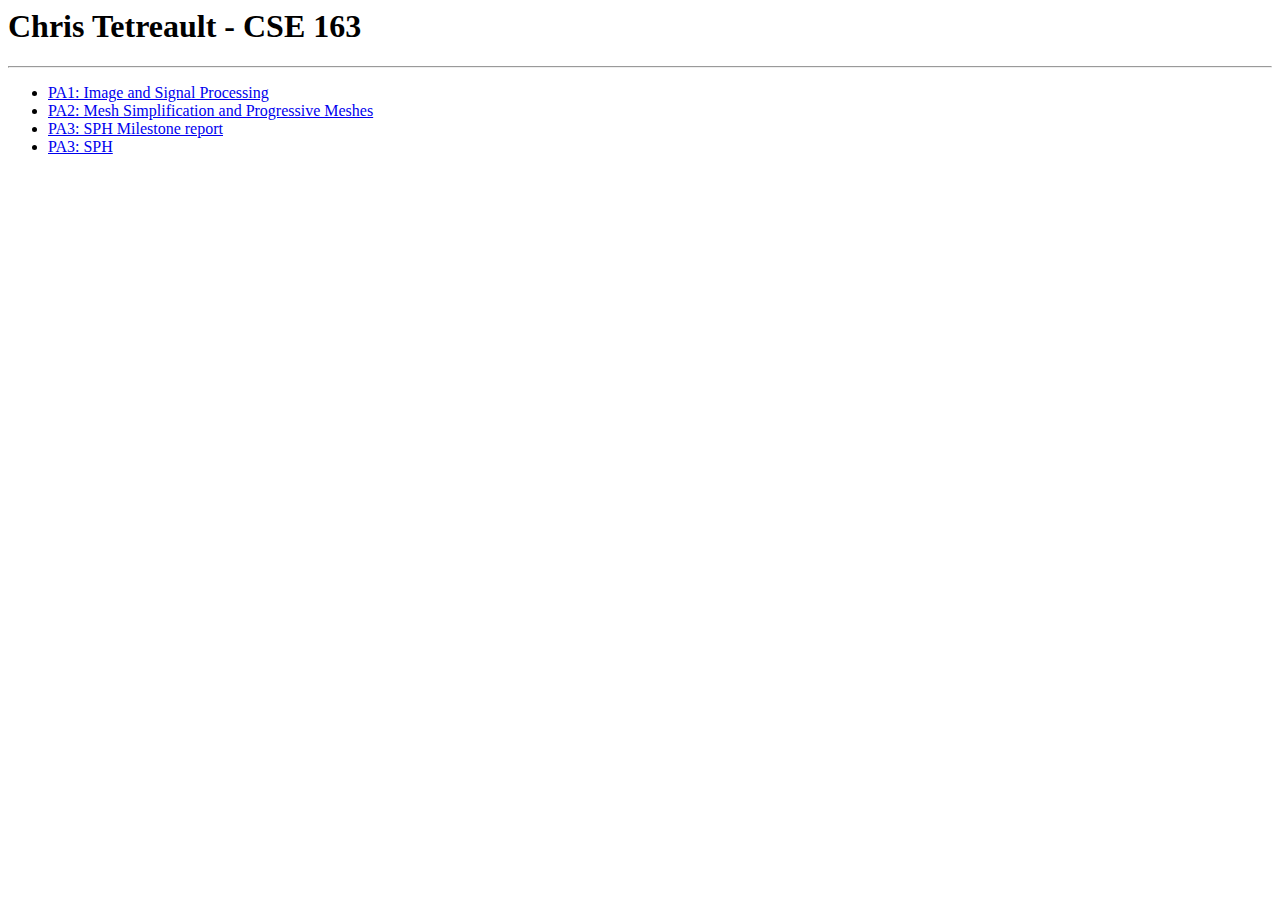
<file: index.html>
<html>
  <body>
    <h1>Chris Tetreault - CSE 163</h1>
    <hr>
    <ul>
      <li><a href="pa1.html">PA1: Image and Signal Processing</a>
      <li><a href="pa2.html">PA2: Mesh Simplification and Progressive Meshes</a></li>
      <li><a href="milestone.html">PA3: SPH Milestone report
      <li><a href="pa3.html">PA3: SPH</a></li>
    </ul>
  </body>
</html>
</file>
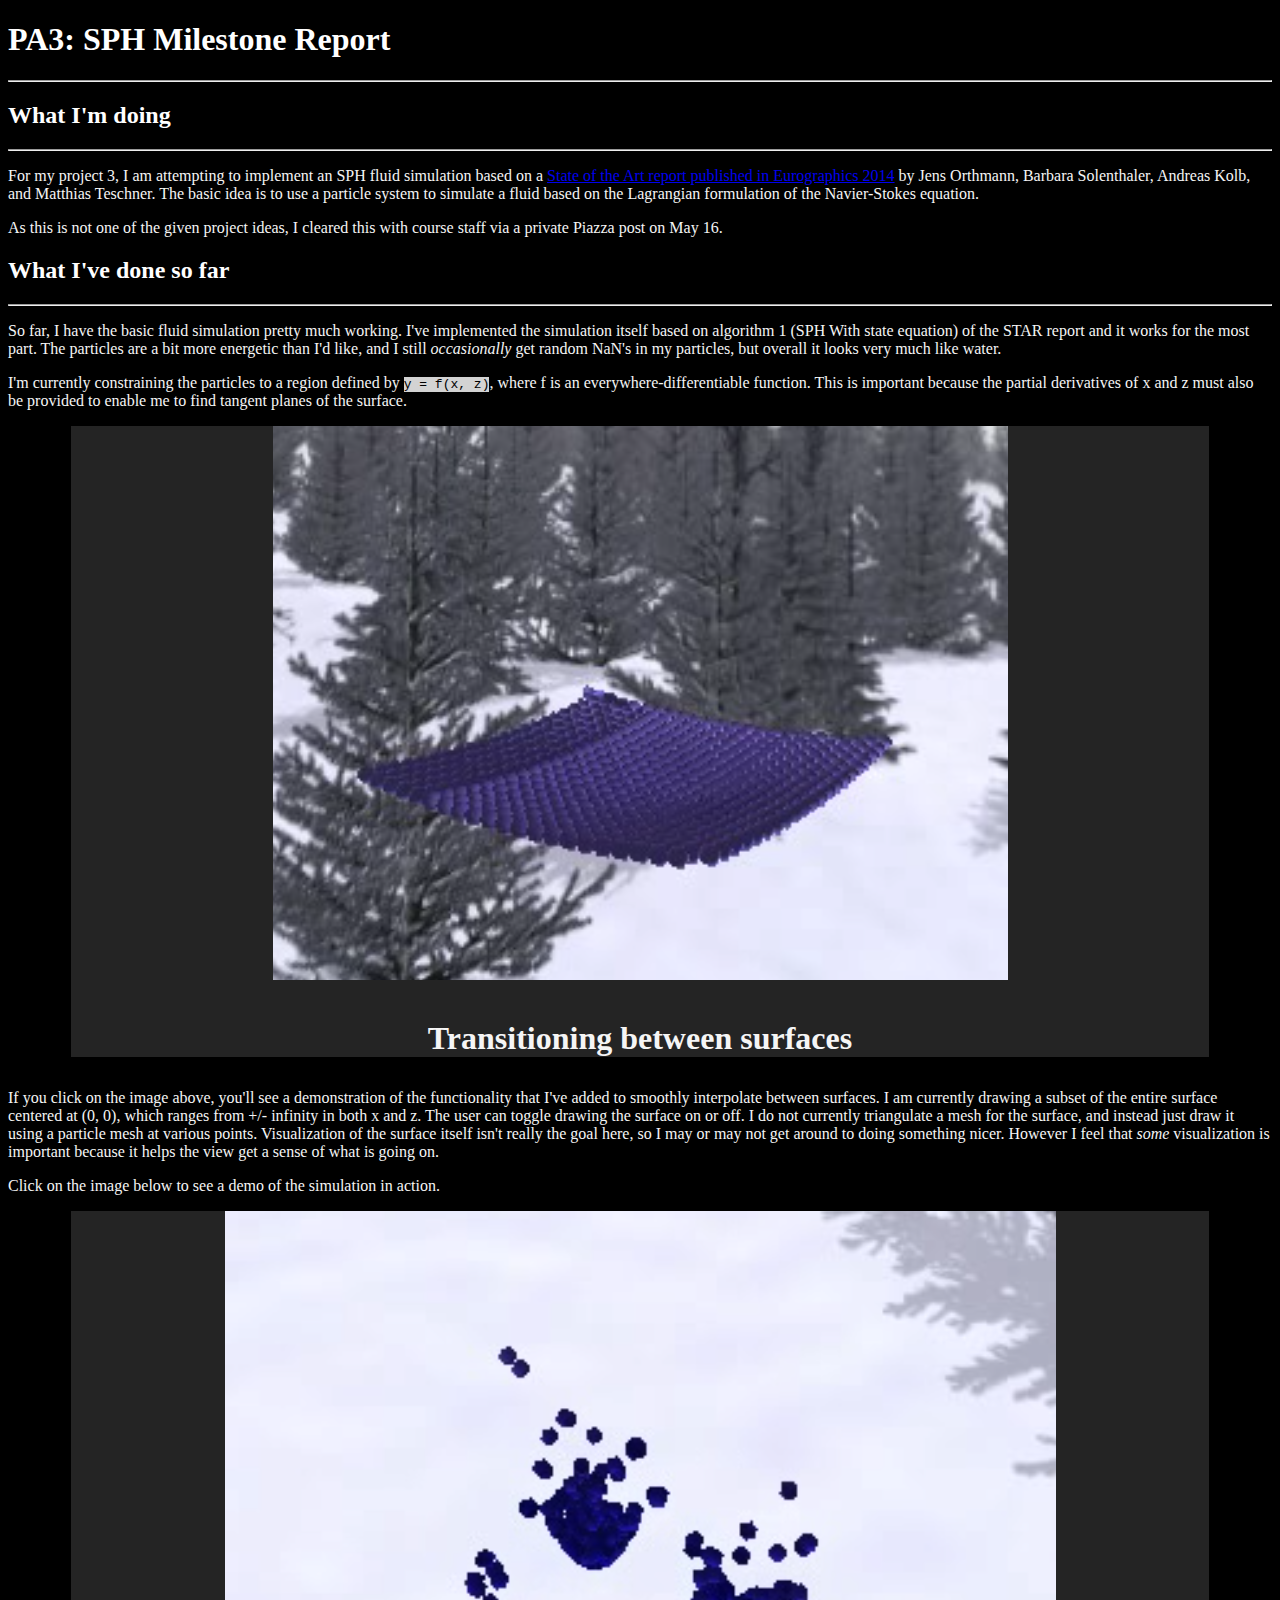
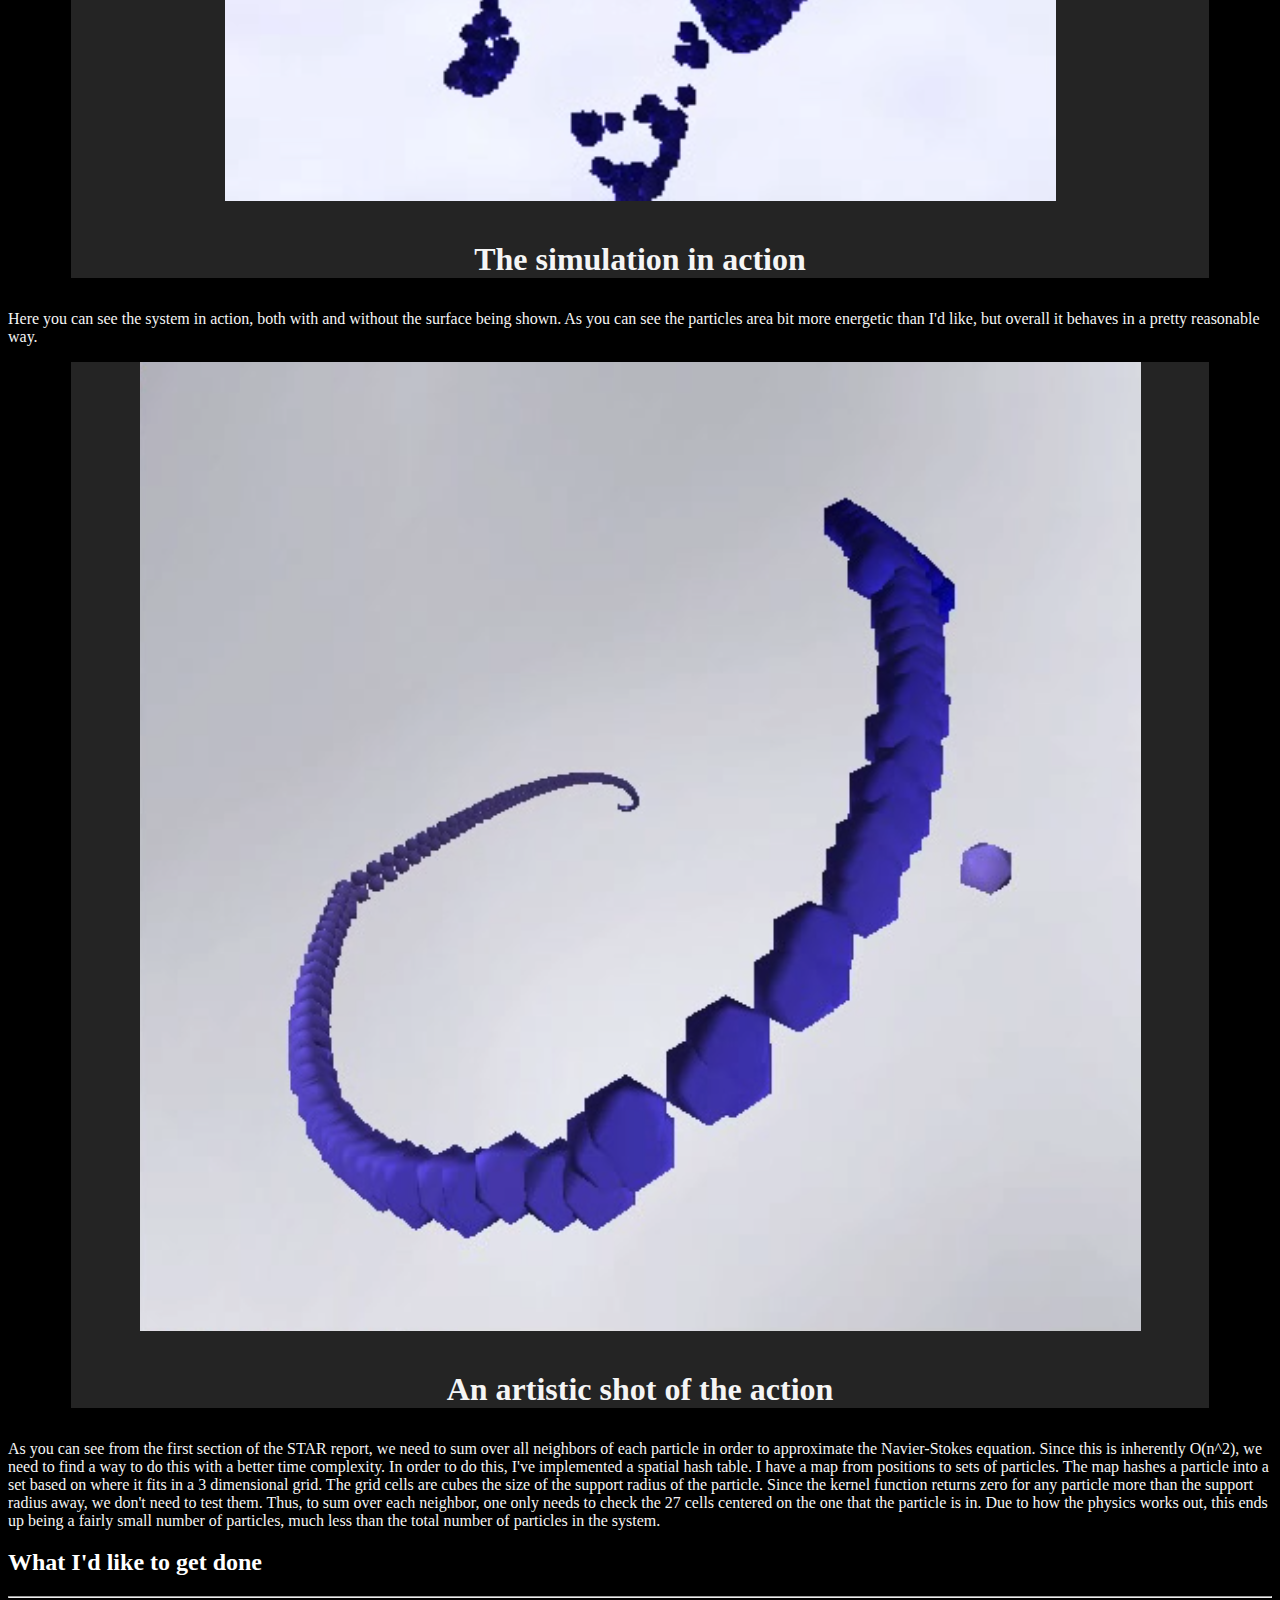
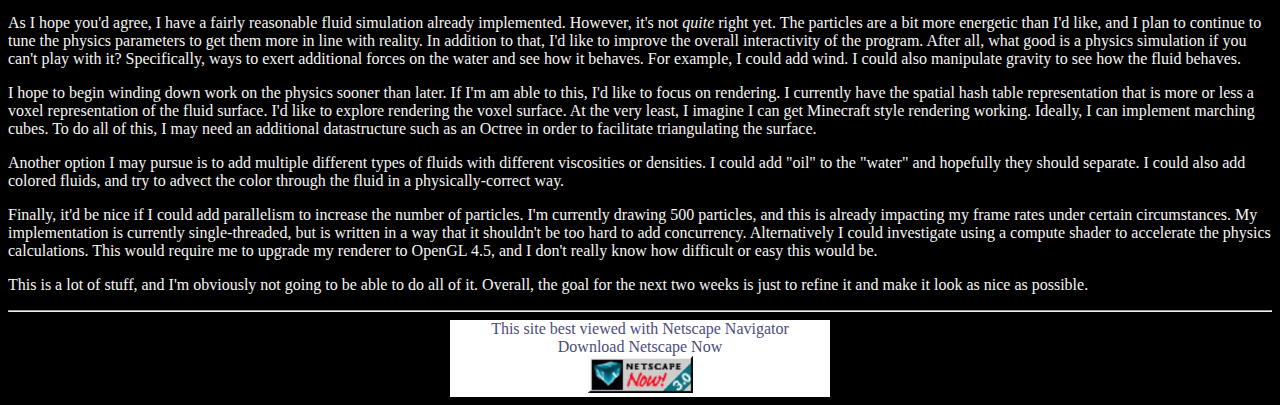
<file: milestone.html>
<!DOCTYPE html>
<html>
  <head>
    <title>PA3: SPH Milestone Report</title>
    <link href="css/style.css" rel="stylesheet" type="text/css">
    <meta charset="UTF-8">
  </head>
  <body>
    <h1>PA3: SPH Milestone Report</h1>
    <hr>
    <section>
      <h2>What I'm doing</h2>
      <hr>
      <p>For my project 3, I am attempting to implement an SPH fluid simulation based on a <a href="http://cseweb.ucsd.edu/classes/wi17/cse169-a/readings/2014_EG_SPH_STAR.pdf">State of the Art report published in Eurographics 2014</a> by Jens Orthmann, Barbara Solenthaler, Andreas Kolb, and Matthias Teschner. The basic idea is to use a particle system to simulate a fluid based on the Lagrangian formulation of the Navier-Stokes equation.</p>
      <p>As this is not one of the given project ideas, I cleared this with course staff via a private Piazza post on May 16.</p>
    </section>
    <section>
      <h2>What I've done so far</h2>
      <hr>
      <p>So far, I have the basic fluid simulation pretty much working. I've implemented the simulation itself based on algorithm 1 (SPH With state equation) of the STAR report and it works for the most part. The particles are a bit more energetic than I'd like, and I still <em>occasionally</em> get random NaN's in my particles, but overall it looks very much like water.</p>
      <p>I'm currently constraining the particles to a region defined by <code>y = f(x, z)</code>, where f is an everywhere-differentiable function. This is important because the partial derivatives of x and z must also be provided to enable me to find tangent planes of the surface.</p>
      <div class="imageCompare"><a href="https://drive.google.com/file/d/0Bx6BpheCXcBWT3Vmd2kySmdKemM/view?usp=sharing"><img src="images/pa3/surfaceScreen.png"></a><p>Transitioning between surfaces</p></div>
      <p>If you click on the image above, you'll see a demonstration of the functionality that I've added to smoothly interpolate between surfaces. I am currently drawing a subset of the entire surface centered at (0, 0), which ranges from +/- infinity in both x and z. The user can toggle drawing the surface on or off. I do not currently triangulate a mesh for the surface, and instead just draw it using a particle mesh at various points. Visualization of the surface itself isn't really the goal here, so I may or may not get around to doing something nicer. However I feel that <em>some</em> visualization is important because it helps the view get a sense of what is going on.</p>
      <p>Click on the image below to see a demo of the simulation in action.</p>
      <div class="imageCompare"><a href="https://drive.google.com/file/d/0Bx6BpheCXcBWYmZpTEdOZ2tJa2c/view?usp=sharing"><img src="images/pa3/fullDemoScreen.png"></a><p>The simulation in action</p></div>
      <p>Here you can see the system in action, both with and without the surface being shown. As you can see the particles area bit more energetic than I'd like, but overall it behaves in a pretty reasonable way.</p>
      <div class="imageCompare"><a href="https://drive.google.com/file/d/0Bx6BpheCXcBWdVdkRG1wT3Z5T2c/view?usp=sharing"><img src="images/pa3/blooshScreen.png"></a><p>An artistic shot of the action</p></div>
      <p>As you can see from the first section of the STAR report, we need to sum over all neighbors of each particle in order to approximate the Navier-Stokes equation. Since this is inherently O(n^2), we need to find a way to do this with a better time complexity. In order to do this, I've implemented a spatial hash table. I have a map from positions to sets of particles. The map hashes a particle into a set based on where it fits in a 3 dimensional grid. The grid cells are cubes the size of the support radius of the particle. Since the kernel function returns zero for any particle more than the support radius away, we don't need to test them. Thus, to sum over each neighbor, one only needs to check the 27 cells centered on the one that the particle is in. Due to how the physics works out, this ends up being a fairly small number of particles, much less than the total number of particles in the system.</p>
    </section>
    <section>
      <h2>What I'd like to get done</h2>
      <hr>
      <p>As I hope you'd agree, I have a fairly reasonable fluid simulation already implemented. However, it's not <em>quite</em> right yet. The particles are a bit more energetic than I'd like, and I plan to continue to tune the physics parameters to get them more in line with reality. In addition to that, I'd like to improve the overall interactivity of the program. After all, what good is a physics simulation if you can't play with it? Specifically, ways to exert additional forces on the water and see how it behaves. For example, I could add wind. I could also manipulate gravity to see how the fluid behaves.</p>
      <p>I hope to begin winding down work on the physics sooner than later. If I'm am able to this, I'd like to focus on rendering. I currently have the spatial hash table representation that is more or less a voxel representation of the fluid surface. I'd like to explore rendering the voxel surface. At the very least, I imagine I can get Minecraft style rendering working. Ideally, I can implement marching cubes. To do all of this, I may need an additional datastructure such as an Octree in order to facilitate triangulating the surface.</p>
      <p>Another option I may pursue is to add multiple different types of fluids with different viscosities or densities. I could add "oil" to the "water" and hopefully they should separate. I could also add colored fluids, and try to advect the color through the fluid in a physically-correct way.</p>
      <p>Finally, it'd be nice if I could add parallelism to increase the number of particles. I'm currently drawing 500 particles, and this is already impacting my frame rates under certain circumstances. My implementation is currently single-threaded, but is written in a way that it shouldn't be too hard to add concurrency. Alternatively I could investigate using a compute shader to accelerate the physics calculations. This would require me to upgrade my renderer to OpenGL 4.5, and I don't really know how difficult or easy this would be.</p>
      <p>This is a lot of stuff, and I'm obviously not going to be able to do all of it. Overall, the goal for the next two weeks is just to refine it and make it look as nice as possible.</p>
      </section>
    <section>
      <hr>
      <div class="netscape">
        This site best viewed with Netscape Navigator<br>Download Netscape Now<br><a href="https://www.mozilla.org/en-US/firefox/products/"><img src="images/netscape.png"></a>
      </div>
    </section>
  </body>
</html>
</file>
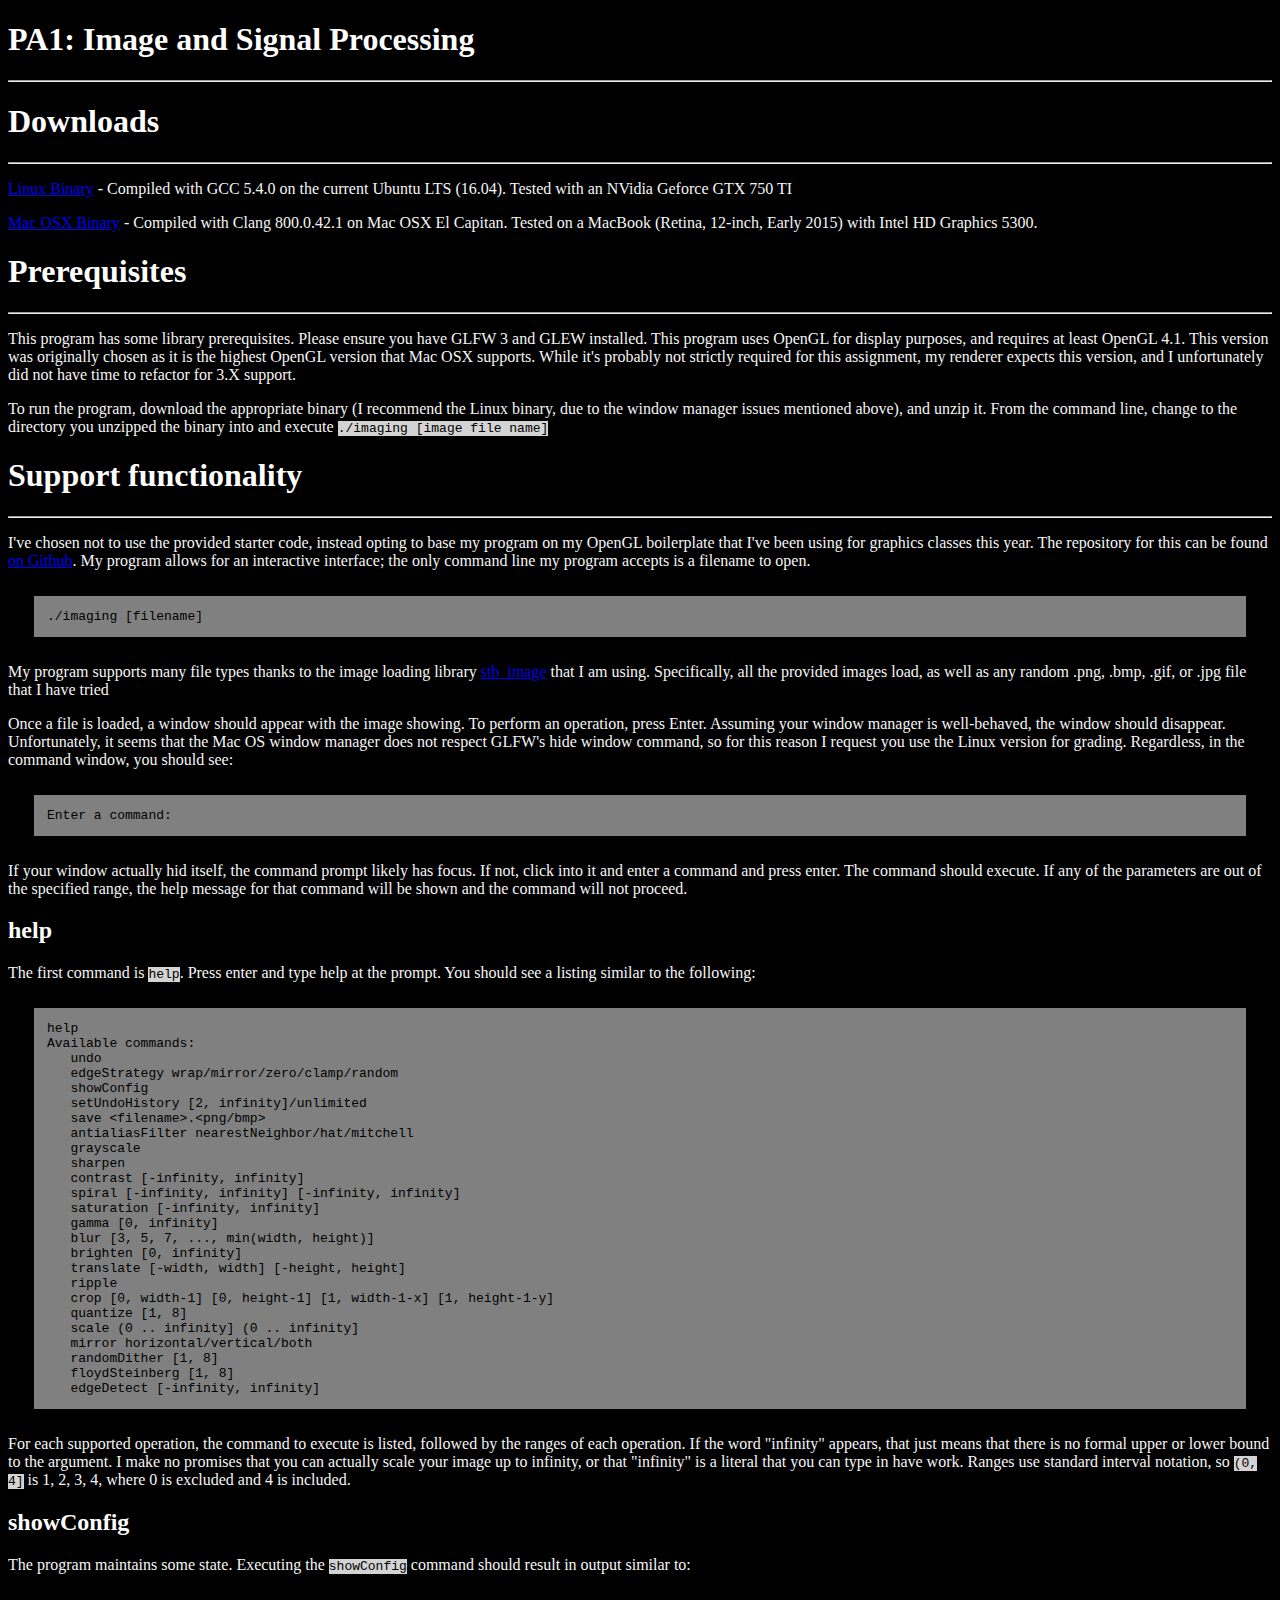
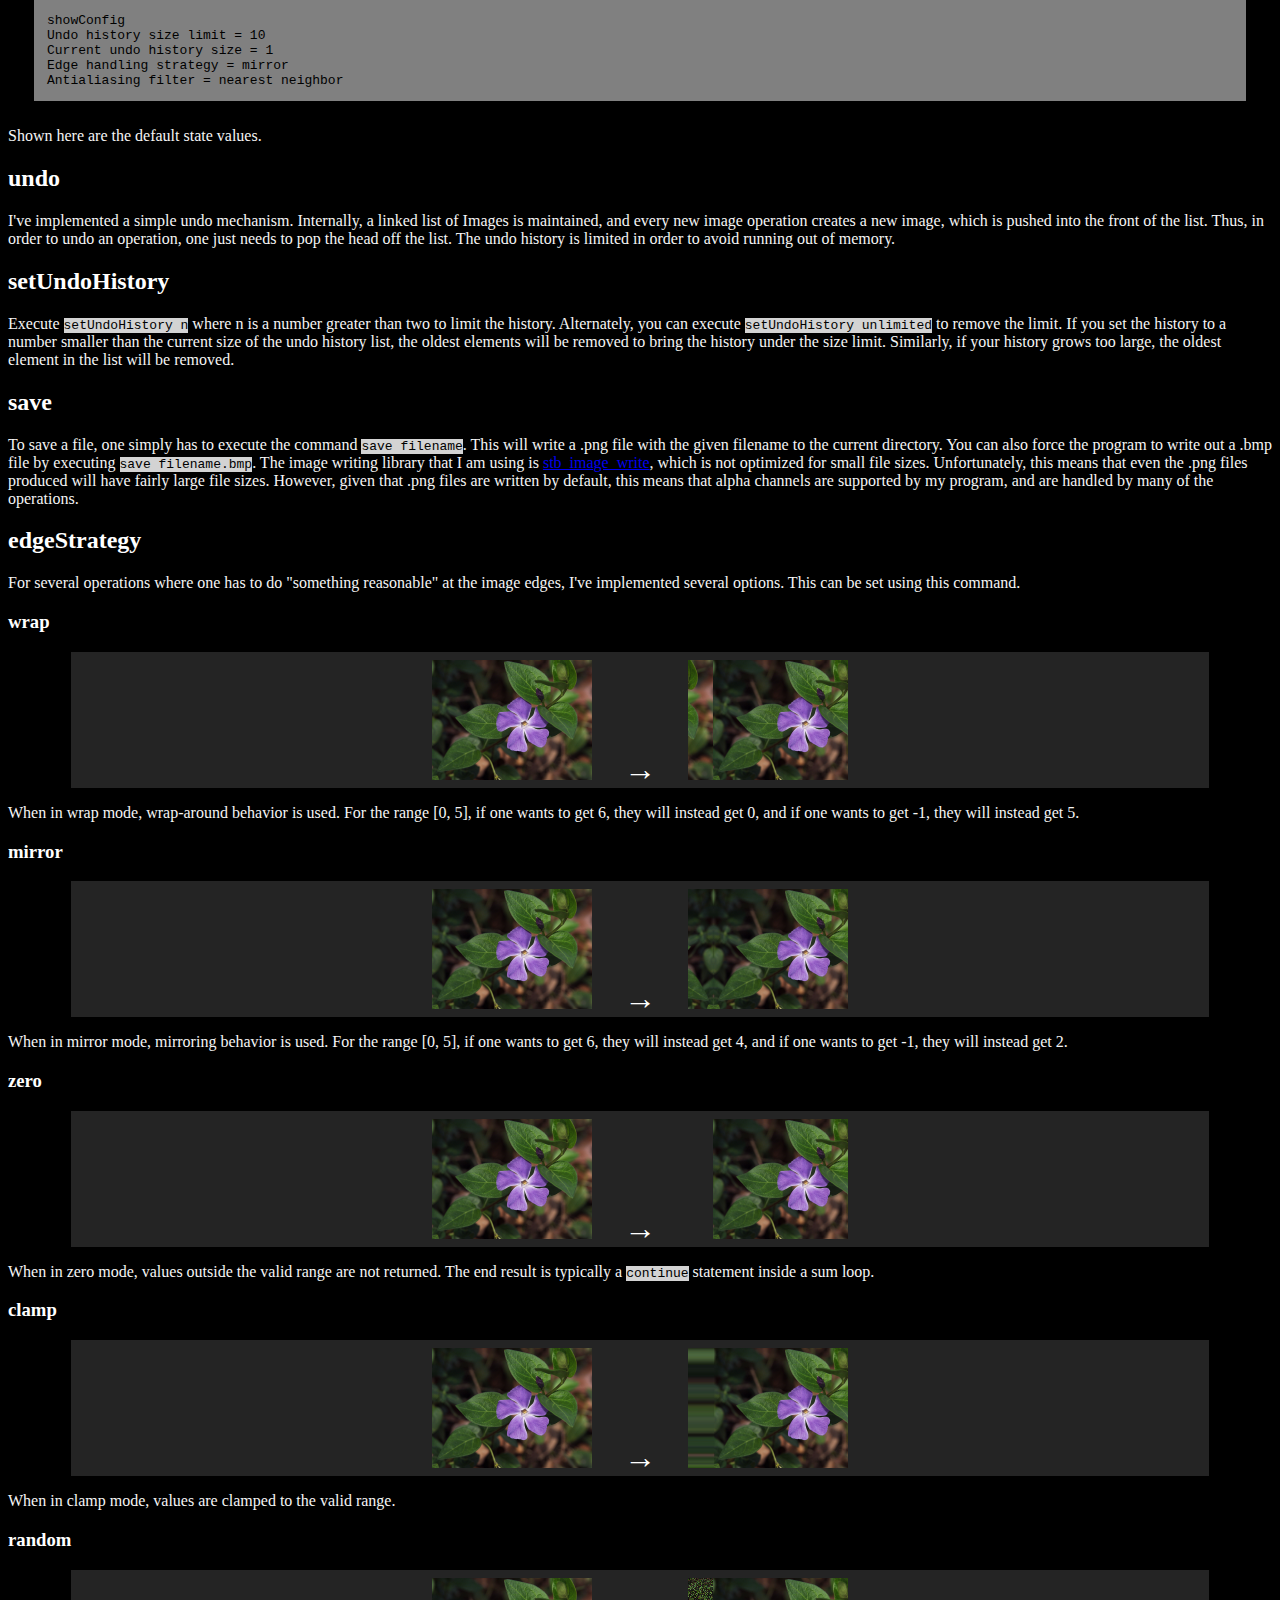
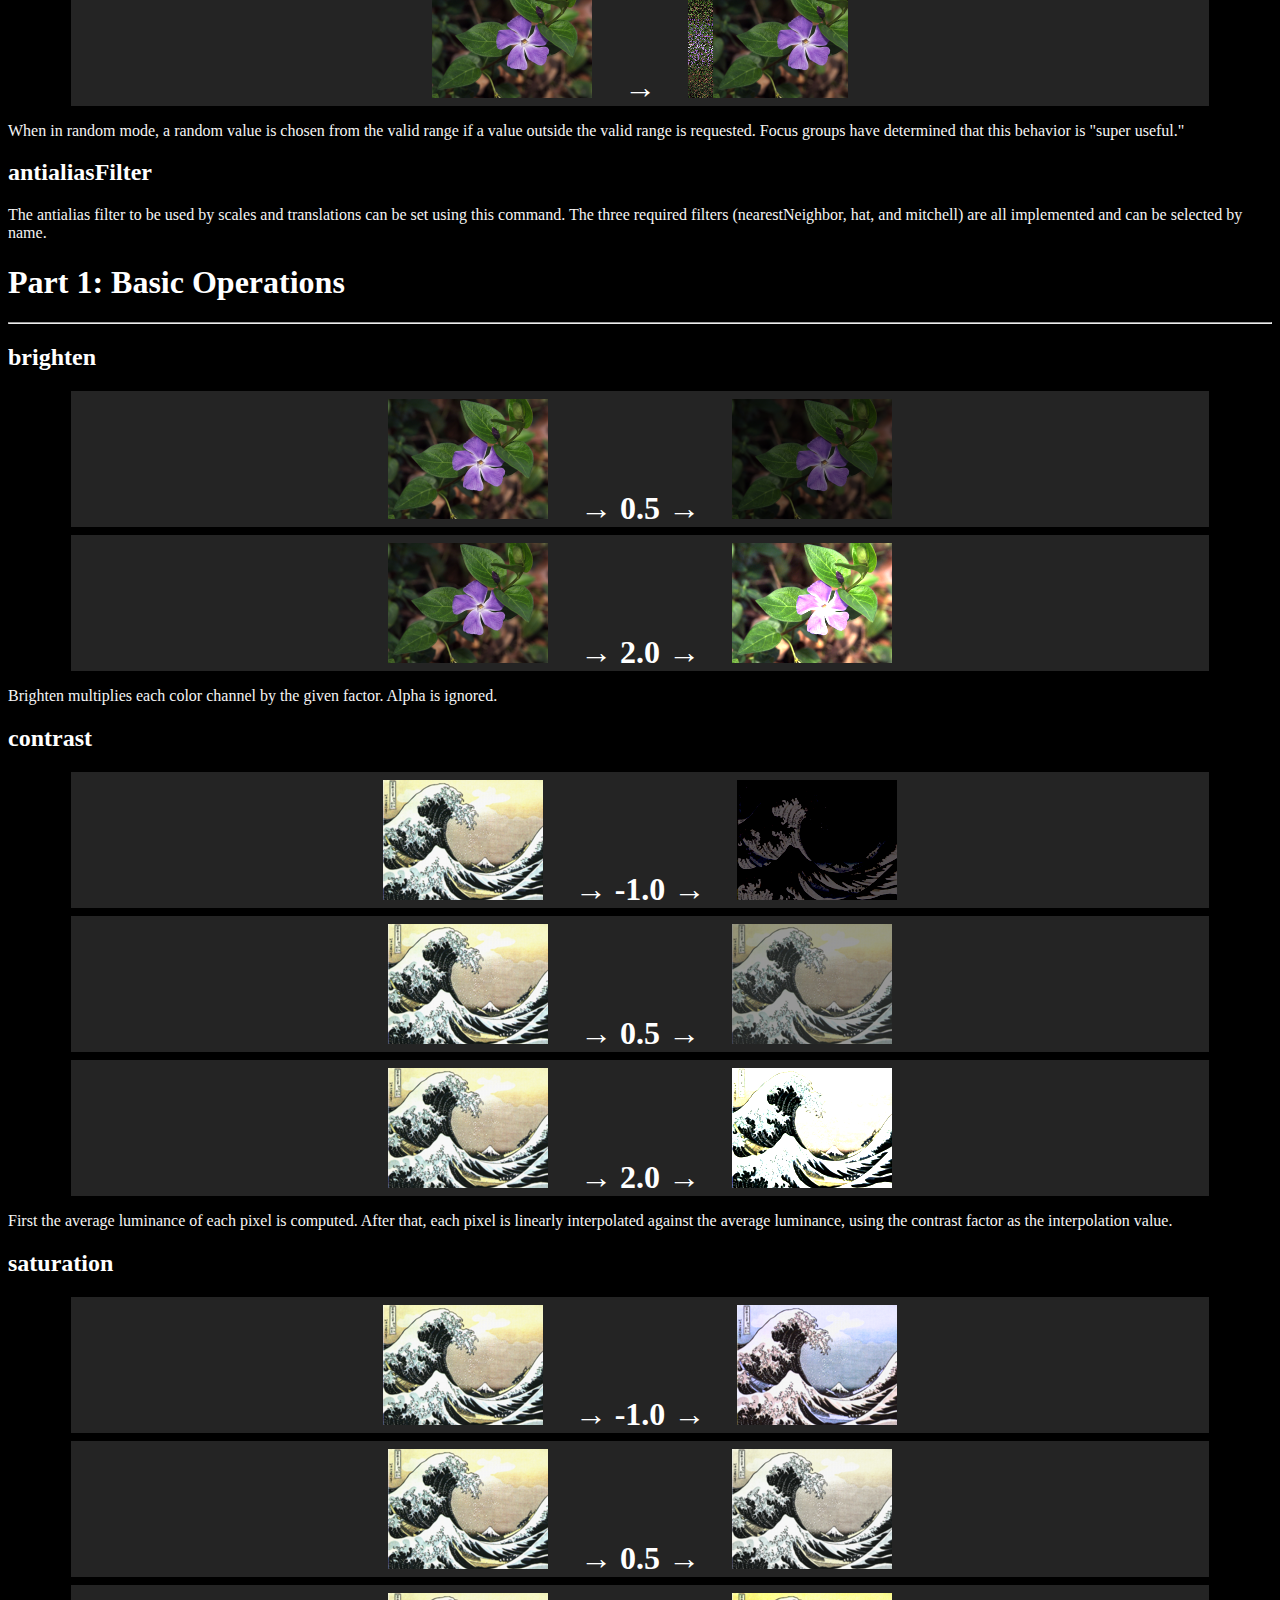
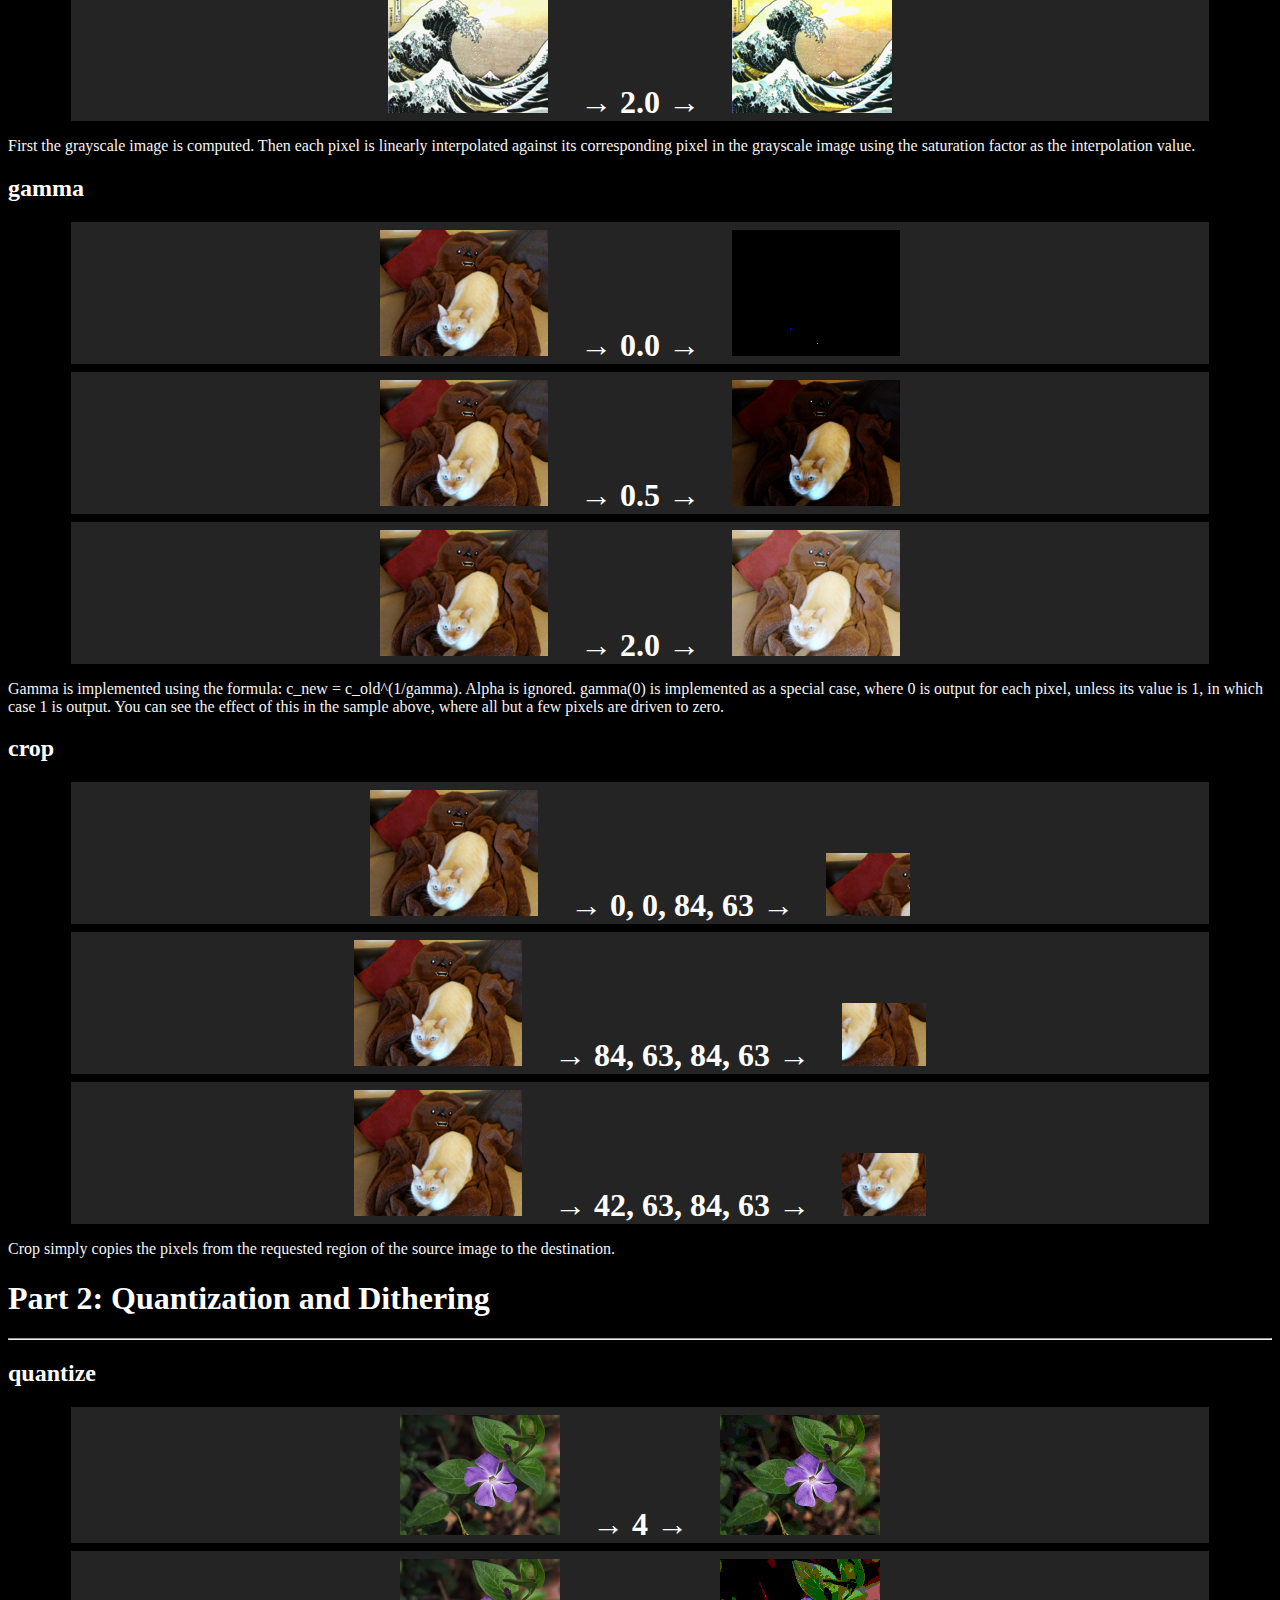
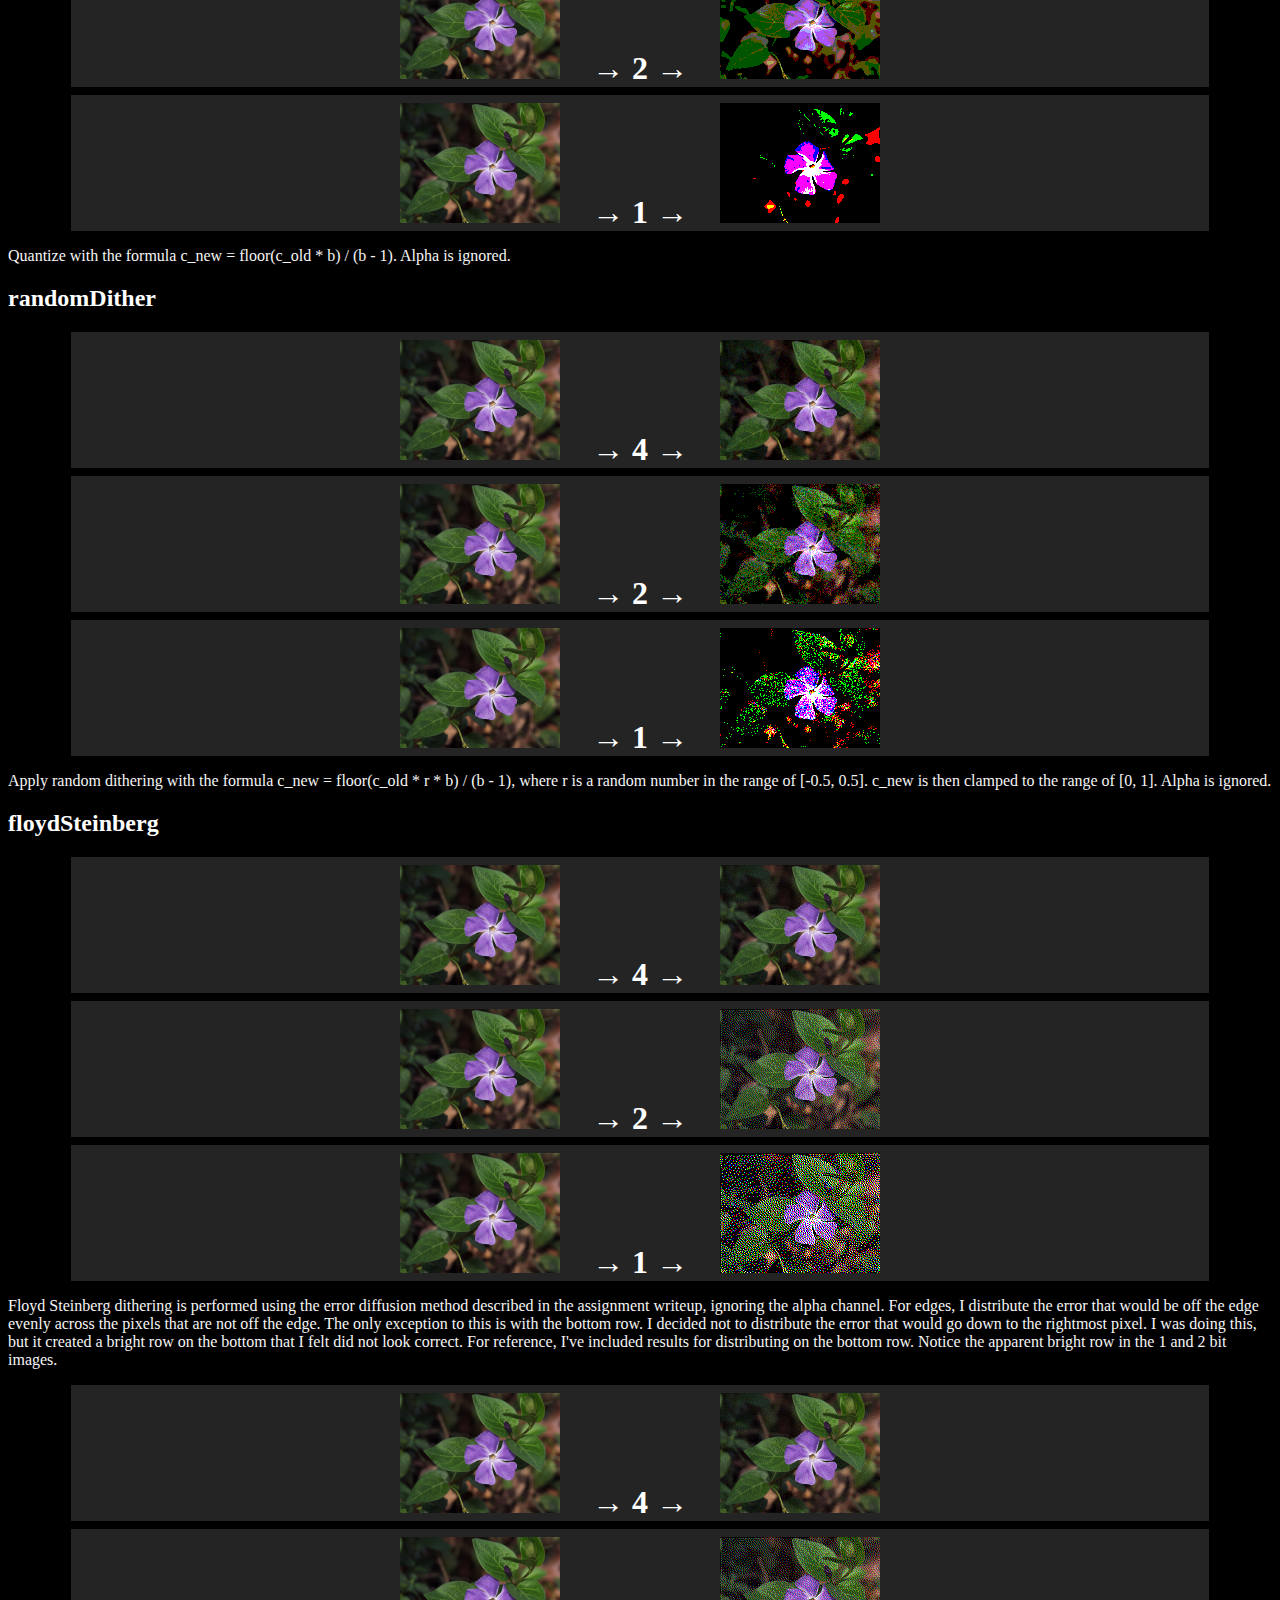
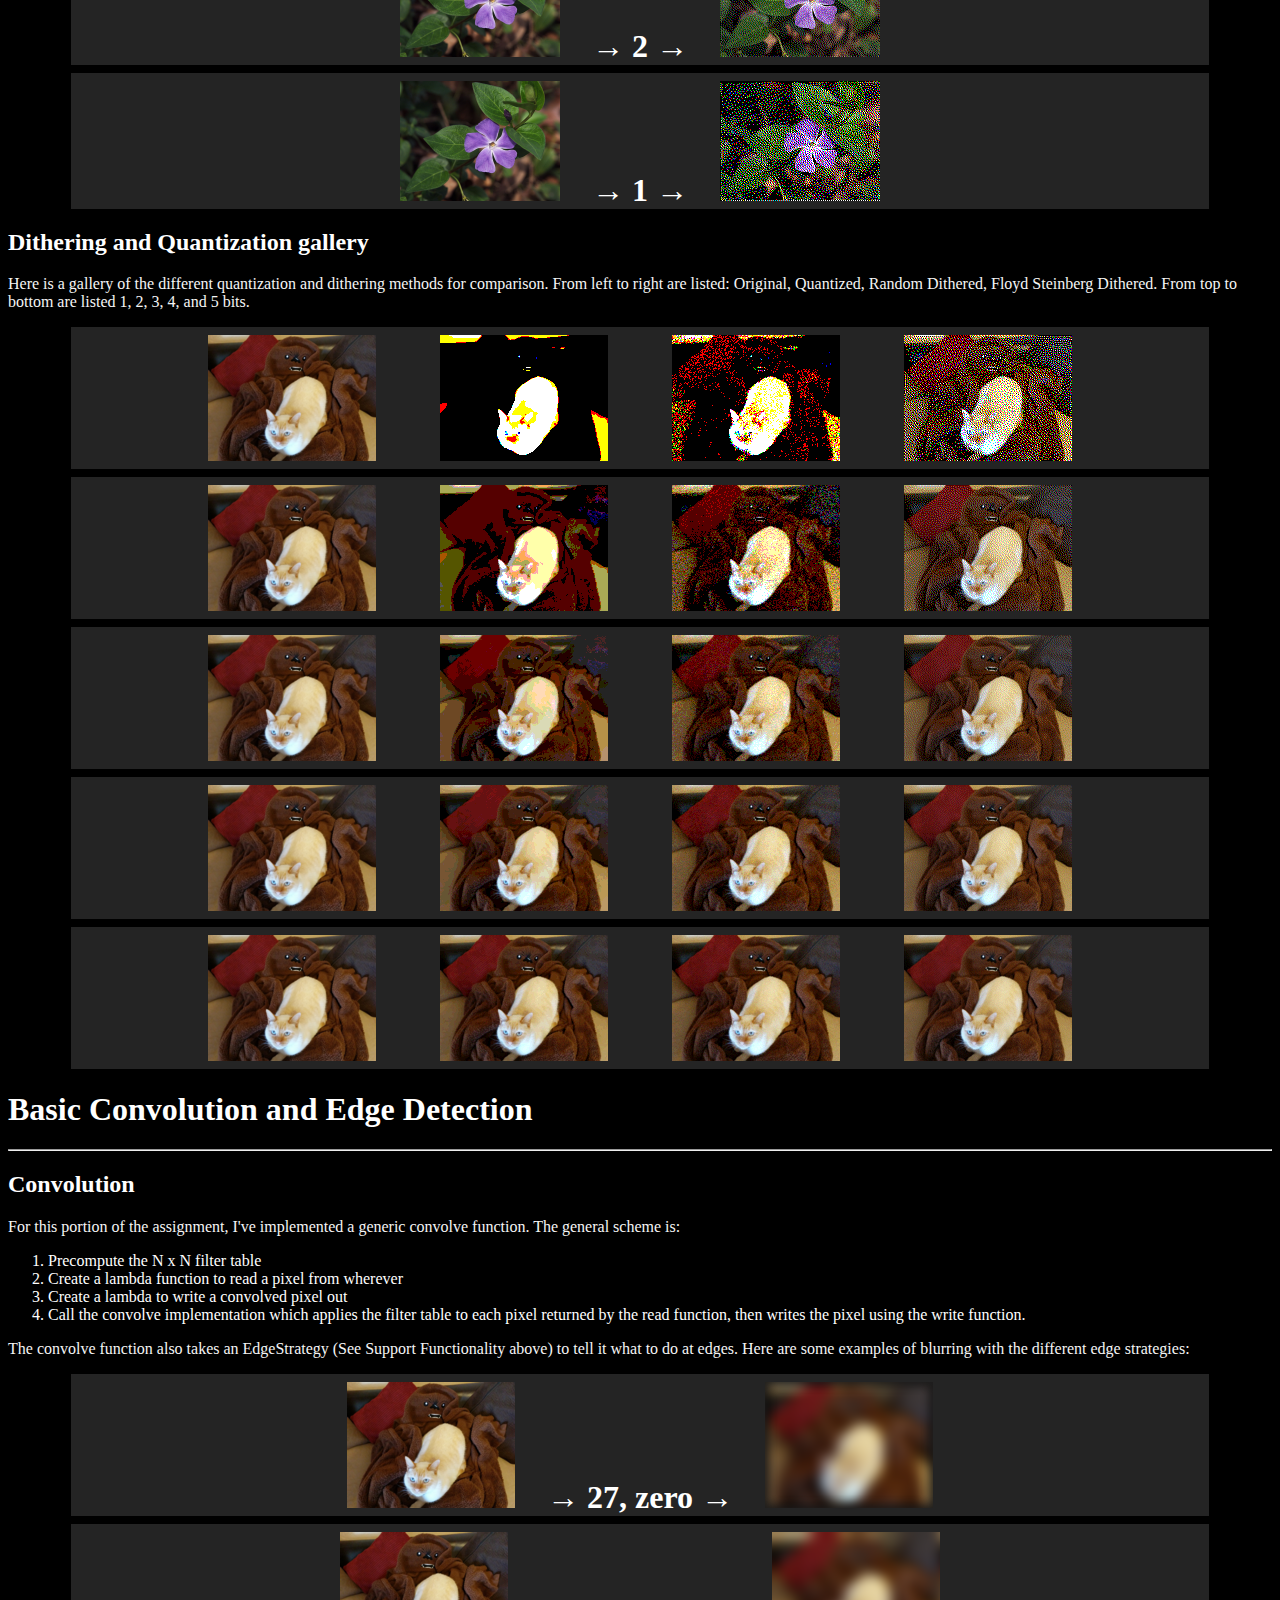
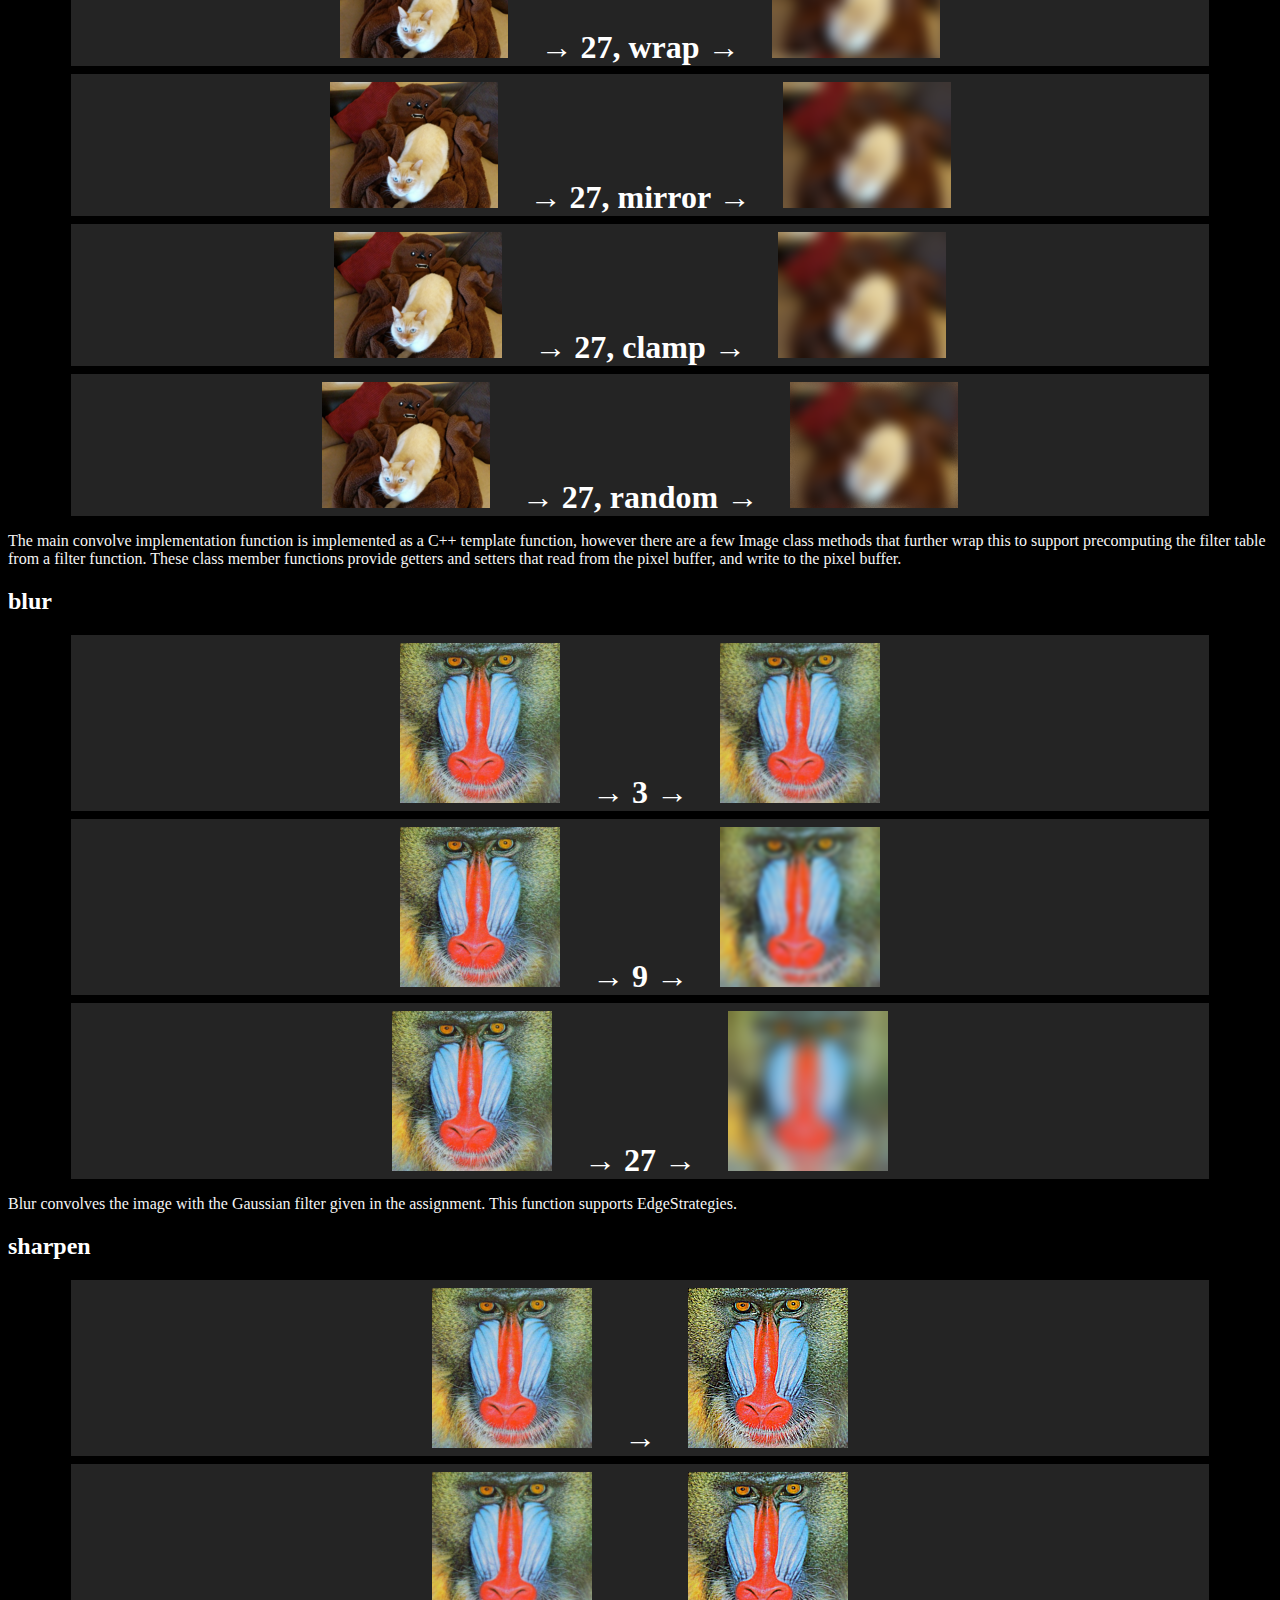
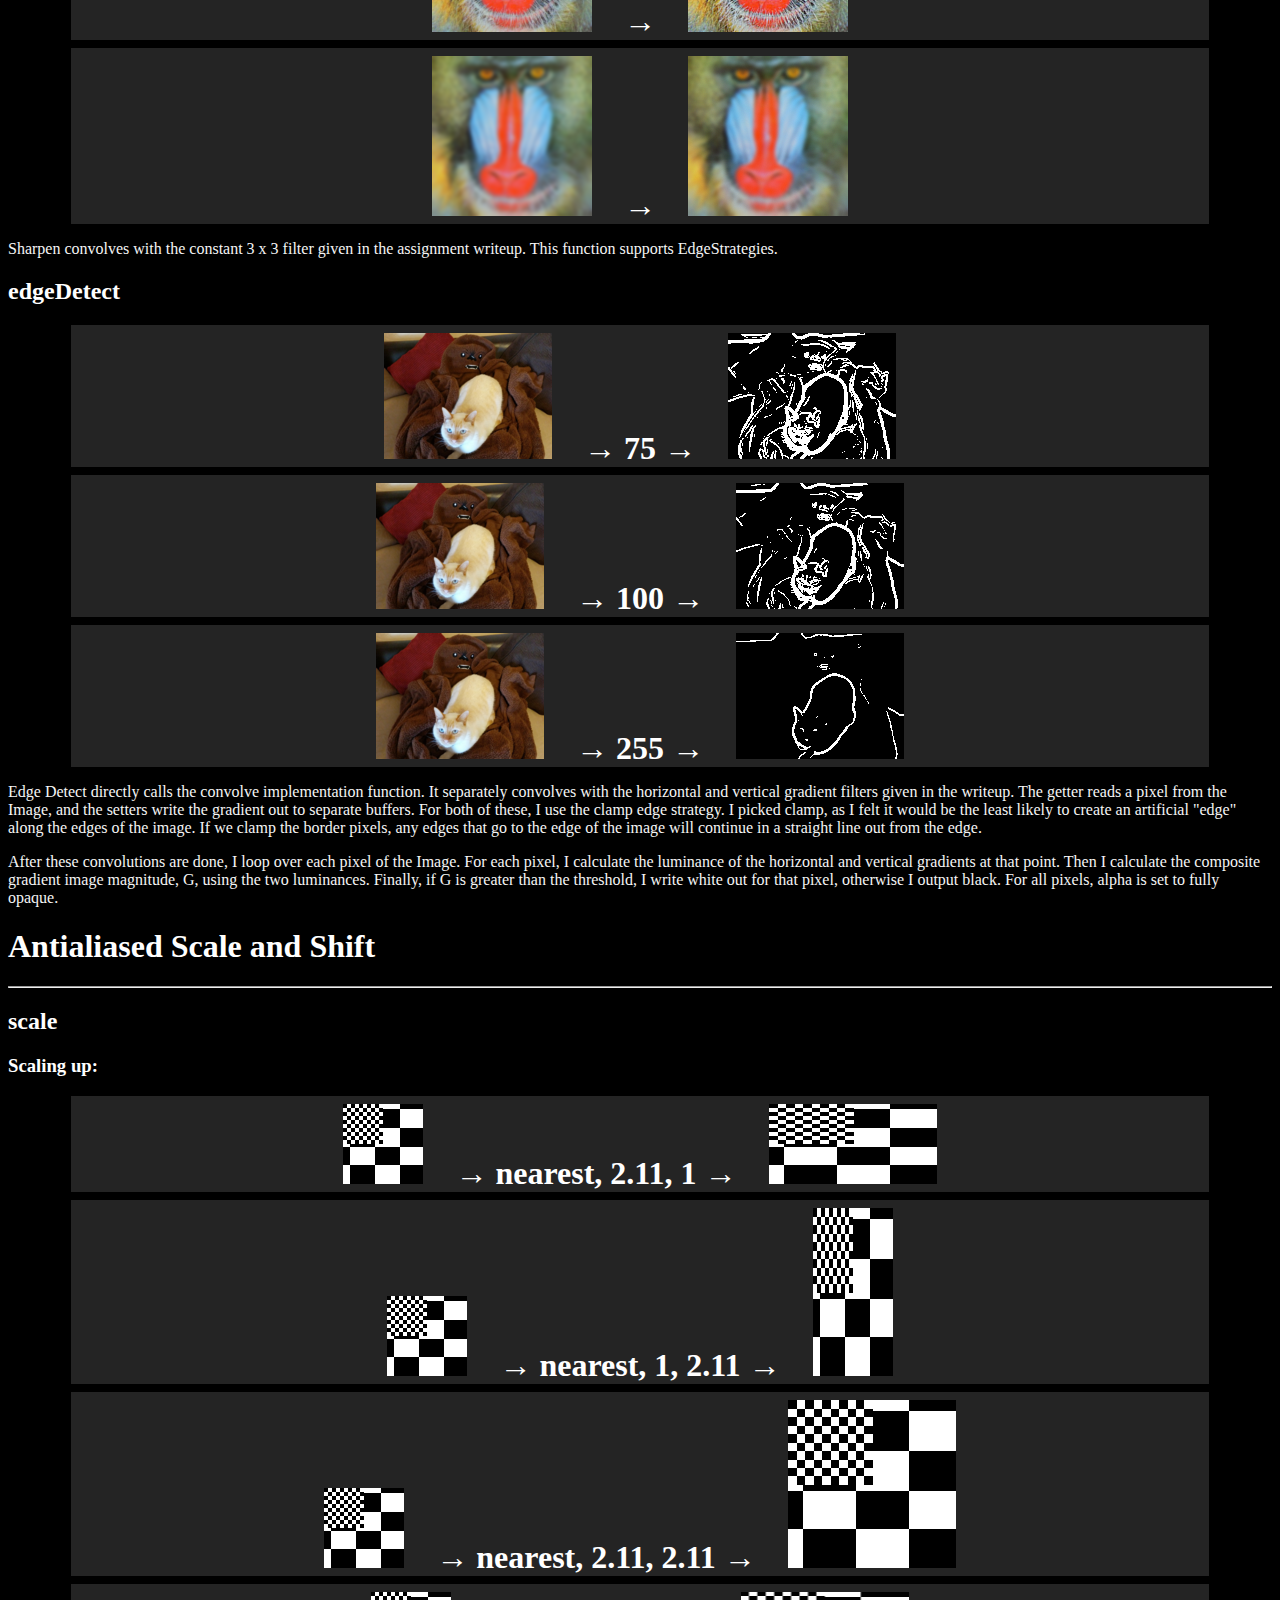
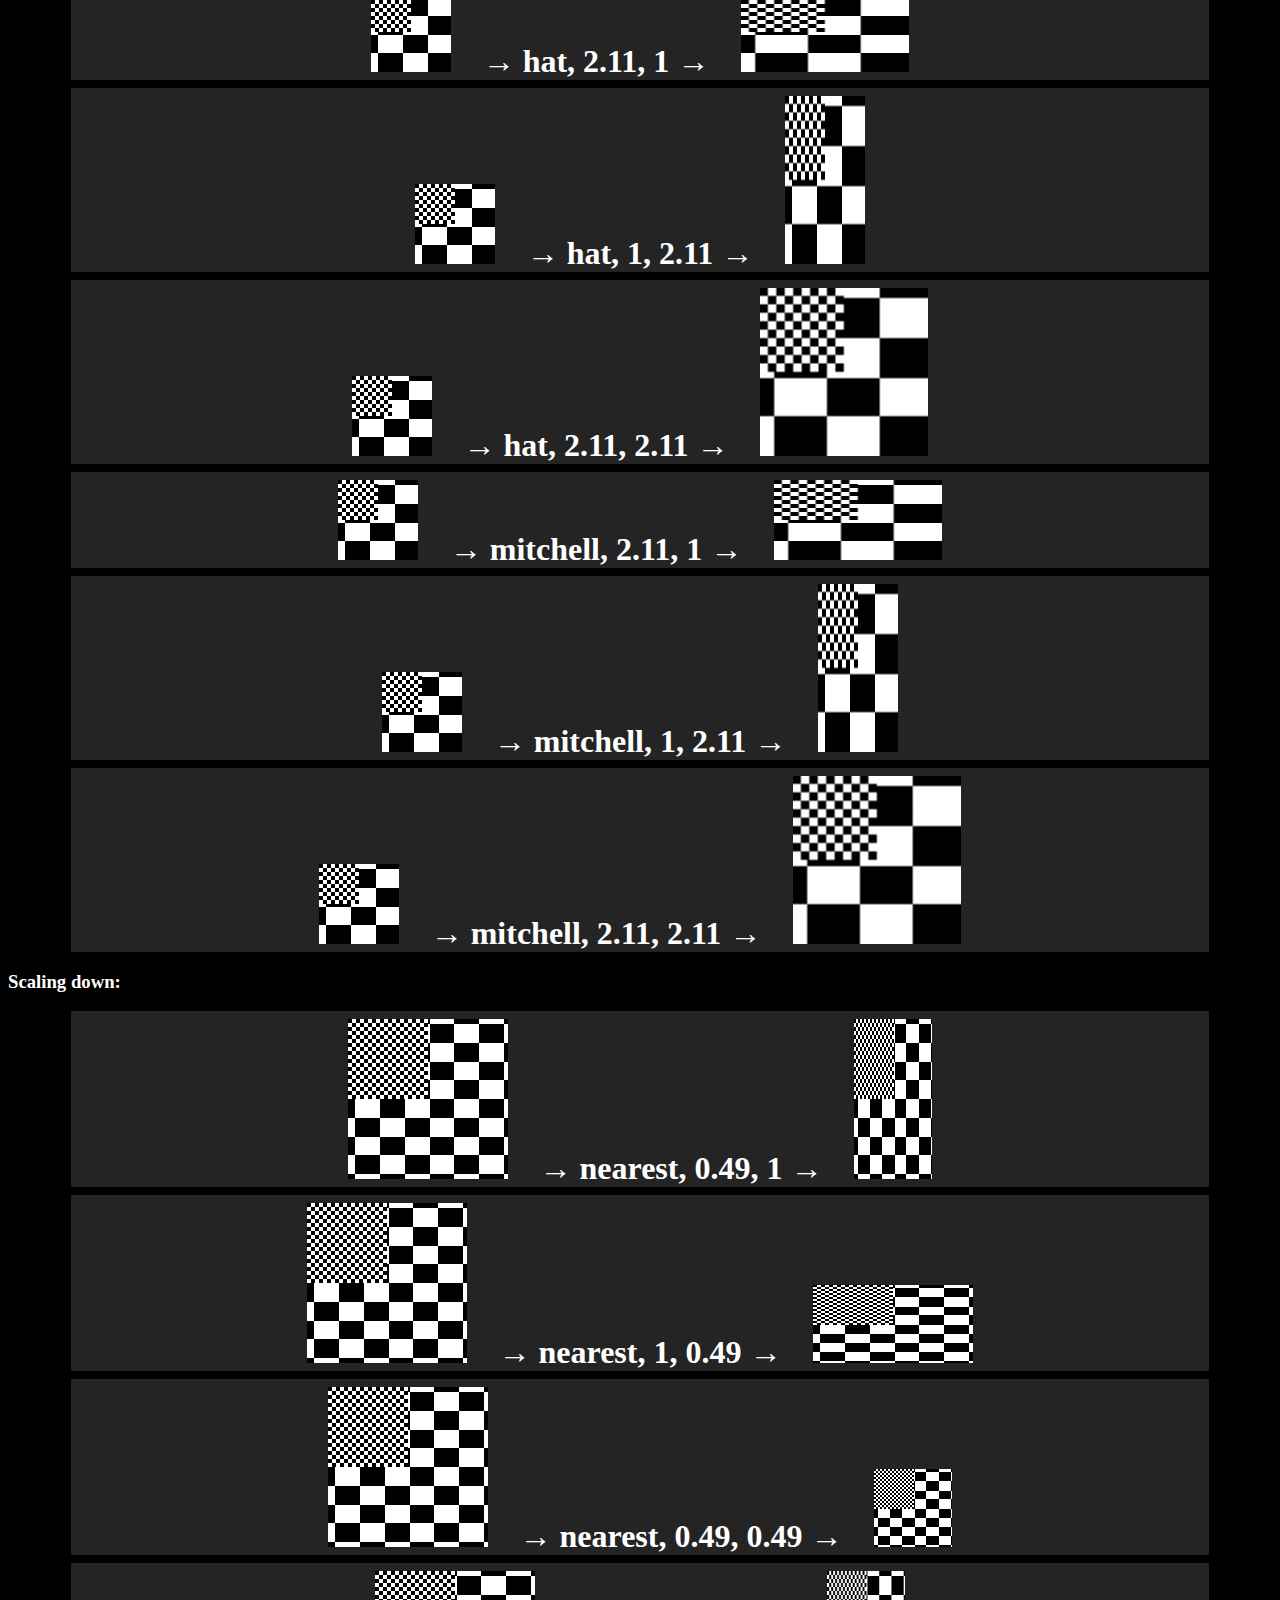
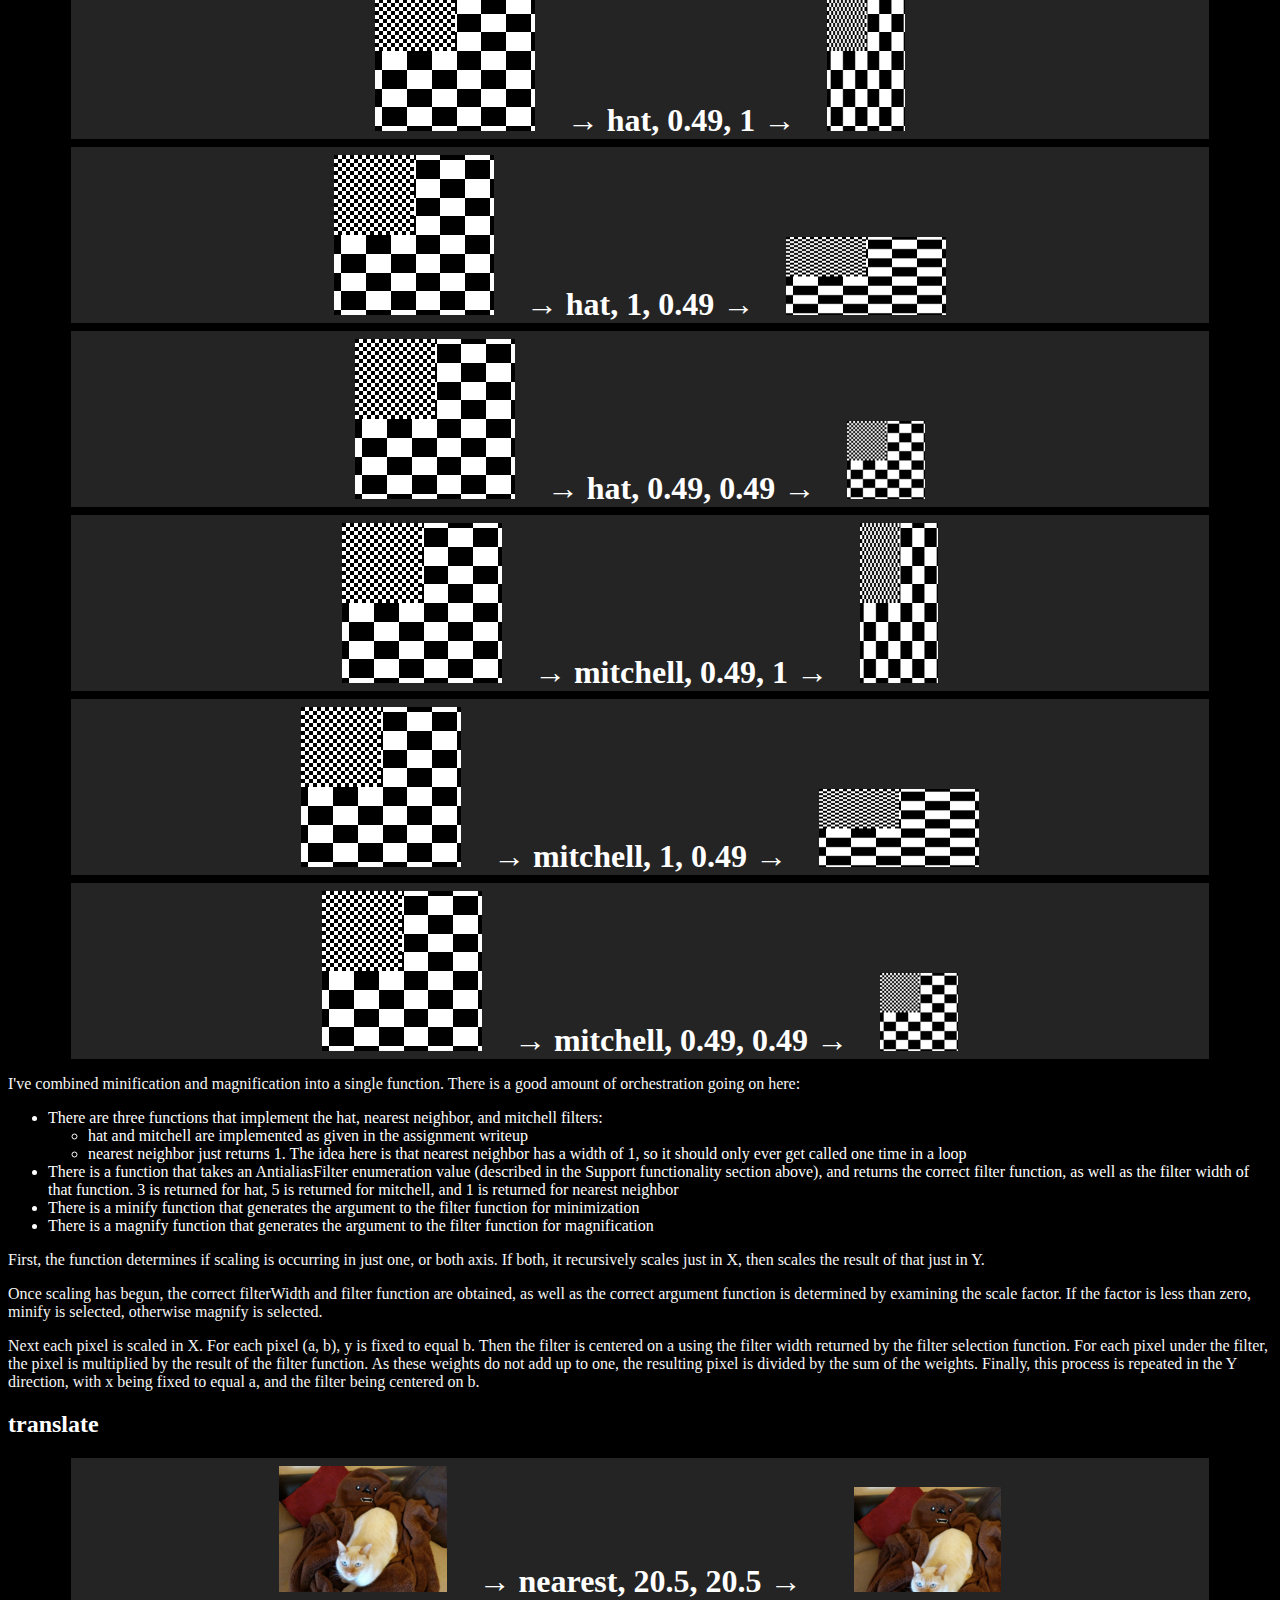
<file: pa1.html>
<!DOCTYPE html>
<html>
  <head>
    <title>PA1: Image and Signal Processing</title>
    <link href="css/style.css" rel="stylesheet" type="text/css">
    <meta charset="UTF-8">
  </head>
  <body>
    <h1>PA1: Image and Signal Processing</h1>
    <hr>
    <section>
      <h1>Downloads</h1>
      <hr>
      <p><a href="imagingLinux.zip">Linux Binary</a> - Compiled with GCC 5.4.0 on the current Ubuntu LTS (16.04). Tested with an NVidia Geforce GTX 750 TI</p>
      <p><a href="imagingMac.zip">Mac OSX Binary</a> - Compiled with Clang 800.0.42.1 on Mac OSX El Capitan. Tested on a MacBook (Retina, 12-inch, Early 2015) with Intel HD Graphics 5300.</p>
      <h1>Prerequisites</h1>
      <hr>
      <p>This program has some library prerequisites. Please ensure you have GLFW 3 and GLEW installed. This program uses OpenGL for display purposes, and requires at least OpenGL 4.1. This version was originally chosen as it is the highest OpenGL version that Mac OSX supports. While it's probably not strictly required for this assignment, my renderer expects this version, and I unfortunately did not have time to refactor for 3.X support.</p>
      <p>To run the program, download the appropriate binary (I recommend the Linux binary, due to the window manager issues mentioned above), and unzip it. From the command line, change to the directory you unzipped the binary into and execute <code>./imaging [image file name]</code></p>
    </section>
    <section>
      <h1>Support functionality</h1>
      <hr>
      <p>I've chosen not to use the provided starter code, instead opting to base my program on my OpenGL boilerplate that I've been using for graphics classes this year. The repository for this can be found <a href="https://github.com/christetreault/opengl-sandbox.git">on Github</a>. My program allows for an interactive interface; the only command line my program accepts is a filename to open.</p>
      <pre>./imaging [filename]</pre>
      <p>My program supports many file types thanks to the image loading library <a href="https://github.com/nothings/stb/blob/master/stb_image.h">stb_image</a> that I am using. Specifically, all the provided images load, as well as any random .png, .bmp, .gif, or .jpg file that I have tried</p>
      <p>Once a file is loaded, a window should appear with the image showing. To perform an operation, press Enter. Assuming your window manager is well-behaved, the window should disappear. Unfortunately, it seems that the Mac OS window manager does not respect GLFW's hide window command, so for this reason I request you use the Linux version for grading. Regardless, in the command window, you should see:</p>
      <pre>Enter a command:</pre>
      <p>If your window actually hid itself, the command prompt likely has focus. If not, click into it and enter a command and press enter. The command should execute. If any of the parameters are out of the specified range, the help message for that command will be shown and the command will not proceed.</p>
      <h2>help</h2>
      <p>The first command is <code>help</code>. Press enter and type help at the prompt. You should see a listing similar to the following:</p>
      <pre>help
Available commands:
   undo
   edgeStrategy wrap/mirror/zero/clamp/random
   showConfig
   setUndoHistory [2, infinity]/unlimited
   save &lt;filename&gt;.&lt;png/bmp&gt;
   antialiasFilter nearestNeighbor/hat/mitchell
   grayscale
   sharpen
   contrast [-infinity, infinity]
   spiral [-infinity, infinity] [-infinity, infinity]
   saturation [-infinity, infinity]
   gamma [0, infinity]
   blur [3, 5, 7, ..., min(width, height)]
   brighten [0, infinity]
   translate [-width, width] [-height, height]
   ripple
   crop [0, width-1] [0, height-1] [1, width-1-x] [1, height-1-y]
   quantize [1, 8]
   scale (0 .. infinity] (0 .. infinity]
   mirror horizontal/vertical/both
   randomDither [1, 8]
   floydSteinberg [1, 8]
   edgeDetect [-infinity, infinity]</pre>
      <p>For each supported operation, the command to execute is listed, followed by the ranges of each operation. If the word "infinity" appears, that just means that there is no formal upper or lower bound to the argument. I make no promises that you can actually scale your image up to infinity, or that "infinity" is a literal that you can type in have work. Ranges use standard interval notation, so <code>(0, 4]</code> is 1, 2, 3, 4, where 0 is excluded and 4 is included.</p>
      <h2>showConfig</h2>
      <p>The program maintains some state. Executing the <code>showConfig</code> command should result in output similar to:</p>
      <pre>showConfig
Undo history size limit = 10
Current undo history size = 1
Edge handling strategy = mirror
Antialiasing filter = nearest neighbor</pre>
      <p>Shown here are the default state values.</p>
      <h2>undo</h2>
      <p>I've implemented a simple undo mechanism. Internally, a linked list of Images is maintained, and every new image operation creates a new image, which is pushed into the front of the list. Thus, in order to undo an operation, one just needs to pop the head off the list. The undo history is limited in order to avoid running out of memory.</p>
      <h2>setUndoHistory</h2>
      <p>Execute <code>setUndoHistory n</code> where n is a number greater than two to limit the history. Alternately, you can execute <code>setUndoHistory unlimited</code> to remove the limit. If you set the history to a number smaller than the current size of the undo history list, the oldest elements will be removed to bring the history under the size limit. Similarly, if your history grows too large, the oldest element in the list will be removed.</p>
    </section>
    <h2>save</h2>
    <p>To save a file, one simply has to execute the command <code>save filename</code>. This will write a .png file with the given filename to the current directory. You can also force the program to write out a .bmp file by executing <code>save filename.bmp</code>. The image writing library that I am using is <a href="https://github.com/nothings/stb/blob/master/stb_image_write.h">stb_image_write</a>, which is not optimized for small file sizes. Unfortunately, this means that even the .png files produced will have fairly large file sizes. However, given that .png files are written by default, this means that alpha channels are supported by my program, and are handled by many of the operations.</p>
    <h2>edgeStrategy</h2>
    <p>For several operations where one has to do "something reasonable" at the image edges, I've implemented several options. This can be set using this command.</p>
    <h3>wrap</h3>
    <div class="imageCompare"><img src="images/flower1.bmp">→<img src="images/transWrap.png"></div>
    <p>When in wrap mode, wrap-around behavior is used. For the range [0, 5], if one wants to get 6, they will instead get 0, and if one wants to get -1, they will instead get 5.</p>
    <h3>mirror</h3>
    <div class="imageCompare"><img src="images/flower1.bmp">→<img src="images/transMirror.png"></div>
    <p>When in mirror mode, mirroring behavior is used. For the range [0, 5], if one wants to get 6, they will instead get 4, and if one wants to get -1, they will instead get 2.</p>
    <h3>zero</h3>
    <div class="imageCompare"><img src="images/flower1.bmp">→<img src="images/transZero.png"></div>
    <p>When in zero mode, values outside the valid range are not returned. The end result is typically a <code>continue</code> statement inside a sum loop.</p>
    <h3>clamp</h3>
    <div class="imageCompare"><img src="images/flower1.bmp">→<img src="images/transClamp.png"></div>
    <p>When in clamp mode, values are clamped to the valid range.</p>
    <h3>random</h3>
    <div class="imageCompare"><img src="images/flower1.bmp">→<img src="images/transRandom.png"></div>
    <p>When in random mode, a random value is chosen from the valid range if a value outside the valid range is requested. Focus groups have determined that this behavior is "super useful."</p>
    <h2>antialiasFilter</h2>
    <p>The antialias filter to be used by scales and translations can be set using this command. The three required filters (nearestNeighbor, hat, and mitchell) are all implemented and can be selected by name.</p>
    <h1>Part 1: Basic Operations</h1>
    <hr>
    <h2>brighten</h2>
    <div class="imageCompare"><img src="images/flower1.bmp">→ 0.5 →<img src="images/brightenHalf.png"></div>
    <div class="imageCompare"><img src="images/flower1.bmp">→ 2.0 →<img src="images/brightenTwo.png"></div>
    <p>Brighten multiplies each color channel by the given factor. Alpha is ignored.</p>
      <h2>contrast</h2>
      <div class="imageCompare"><img src="images/waveBase.png">→ -1.0 →<img src="images/contrastMinus1.png"></div>
      <div class="imageCompare"><img src="images/waveBase.png">→ 0.5 →<img src="images/contrastHalf.png"></div>
      <div class="imageCompare"><img src="images/waveBase.png">→ 2.0 →<img src="images/contrastTwo.png"></div>
    <p>First the average luminance of each pixel is computed. After that, each pixel is linearly interpolated against the average luminance, using the contrast factor as the interpolation value.</p>
    <h2>saturation</h2>
      <div class="imageCompare"><img src="images/waveBase.png">→ -1.0 →<img src="images/saturationMinus1.png"></div>
      <div class="imageCompare"><img src="images/waveBase.png">→ 0.5 →<img src="images/saturationHalf.png"></div>
      <div class="imageCompare"><img src="images/waveBase.png">→ 2.0 →<img src="images/saturationTwo.png"></div>
    <p>First the grayscale image is computed. Then each pixel is linearly interpolated against its corresponding pixel in the grayscale image using the saturation factor as the interpolation value.</p>
    <h2>gamma</h2>
      <div class="imageCompare"><img src="images/noonooBase.png">→ 0.0 →<img src="images/gammaZero.png"></div>
      <div class="imageCompare"><img src="images/noonooBase.png">→ 0.5 →<img src="images/gammaHalf.png"></div>
      <div class="imageCompare"><img src="images/noonooBase.png">→ 2.0 →<img src="images/gammaTwo.png"></div>
    <p>Gamma is implemented using the formula: c_new = c_old^(1/gamma). Alpha is ignored. gamma(0) is implemented as a special case, where 0 is output for each pixel, unless its value is 1, in which case 1 is output. You can see the effect of this in the sample above, where all but a few pixels are driven to zero.</p>
    <h2>crop</h2>
      <div class="imageCompare"><img src="images/noonooBase.png">→ 0, 0, 84, 63 →<img src="images/cropTopLeft.png"></div>
      <div class="imageCompare"><img src="images/noonooBase.png">→ 84, 63, 84, 63 →<img src="images/cropBottomRight.png"></div>
      <div class="imageCompare"><img src="images/noonooBase.png">→ 42, 63, 84, 63 →<img src="images/cropTheFace.png"></div>
    <p>Crop simply copies the pixels from the requested region of the source image to the destination.</p>
    <h1>Part 2: Quantization and Dithering</h1>
    <hr>
    <h2>quantize</h2>
    <div class="imageCompare"><img src="images/flower1.bmp">→ 4 →<img src="images/quantFour.png"></div>
    <div class="imageCompare"><img src="images/flower1.bmp">→ 2 →<img src="images/quantTwo.png"></div>
    <div class="imageCompare"><img src="images/flower1.bmp">→ 1 →<img src="images/quantOne.png"></div>
    <p>Quantize with the formula c_new = floor(c_old * b) / (b - 1). Alpha is ignored.</p>
    <h2>randomDither</h2>
    <div class="imageCompare"><img src="images/flower1.bmp">→ 4 →<img src="images/randomDitherFour.png"></div>
    <div class="imageCompare"><img src="images/flower1.bmp">→ 2 →<img src="images/randomDitherTwo.png"></div>
    <div class="imageCompare"><img src="images/flower1.bmp">→ 1 →<img src="images/randomDitherOne.png"></div>
    <p>Apply random dithering with the formula c_new = floor(c_old * r * b) / (b - 1), where r is a random number in the range of [-0.5, 0.5]. c_new is then clamped to the range of [0, 1]. Alpha is ignored.</p>
    <h2>floydSteinberg</h2>
    <div class="imageCompare"><img src="images/flower1.bmp">→ 4 →<img src="images/fsFour.png"></div>
    <div class="imageCompare"><img src="images/flower1.bmp">→ 2 →<img src="images/fsTwo.png"></div>
    <div class="imageCompare"><img src="images/flower1.bmp">→ 1 →<img src="images/fsOne.png"></div>
    <p>Floyd Steinberg dithering is performed using the error diffusion method described in the assignment writeup, ignoring the alpha channel. For edges, I distribute the error that would be off the edge evenly across the pixels that are not off the edge. The only exception to this is with the bottom row. I decided not to distribute the error that would go down to the rightmost pixel. I was doing this, but it created a bright row on the bottom that I felt did not look correct. For reference, I've included results for distributing on the bottom row. Notice the apparent bright row in the 1 and 2 bit images.</p>
    <div class="imageCompare"><img src="images/flower1.bmp">→ 4 →<img src="images/fsFourWithBot.png"></div>
    <div class="imageCompare"><img src="images/flower1.bmp">→ 2 →<img src="images/fsTwoWithBot.png"></div>
    <div class="imageCompare"><img src="images/flower1.bmp">→ 1 →<img src="images/fsOneWithBot.png"></div>
    <h2>Dithering and Quantization gallery</h2>
    <p>Here is a gallery of the different quantization and dithering methods for comparison. From left to right are listed: Original, Quantized, Random Dithered, Floyd Steinberg Dithered. From top to bottom are listed 1, 2, 3, 4, and 5 bits.</p>
    <div class="imageCompare"><img src="images/noonooBase.png"><img src="images/noonooQuantOne.png"><img src="images/noonooRDOne.png"><img src="images/noonooFSOne.png"></div>
    <div class="imageCompare"><img src="images/noonooBase.png"><img src="images/noonooQuantTwo.png"><img src="images/noonooRDTwo.png"><img src="images/noonooFSTwo.png"></div>
    <div class="imageCompare"><img src="images/noonooBase.png"><img src="images/noonooQuantThree.png"><img src="images/noonooRDThree.png"><img src="images/noonooFSThree.png"></div>
    <div class="imageCompare"><img src="images/noonooBase.png"><img src="images/noonooQuantFour.png"><img src="images/noonooRDFour.png"><img src="images/noonooFSFour.png"></div>
    <div class="imageCompare"><img src="images/noonooBase.png"><img src="images/noonooQuantFive.png"><img src="images/noonooRDFive.png"><img src="images/noonooFSFive.png"></div>
    <h1>Basic Convolution and Edge Detection</h1>
    <hr>
    <h2>Convolution</h2>
    <p>For this portion of the assignment, I've implemented a generic convolve function. The general scheme is:</p>
    <ol>
      <li>Precompute the N x N filter table</li>
      <li>Create a lambda function to read a pixel from wherever</li>
      <li>Create a lambda to write a convolved pixel out</li>
      <li>Call the convolve implementation which applies the filter table to each pixel returned by the read function, then writes the pixel using the write function.</li>
    </ol>
    <p>The convolve function also takes an EdgeStrategy (See Support Functionality above) to tell it what to do at edges. Here are some examples of blurring with the different edge strategies:</p>
    <div class="imageCompare"><img src="images/noonooBase.png">→ 27, zero →<img src="images/blurESZero.png"></div>
    <div class="imageCompare"><img src="images/noonooBase.png">→ 27, wrap →<img src="images/blurESWrap.png"></div>
    <div class="imageCompare"><img src="images/noonooBase.png">→ 27, mirror →<img src="images/blurESMirror.png"></div>
    <div class="imageCompare"><img src="images/noonooBase.png">→ 27, clamp →<img src="images/blurESClamp.png"></div>
    <div class="imageCompare"><img src="images/noonooBase.png">→ 27, random →<img src="images/blurESRandom.png"></div>
    <p>The main convolve implementation function is implemented as a C++ template function, however there are a few Image class methods that further wrap this to support precomputing the filter table from a filter function. These class member functions provide getters and setters that read from the pixel buffer, and write to the pixel buffer.</p>
    <h2>blur</h2>
    <div class="imageCompare"><img src="images/mandrillBase.png">→ 3 →<img src="images/blurThree.png"></div>
    <div class="imageCompare"><img src="images/mandrillBase.png">→ 9 →<img src="images/blurNine.png"></div>
    <div class="imageCompare"><img src="images/mandrillBase.png">→ 27 →<img src="images/blurTwentySeven.png"></div>
    <p>Blur convolves the image with the Gaussian filter given in the assignment. This function supports EdgeStrategies.</p>
    <h2>sharpen</h2>
    <div class="imageCompare"><img src="images/mandrillBase.png">→<img src="images/sharpenBase.png"></div>
    <div class="imageCompare"><img src="images/blurThree.png">→<img src="images/sharpenThree.png"></div>
    <div class="imageCompare"><img src="images/blurNine.png">→<img src="images/sharpenNine.png"></div>
    <p>Sharpen convolves with the constant 3 x 3 filter given in the assignment writeup. This function supports EdgeStrategies.</p>
    <h2>edgeDetect</h2>
    <div class="imageCompare"><img src="images/noonooBase.png">→ 75 →<img src="images/ed75.png"></div>
      <div class="imageCompare"><img src="images/noonooBase.png">→ 100 →<img src="images/ed100.png"></div>
      <div class="imageCompare"><img src="images/noonooBase.png">→ 255 →<img src="images/ed255.png"></div>
    <p>Edge Detect directly calls the convolve implementation function. It separately convolves with the horizontal and vertical gradient filters given in the writeup. The getter reads a pixel from the Image, and the setters write the gradient out to separate buffers. For both of these, I use the clamp edge strategy. I picked clamp, as I felt it would be the least likely to create an artificial "edge" along the edges of the image. If we clamp the border pixels, any edges that go to the edge of the image will continue in a straight line out from the edge.</p>
    <p>After these convolutions are done, I loop over each pixel of the Image. For each pixel, I calculate the luminance of the horizontal and vertical gradients at that point. Then I calculate the composite gradient image magnitude, G,  using the two luminances. Finally, if G is greater than the threshold, I write white out for that pixel, otherwise I output black. For all pixels, alpha is set to fully opaque.</p>
    <h1>Antialiased Scale and Shift</h1>
    <hr>
    <h2>scale</h2>
    <h3>Scaling up:</h3>
    <div class="imageCompare"><img src="images/scaleUp.bmp">→ nearest, 2.11, 1 →<img src="images/upXNN.png"></div>
    <div class="imageCompare"><img src="images/scaleUp.bmp">→ nearest, 1, 2.11 →<img src="images/upYNN.png"></div>
    <div class="imageCompare"><img src="images/scaleUp.bmp">→ nearest, 2.11, 2.11 →<img src="images/upBothNN.png"></div>
    <div class="imageCompare"><img src="images/scaleUp.bmp">→ hat, 2.11, 1 →<img src="images/upXHat.png"></div>
    <div class="imageCompare"><img src="images/scaleUp.bmp">→ hat, 1, 2.11 →<img src="images/upYHat.png"></div>
    <div class="imageCompare"><img src="images/scaleUp.bmp">→ hat, 2.11, 2.11 →<img src="images/upBothHat.png"></div>
    <div class="imageCompare"><img src="images/scaleUp.bmp">→ mitchell, 2.11, 1 →<img src="images/upXMit.png"></div>
    <div class="imageCompare"><img src="images/scaleUp.bmp">→ mitchell, 1, 2.11 →<img src="images/upYMit.png"></div>
    <div class="imageCompare"><img src="images/scaleUp.bmp">→ mitchell, 2.11, 2.11 →<img src="images/upBothMit.png"></div>
    <h3>Scaling down:</h3>
    <div class="imageCompare"><img src="images/scaleDown.bmp">→ nearest, 0.49, 1 →<img src="images/downXNN.png"></div>
    <div class="imageCompare"><img src="images/scaleDown.bmp">→ nearest, 1, 0.49 →<img src="images/downYNN.png"></div>
    <div class="imageCompare"><img src="images/scaleDown.bmp">→ nearest, 0.49, 0.49 →<img src="images/downBothNN.png"></div>
    <div class="imageCompare"><img src="images/scaleDown.bmp">→ hat, 0.49, 1 →<img src="images/downXHat.png"></div>
    <div class="imageCompare"><img src="images/scaleDown.bmp">→ hat, 1, 0.49 →<img src="images/downYHat.png"></div>
    <div class="imageCompare"><img src="images/scaleDown.bmp">→ hat, 0.49, 0.49 →<img src="images/downBothHat.png"></div>
    <div class="imageCompare"><img src="images/scaleDown.bmp">→ mitchell, 0.49, 1 →<img src="images/downXMit.png"></div>
    <div class="imageCompare"><img src="images/scaleDown.bmp">→ mitchell, 1, 0.49 →<img src="images/downYMit.png"></div>
    <div class="imageCompare"><img src="images/scaleDown.bmp">→ mitchell, 0.49, 0.49 →<img src="images/downBothMit.png"></div>
    <p>I've combined minification and magnification into a single function. There is a good amount of orchestration going on here:</p>
      <ul>
        <li>There are three functions that implement the hat, nearest neighbor, and mitchell filters:
          <ul>
            <li>hat and mitchell are implemented as given in the assignment writeup</li>
            <li>nearest neighbor just returns 1. The idea here is that nearest neighbor has a width of 1, so it should only ever get called one time in a loop</li>
          </ul>
        </li>
        <li>There is a function that takes an AntialiasFilter enumeration value (described in the Support functionality section above), and returns the correct filter function, as well as the filter width of that function. 3 is returned for hat, 5 is returned for mitchell, and 1 is returned for nearest neighbor</li>
        <li>There is a minify function that generates the argument to the filter function for minimization</li>
        <li>There is a magnify function that generates the argument to the filter function for magnification</li>
      </ul>
    <p>First, the function determines if scaling is occurring in just one, or both axis. If both, it recursively scales just in X, then scales the result of that just in Y.</p>
    <p>Once scaling has begun, the correct filterWidth and filter function are obtained, as well as the correct argument function is determined by examining the scale factor. If the factor is less than zero, minify is selected, otherwise magnify is selected.</p>
    <p>Next each pixel is scaled in X. For each pixel (a, b), y is fixed to equal b. Then the filter is centered on a using the filter width returned by the filter selection function. For each pixel under the filter, the pixel is multiplied by the result of the filter function. As these weights do not add up to one, the resulting pixel is divided by the sum of the weights. Finally, this process is repeated in the Y direction, with x being fixed to equal a, and the filter being centered on b.</p>
    <h2>translate</h2>
    <div class="imageCompare"><img src="images/noonooBase.png">→ nearest, 20.5, 20.5 →<img src="images/transNN.png"></div>
    <div class="imageCompare"><img src="images/noonooBase.png">→ hat, 20.5, 20.5 →<img src="images/transHat.png"></div>
    <div class="imageCompare"><img src="images/noonooBase.png">→ mitchell, 20.5, 20.5 →<img src="images/transMit.png"></div>
    <p>Translation has similar orchestration requirements to scale. Fortunately much of the complexity is eliminated since only one possible operation occurs. However, fear not, there is still complication here! I've implemented configurable EdgeStrategies here, similar to the convolution functions. Example of translation with different edge strategies can be seen in the Support Functionality section above.</p>
    <p>First, we test if we are translating in both X and Y, or just one or the other. If both, we recursively translate in just X, then translate the result of that in just Y.</p>
    <p>Next, we test if deltaX and deltaY are integers. If they are, we switch to nearest neighbor for those axis. Since nearest neighbor will result in only one iteration, and the function itself is practically a no-op, this is morally the same as having a special case for integer shifting. However, due to this we need separate filterFunctions and widths for X and Y.</p>
    <p>Next we enter the translation loop in X. For all pixels (a, b), we fix y to be equal to b, and we center the filter over a. We constrain x to the range specified by the EdgeStrategy using a constrain function. The constrain function takes a value, a max value, and an EdgeStrategy, and returns either the original value (if it was in range), or some value in the range of [0, max] based on the given strategy. This function is not super-robust unfortunately. In an ideal world, it'd take a min, and not require min be zero, and I believe it does the wrong thing if you ask for a value more than two times outside the range. User exposure to this issue should be mostly mitigated, but users are requested to try not to do that.</p>
    <p>Regardless of all of that, a mapped X is obtained, and this value is the pixel to be multiplied by the filter weight. A filter weight is calculated using the original x (so if x is -1, but constrain returned 7, -1 is still used to calculate the filter weight), and is multiplied by the pixel. These values are summed up, and divided by the sum of contributions. Finally, this process is repeated in Y, with x being fixed to equal a, and the filter being centered over b.</p>
    <h1><em>Fun</em></h1>
    <hr>
    <p>I've implemented a few extra operations. Some are cooler than others obviously, but they exist regardless, and will all be listed here.</p>
    <h2>spiral</h2>
    <p>I maintain an undo history, which is a linked list of every intermediate image between the original and the current, truncated for the history size. I thought it would be fun to find some way to collapse the history into one single image, thus spiral was born.</p>
    <p>For spiral, I've implemented a scheme, where each image in the undo history is interpolated through, following the path of a logarithmic spiral. The logarithmic spiral is defined as:</p>
    <pre>r = a * e^(b * θ)</pre>
    <p>Which gives us the radius out from the origin of the spiral at any given θ. Here, a and b are constants that control what sort of spiral you get. Thus, if you execute the command <code>spiral a b</code> you produce the spiral interpolation of the undo history:</p>
    <ol>
      <li>The maximum radius of the spiral <code>rMax = a * e^(b * 2 * π * undoHistory.size())</code> is calculated
      <li>For all (x, y), shifted so that the top left corner is (-(width-1)/2, (height-1)/2):
        <ol>
          <li>(x, y) is converted to polar coordinates (r, θ)</li>
          <li>we save θ for the current (x, y) pair, mod'ed by the number of images in the history list, then divided by (2 * π). This value should now be in the range of [0 .. 1].</li>
          <li>we determine where r falls between [0, 1, .., rMax], and save the two boundary indices for the current (x, y) pair. Here, the range is the number of to multiply by θ to get the spirals immediately before and after the current r with the same θ.</li>
        </ol>
      <li>The width and height of the head of the history list are saved</li>
      <li>Each image is resized if it does not have the same width and height of the head. The mitchell filter is used for this. This step is potentially very slow, since we may be resizing every image in the undo history by a large amount in the worst case.</li>
      <li>For each pixel (x, y) we interpolate between the corresponding pixels of the lower and upper indices determined above by the scaled, mod'ed theta determined above.</li>
    </ol>
    <p>After this procedure is complete, you should get images similar to:</p>
    <div class="imageCompare">
      <p>saturation 2 → quantize 1 →</p>
      <p>edgeDetect 255 → spiral .9 .1 →</p>
      <a href="images/chewysDead.jpg"><img src="images/spiralOneInitThumb.png"></a> → <a href="images/spiralOne.png"><img src="images/spiralOneThumb.png"><a/>
    </div>
    <div class="imageCompare">
      <p>blur 27 → saturation -1 →</p>
      <p>spiral -4.5 .2</p>
      <img src="images/spiralTwoInitThumb.png"> → <a href="images/spiralTwo.png"><img src="images/spiralTwoThumb.png"><a/>
    </div>
    <h2>ripple</h2>
    <p>At first I couldn't get spiral working correctly. It turns out that math was hard, and I'm kind of bad at it. While I couldn't get spiral working correctly, I did get this ripple effect. The beginning process is for ripple is similar to spiral. Convert (x, y) to polar coordinates. However, this time we save theta, and the constant value c such that <code>rCurr = a * e^(b * θCurr * c)</code>.</p>
    <p>Next, we resize images as before, then for each pixel, we get the spiral at the current theta * the c calculated above, floor it, and mod by the undo history size to get the left interpolant. To get the right, we take the next index. We mod the spiral value used to get the left interpolant by 1 to get the interpolation value. Then we use these to create the resulting pixel.</p>
    <p>After this procedure is complete, you should get images similar to:</p>
    <div class="imageCompare">
      <p>crop 118 124 1300 1800 →</p><p>crop 100 100 1100 1600 →</p>
      <p>crop 100 100 900 1400 → ripple →</p>
      <a href="images/chewysDead.jpg"><img src="images/spiralOneInitThumb.png"></a> → <a href="images/rippleOne.png"><img src="images/rippleOneThumb.png"><a/>
    </div>
    <div class="imageCompare">
      <p>saturation 2 → saturation -1 →</p>
      <p>randomDither 1 → ripple</p>
      <img src="images/rippleTwoInitThumb.png"> → <a href="images/rippleTwo.png"><img src="images/rippleTwoThumb.png"><a/>
    </div>
    <h2>mirror</h2>
    <div class="imageCompare"><img src="images/noonooBase.png">→ horizontal →<img src="images/mirrorHorz.png"></div>
      <div class="imageCompare"><img src="images/noonooBase.png">→ vertical →<img src="images/mirrorVert.png"></div>
      <div class="imageCompare"><img src="images/noonooBase.png">→ both →<img src="images/mirrorBoth.png"></div>
    <p>Mirroring of images was a happy side-effect of having implemented configurable edge handling. It turns out that if you translate an image by it's entire width, height, or width and height using the mirror EdgeStrategy, you get a full mirroring of the image. I wonder what other neat effects I could accomplish using my EdgeStrategy's and existing operations?</p>
    <h2>grayscale</h2>
    <div class="imageCompare"><img src="images/mandrillBase.png"> → <img src="images/mandrillGS.png"></div>
    <p>And finally, last but <s>not</s> least, we have grayscale. Implementation of converting an image to grayscale was nessesary for saturation. Given that it exists, I figured I might as well clean it up and expose it to the user. Currently, the r, g, and b channels are just duplicated. A smart implementation would reduce the number of color channels to just 2, with the second being used for alpha.</p>
    <hr>
    <div class="netscape">
      This site best viewed with Netscape Navigator<br>Download Netscape Now<br><a href="https://www.mozilla.org/en-US/firefox/products/"><img src="images/netscape.png"></a>
    </div>
  </body>
</html>
</file>
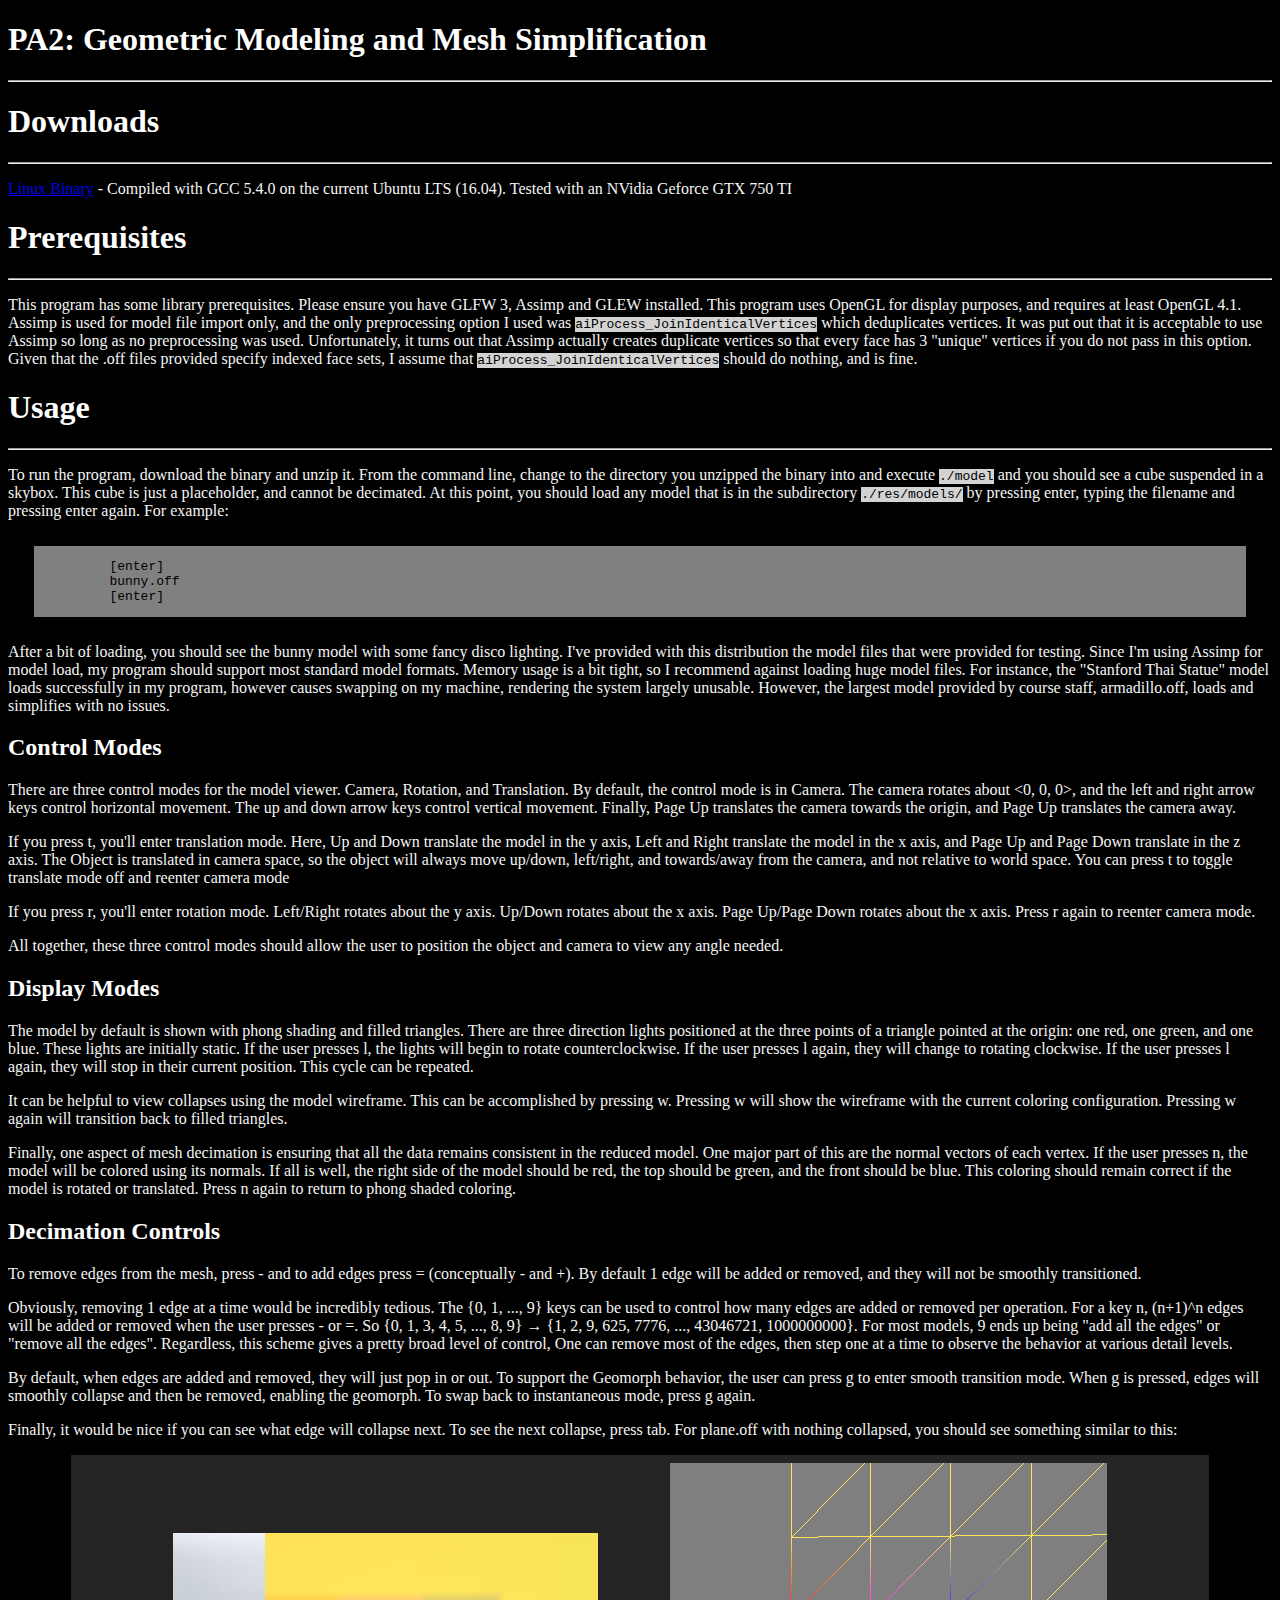
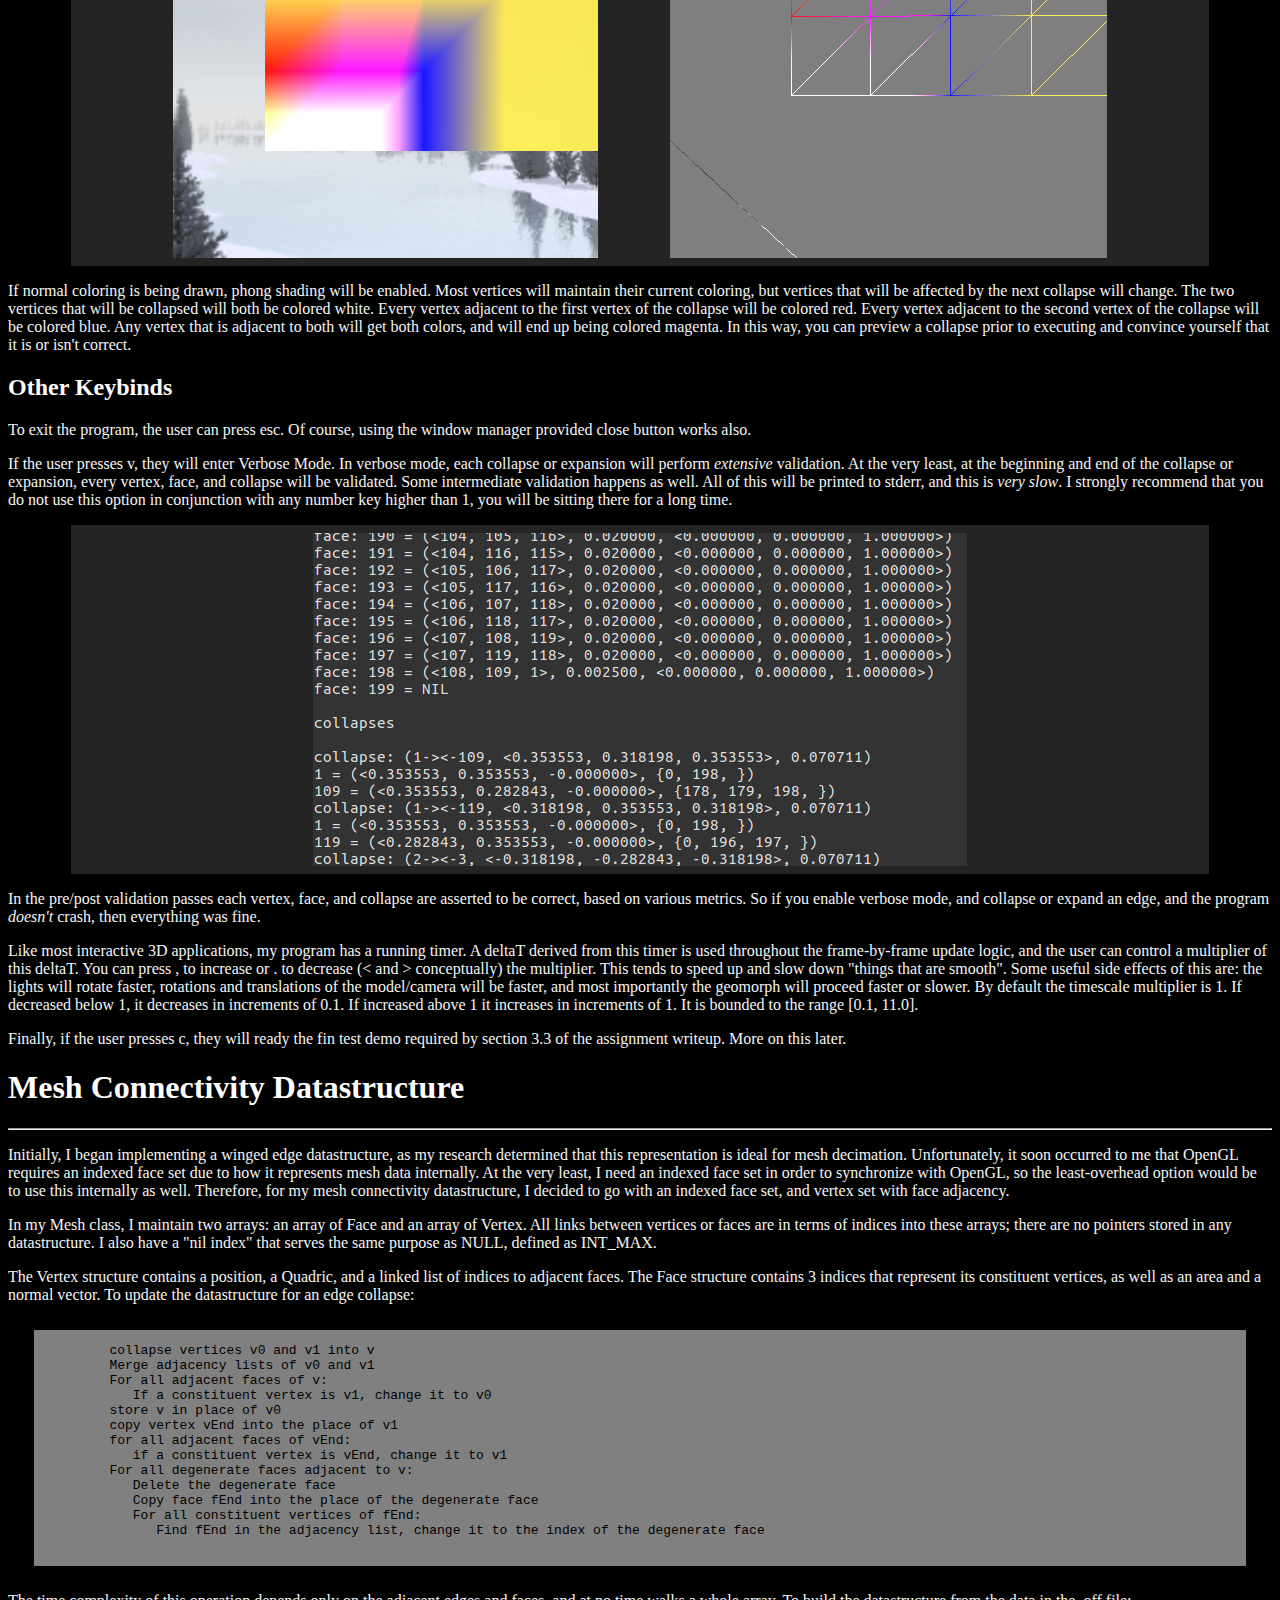
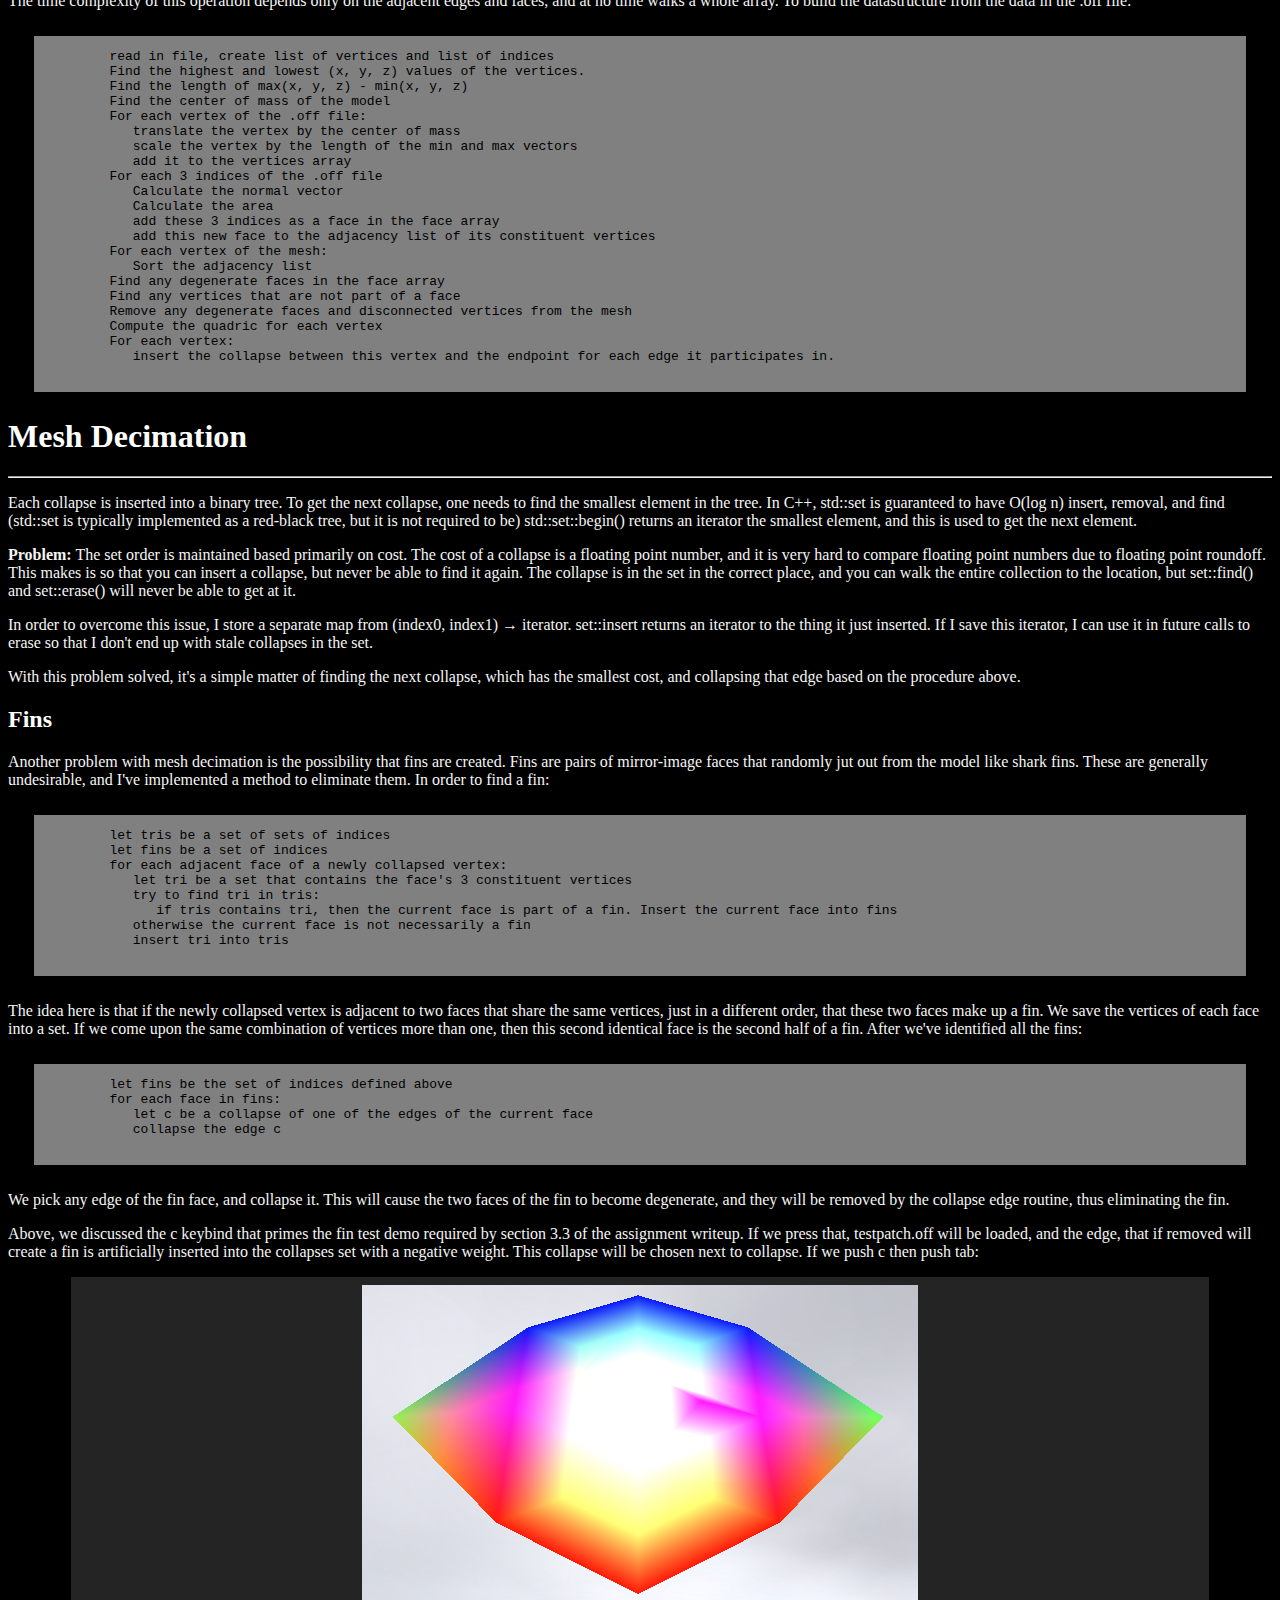
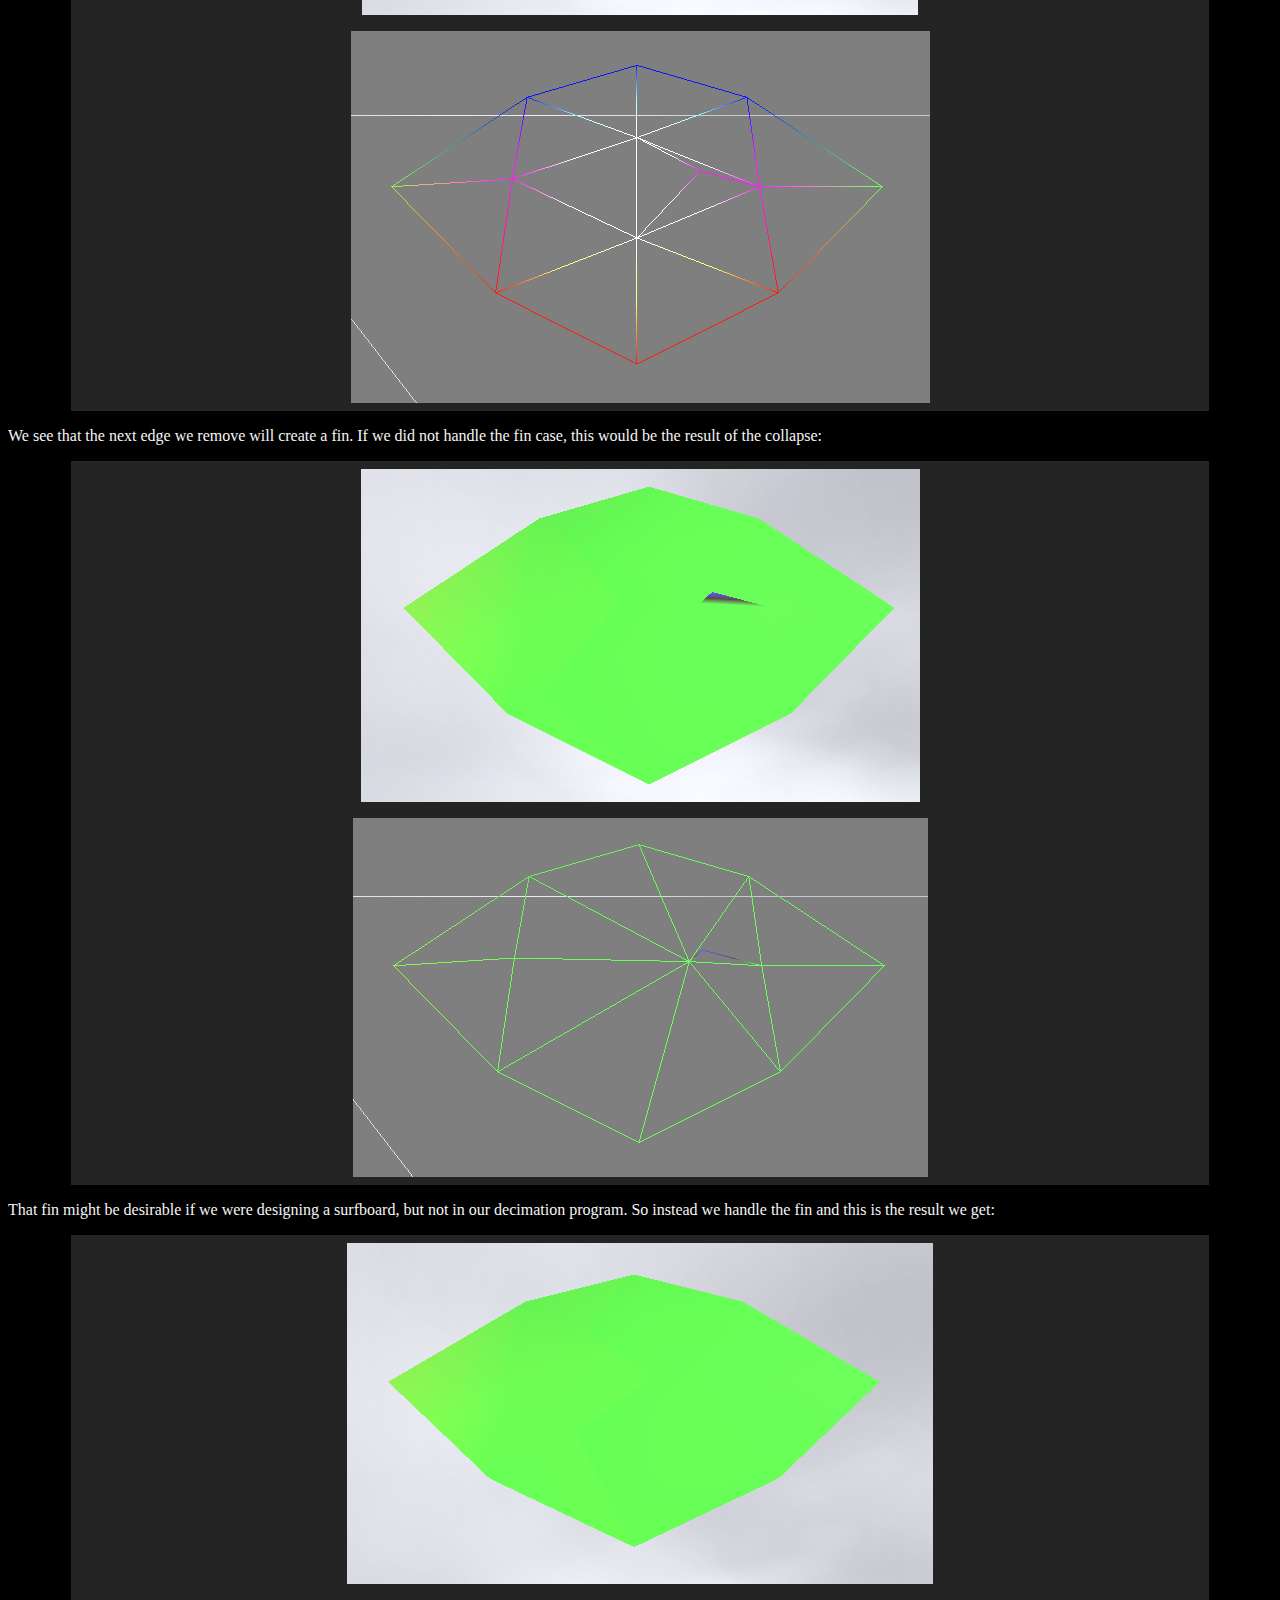
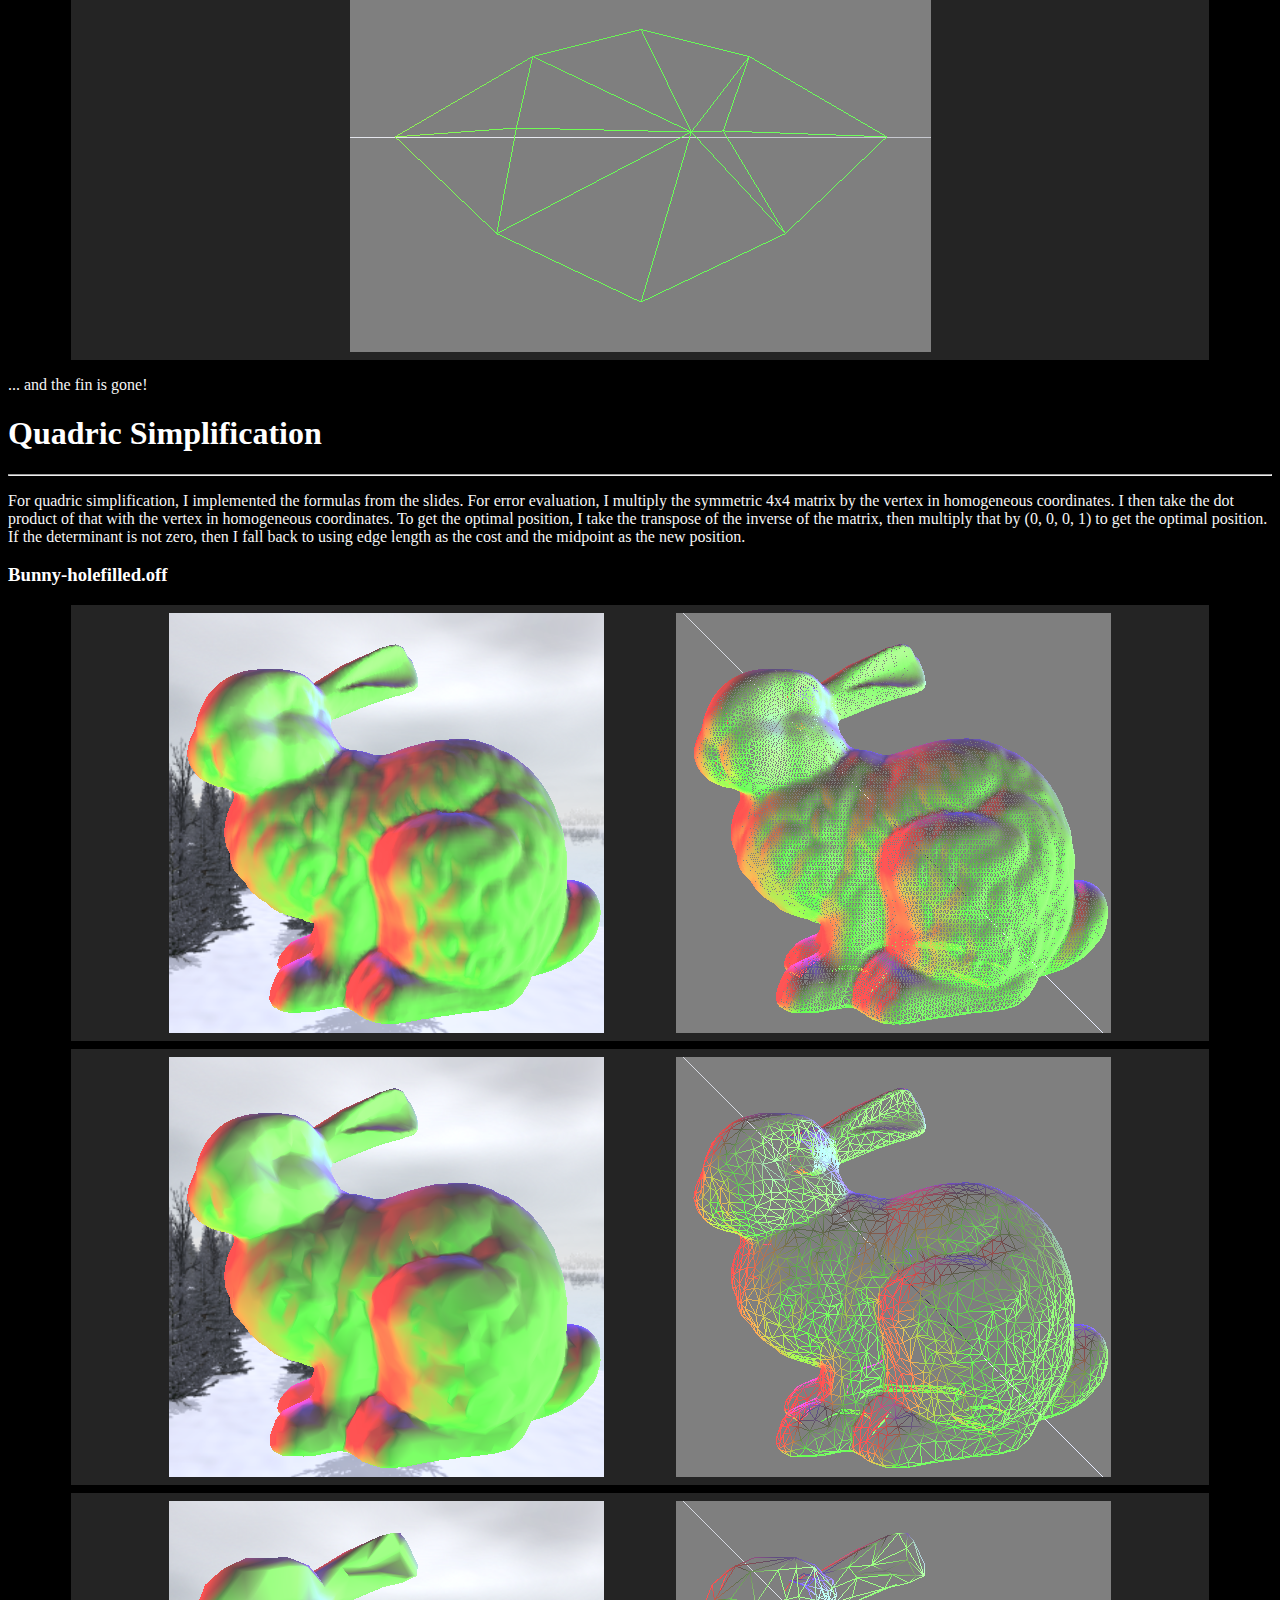
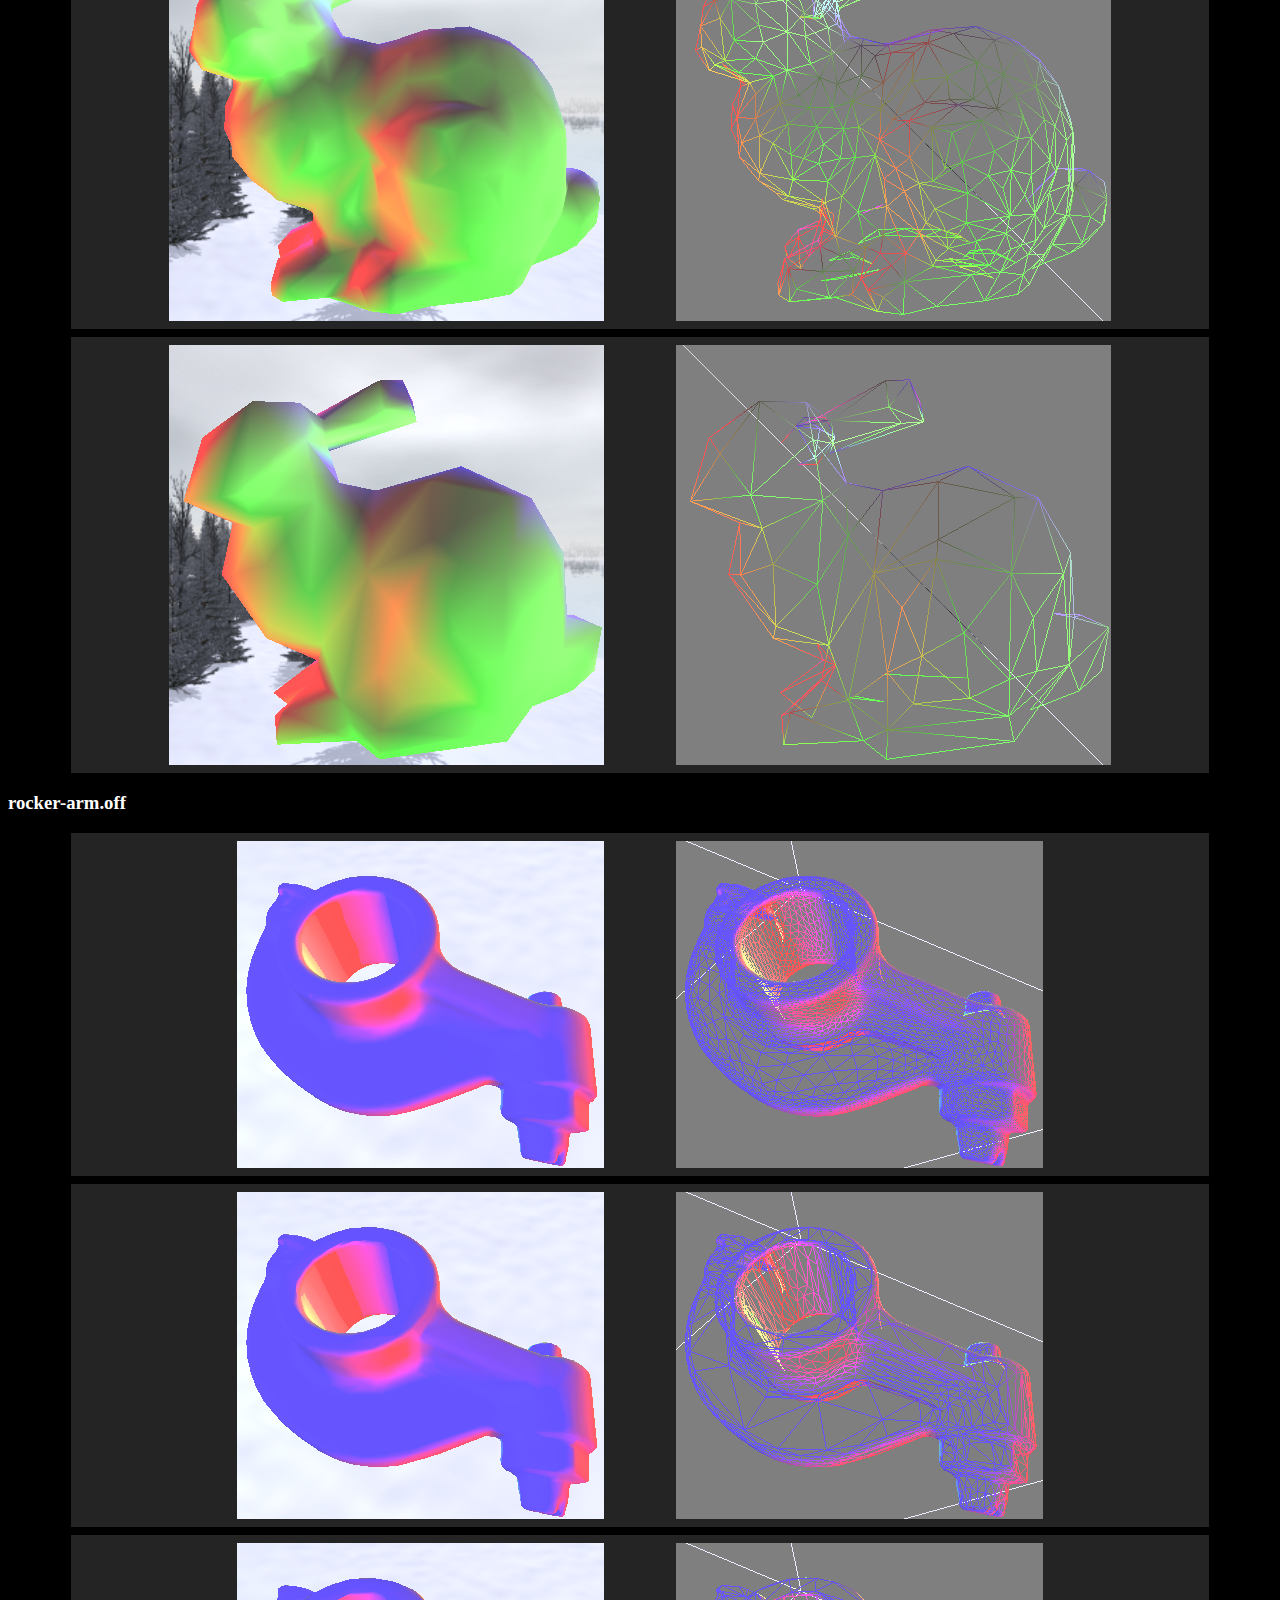
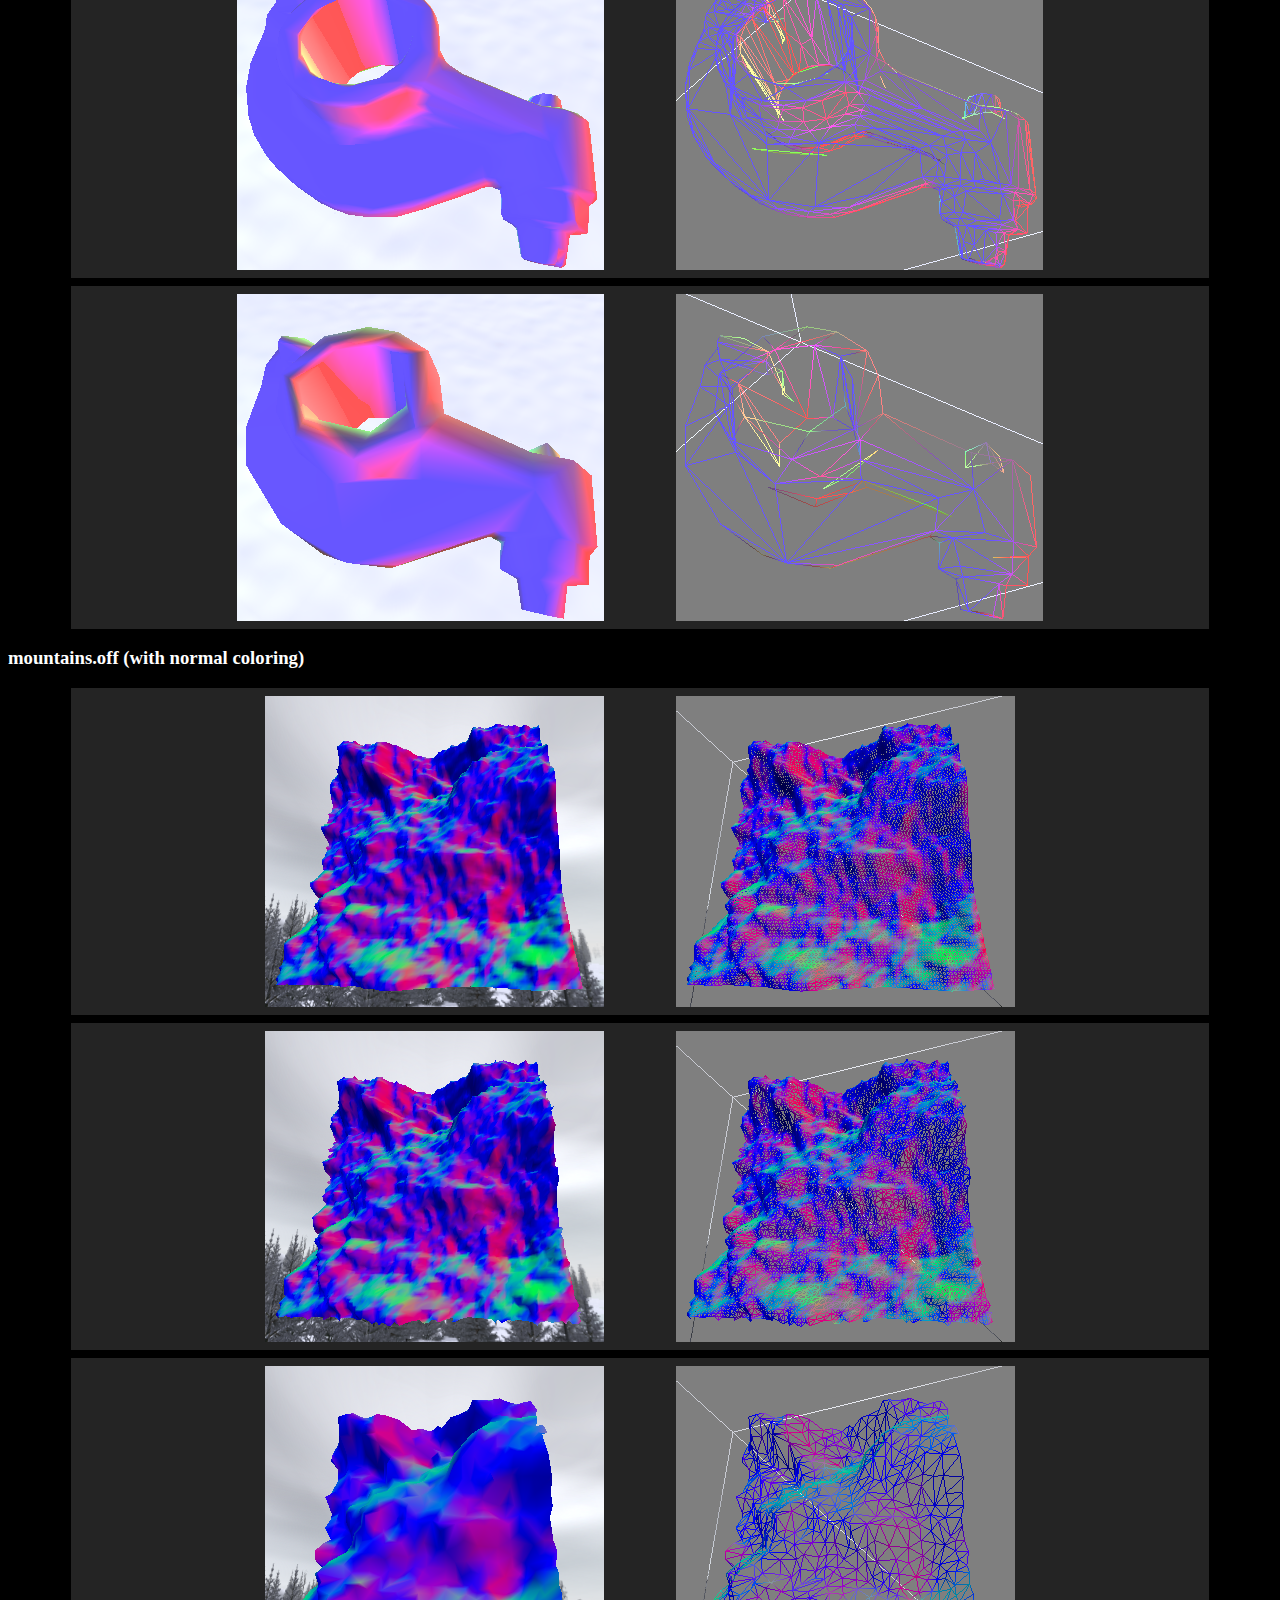
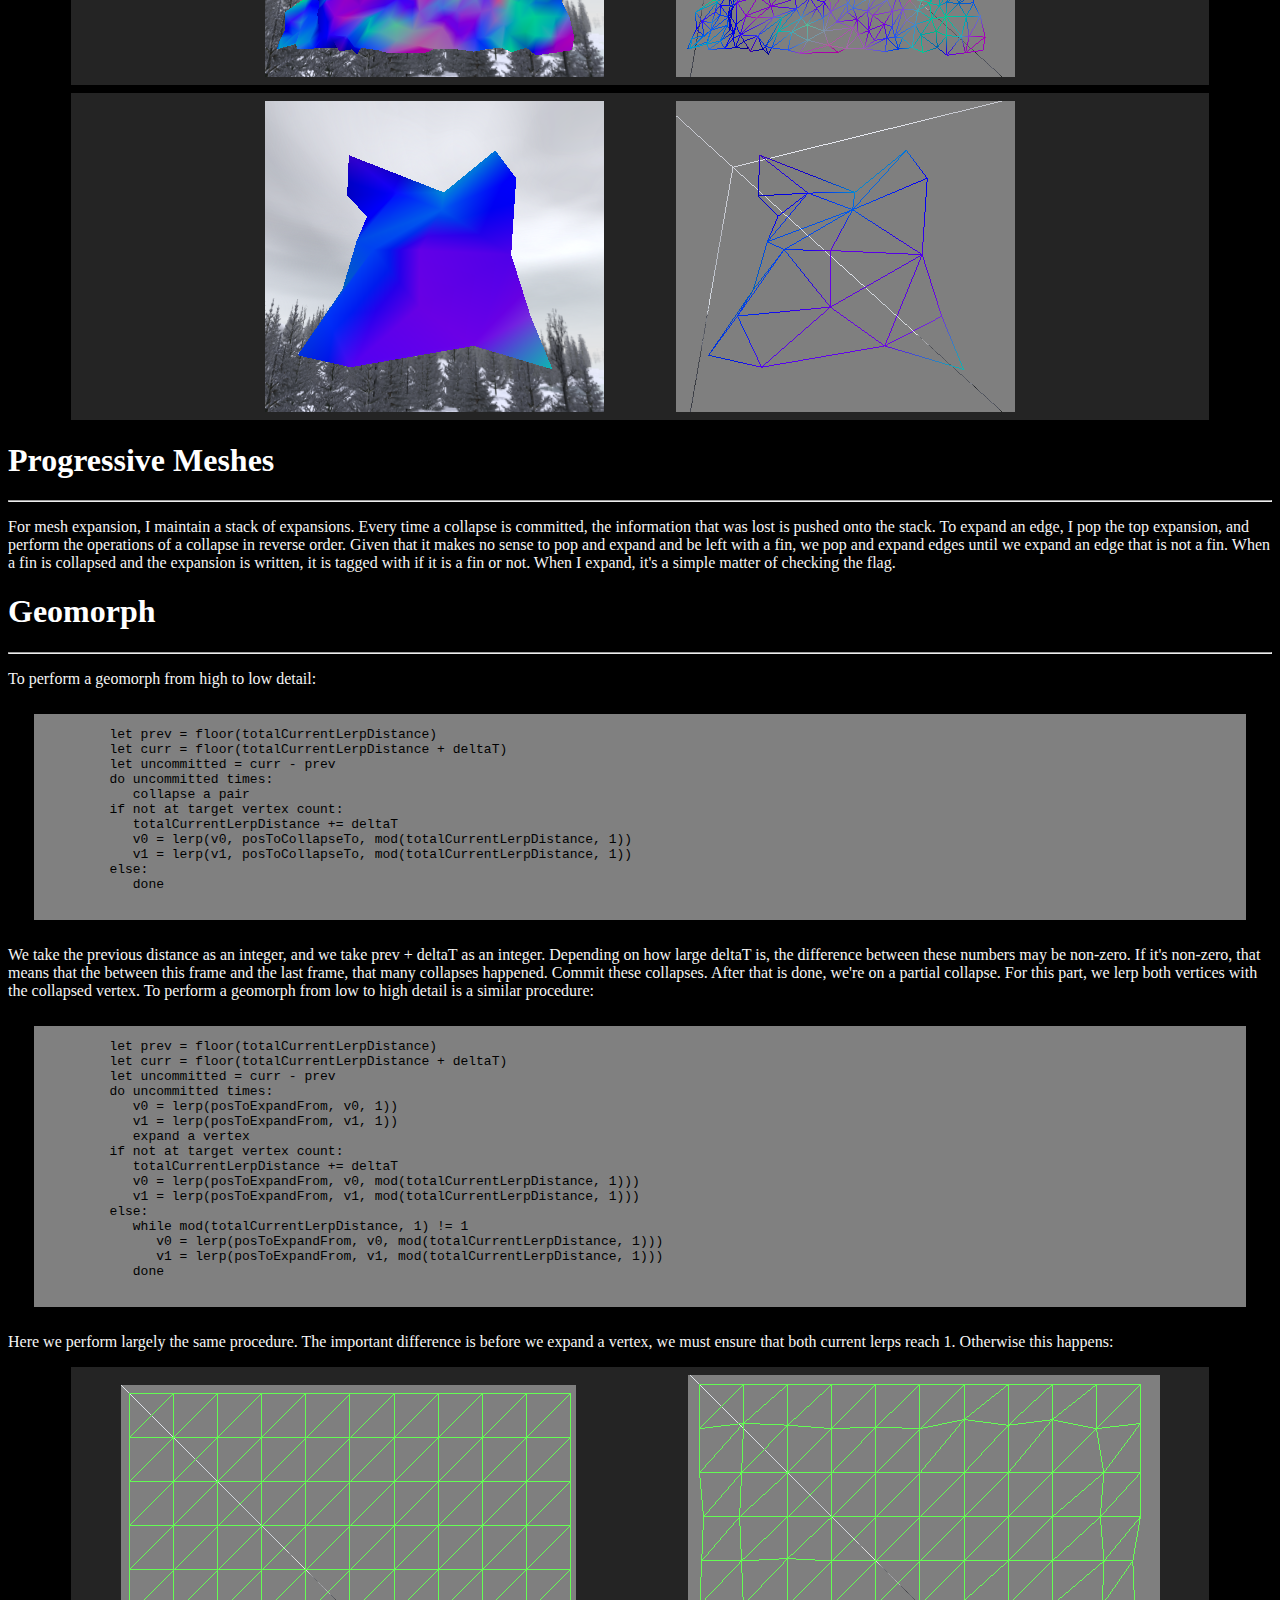
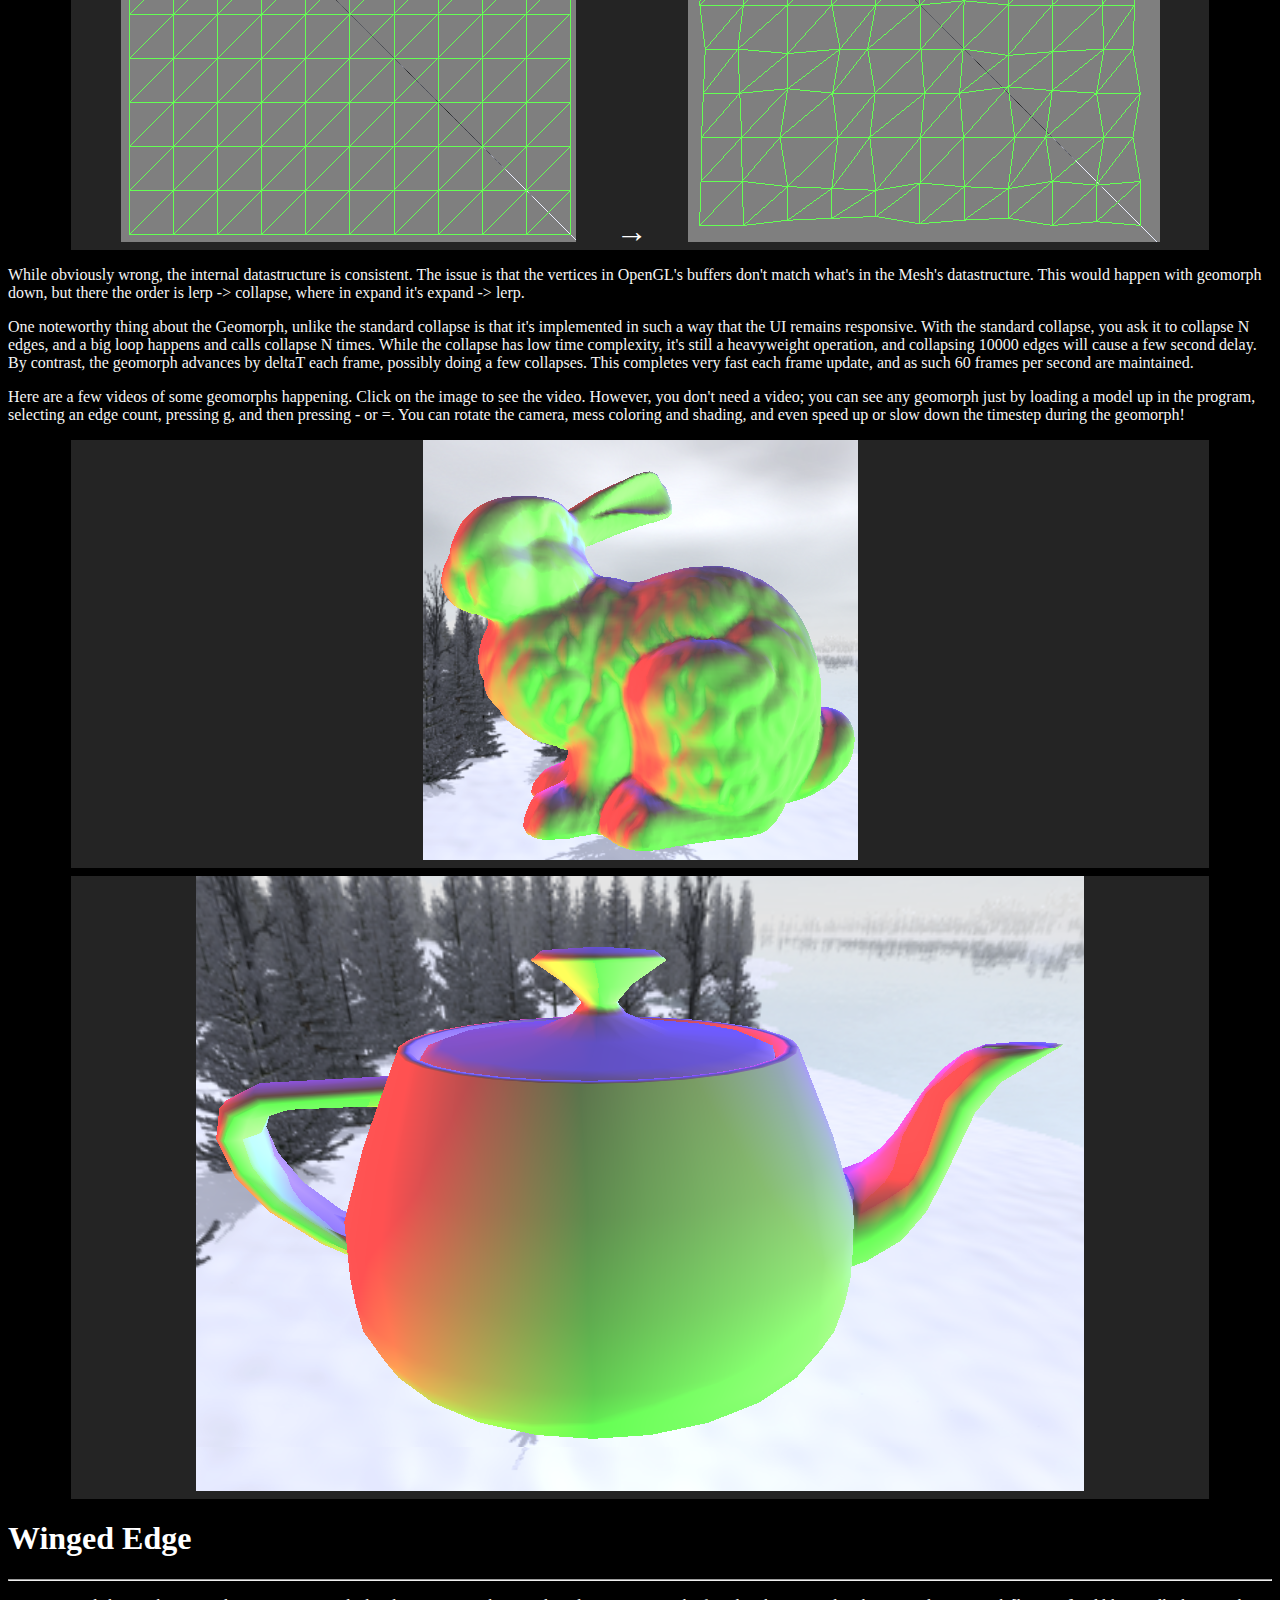
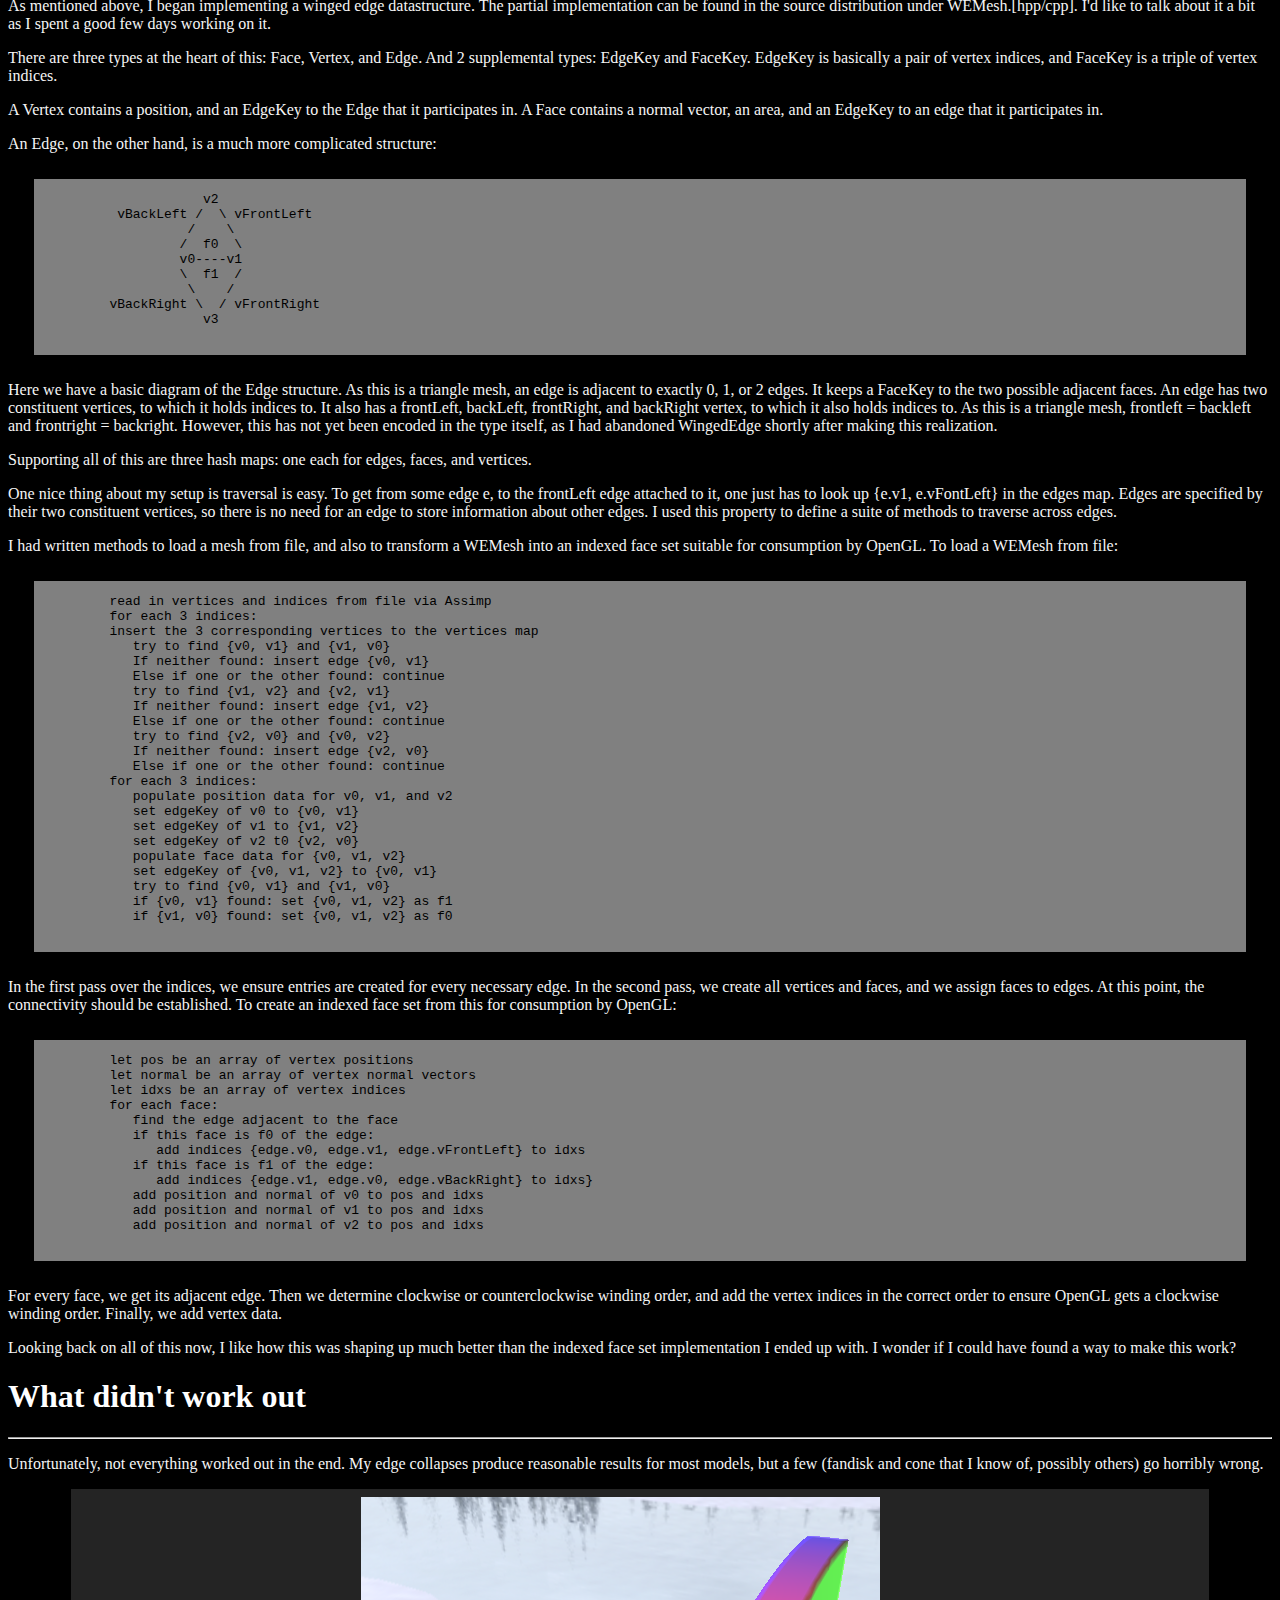
<file: pa2.html>
<!DOCTYPE html>
<html>
  <head>
    <title>PA2: Geometric Modeling and Mesh Simplification</title>
    <link href="css/style.css" rel="stylesheet" type="text/css">
    <meta charset="UTF-8">
  </head>
  <body>
    <h1>PA2: Geometric Modeling and Mesh Simplification</h1>
    <hr>
    <section>
      <h1>Downloads</h1>
      <hr>
      <p><a href="model.zip">Linux Binary</a> - Compiled with GCC 5.4.0 on the current Ubuntu LTS (16.04). Tested with an NVidia Geforce GTX 750 TI</p>
      <h1>Prerequisites</h1>
      <hr>
      <p>This program has some library prerequisites. Please ensure you have GLFW 3, Assimp and GLEW installed. This program uses OpenGL for display purposes, and requires at least OpenGL 4.1. Assimp is used for model file import only, and the only preprocessing option I used was <code>aiProcess_JoinIdenticalVertices</code> which deduplicates vertices. It was put out that it is acceptable to use Assimp so long as no preprocessing was used. Unfortunately, it turns out that Assimp actually creates duplicate vertices so that every face has 3 "unique" vertices if you do not pass in this option. Given that the .off files provided specify indexed face sets, I assume that <code>aiProcess_JoinIdenticalVertices</code> should do nothing, and is fine.</p>
    </section>
    <section>
      <h1>Usage</h1>
      <hr>
      <p>To run the program, download the binary and unzip it. From the command line, change to the directory you unzipped the binary into and execute <code>./model</code> and you should see a cube suspended in a skybox. This cube is just a placeholder, and cannot be decimated. At this point, you should load any model that is in the subdirectory <code>./res/models/</code> by pressing enter, typing the filename and pressing enter again. For example:</p>
      <pre>
        [enter]
        bunny.off
        [enter]</pre>
      <p>After a bit of loading, you should see the bunny model with some fancy disco lighting. I've provided with this distribution the model files that were provided for testing. Since I'm using Assimp for model load, my program should support most standard model formats. Memory usage is a bit tight, so I recommend against loading huge model files. For instance, the "Stanford Thai Statue" model loads successfully in my program, however causes swapping on my machine, rendering the system largely unusable. However, the largest model provided by course staff, armadillo.off, loads and simplifies with no issues.</p>
      <h2>Control Modes</h2>
      <p>There are three control modes for the model viewer. Camera, Rotation, and Translation. By default, the control mode is in Camera. The camera rotates about <0, 0, 0>, and the left and right arrow keys control horizontal movement. The up and down arrow keys control vertical movement. Finally, Page Up translates the camera towards the origin, and Page Up translates the camera away.</p>
      <p>If you press t, you'll enter translation mode. Here, Up and Down translate the model in the y axis, Left and Right translate the model in the x axis, and Page Up and Page Down translate in the z axis. The Object is translated in camera space, so the object will always move up/down, left/right, and towards/away from the camera, and not relative to world space. You can press t to toggle translate mode off and reenter camera mode</p>
      <p>If you press r, you'll enter rotation mode. Left/Right rotates about the y axis. Up/Down rotates about the x axis. Page Up/Page Down rotates about the x axis. Press r again to reenter camera mode.</p>
      <p>All together, these three control modes should allow the user to position the object and camera to view any angle needed.</p>
      <h2>Display Modes</h2>
      <p>The model by default is shown with phong shading and filled triangles. There are three direction lights positioned at the three points of a triangle pointed at the origin: one red, one green, and one blue. These lights are initially static. If the user presses l, the lights will begin to rotate counterclockwise. If the user presses l again, they will change to rotating clockwise. If the user presses l again, they will stop in their current position. This cycle can be repeated.</p>
      <p>It can be helpful to view collapses using the model wireframe. This can be accomplished by pressing w. Pressing w will show the wireframe with the current coloring configuration. Pressing w again will transition back to filled triangles.</p>
      <p>Finally, one aspect of mesh decimation is ensuring that all the data remains consistent in the reduced model. One major part of this are the normal vectors of each vertex. If the user presses n, the model will be colored using its normals. If all is well, the right side of the model should be red, the top should be green, and the front should be blue. This coloring should remain correct if the model is rotated or translated. Press n again to return to phong shaded coloring.</p>
      <h2>Decimation Controls</h2>
      <p>To remove edges from the mesh, press - and to add edges press = (conceptually - and +). By default 1 edge will be added or removed, and they will not be smoothly transitioned.</p>
      <p>Obviously, removing 1 edge at a time would be incredibly tedious. The {0, 1, ..., 9} keys can be used to control how many edges are added or removed per operation. For a key n, (n+1)^n edges will be added or removed when the user presses - or =. So {0, 1, 3, 4, 5, ..., 8, 9} → {1, 2, 9, 625, 7776, ..., 43046721, 1000000000}. For most models, 9 ends up being "add all the edges" or "remove all the edges". Regardless, this scheme gives a pretty broad level of control, One can remove most of the edges, then step one at a time to observe the behavior at various detail levels.</p>
      <p>By default, when edges are added and removed, they will just pop in or out. To support the Geomorph behavior, the user can press g to enter smooth transition mode. When g is pressed, edges will smoothly collapse and then be removed, enabling the geomorph. To swap back to instantaneous mode, press g again.</p>
      <p>Finally, it would be nice if you can see what edge will collapse next. To see the next collapse, press tab. For plane.off with nothing collapsed, you should see something similar to this:</p>
      <div class="imageCompare"><img src="images/pa2/collapsePreview.png"> <img src="images/pa2/collapsePreviewWire.png"></div>
      <p>If normal coloring is being drawn, phong shading will be enabled. Most vertices will maintain their current coloring, but vertices that will be affected by the next collapse will change. The two vertices that will be collapsed will both be colored white. Every vertex adjacent to the first vertex of the collapse will be colored red. Every vertex adjacent to the second vertex of the collapse will be colored blue. Any vertex that is adjacent to both will get both colors, and will end up being colored magenta. In this way, you can preview a collapse prior to executing and convince yourself that it is or isn't correct.</p>
      <h2>Other Keybinds</h2>
      <p>To exit the program, the user can press esc. Of course, using the window manager provided close button works also.</p>
      <p>If the user presses v, they will enter Verbose Mode. In verbose mode, each collapse or expansion will perform <em>extensive</em> validation. At the very least, at the beginning and end of the collapse or expansion, every vertex, face, and collapse will be validated. Some intermediate validation happens as well. All of this will be printed to stderr, and this is <em>very slow</em>. I strongly recommend that you do not use this option in conjunction with any number key higher than 1, you will be sitting there for a long time.</p>
      <div class="imageCompare"><img src="images/pa2/itsThatBad.png"></div>
      <p>In the pre/post validation passes each vertex, face, and collapse are asserted to be correct, based on various metrics. So if you enable verbose mode, and collapse or expand an edge, and the program <em>doesn't</em> crash, then everything was fine.</p>
      <p>Like most interactive 3D applications, my program has a running timer. A deltaT derived from this timer is used throughout the frame-by-frame update logic, and the user can control a multiplier of this deltaT. You can press , to increase or . to decrease (&lt; and &gt; conceptually) the multiplier. This tends to speed up and slow down "things that are smooth". Some useful side effects of this are: the lights will rotate faster, rotations and translations of the model/camera will be faster, and most importantly the geomorph will proceed faster or slower. By default the timescale multiplier is 1. If decreased below 1, it decreases in increments of 0.1. If increased above 1 it increases in increments of 1. It is bounded to the range [0.1, 11.0].</p>
      <p>Finally, if the user presses c, they will ready the fin test demo required by section 3.3 of the assignment writeup. More on this later.</p>
    </section>
    <section>
      <h1>Mesh Connectivity Datastructure</h1>
      <hr>
      <p>Initially, I began implementing a winged edge datastructure, as my research determined that this representation is ideal for mesh decimation. Unfortunately, it soon occurred to me that OpenGL requires an indexed face set due to how it represents mesh data internally. At the very least, I need an indexed face set in order to synchronize with OpenGL, so the least-overhead option would be to use this internally as well. Therefore, for my mesh connectivity datastructure, I decided to go with an indexed face set, and vertex set with face adjacency.</p>
      <p>In my Mesh class, I maintain two arrays: an array of Face and an array of Vertex. All links between vertices or faces are in terms of indices into these arrays; there are no pointers stored in any datastructure. I also have a "nil index" that serves the same purpose as NULL, defined as INT_MAX.</p>
      <p>The Vertex structure contains a position, a Quadric, and a linked list of indices to adjacent faces. The Face structure contains 3 indices that represent its constituent vertices, as well as an area and a normal vector. To update the datastructure for an edge collapse:</p>
      <pre>
        collapse vertices v0 and v1 into v
        Merge adjacency lists of v0 and v1
        For all adjacent faces of v:
           If a constituent vertex is v1, change it to v0
        store v in place of v0
        copy vertex vEnd into the place of v1
        for all adjacent faces of vEnd:
           if a constituent vertex is vEnd, change it to v1
        For all degenerate faces adjacent to v:
           Delete the degenerate face
           Copy face fEnd into the place of the degenerate face
           For all constituent vertices of fEnd:
              Find fEnd in the adjacency list, change it to the index of the degenerate face
      </pre>
      <p>The time complexity of this operation depends only on the adjacent edges and faces, and at no time walks a whole array. To build the datastructure from the data in the .off file:</p>
      <pre>
        read in file, create list of vertices and list of indices
        Find the highest and lowest (x, y, z) values of the vertices.
        Find the length of max(x, y, z) - min(x, y, z)
        Find the center of mass of the model
        For each vertex of the .off file:
           translate the vertex by the center of mass
           scale the vertex by the length of the min and max vectors
           add it to the vertices array
        For each 3 indices of the .off file
           Calculate the normal vector
           Calculate the area
           add these 3 indices as a face in the face array
           add this new face to the adjacency list of its constituent vertices
        For each vertex of the mesh:
           Sort the adjacency list
        Find any degenerate faces in the face array
        Find any vertices that are not part of a face
        Remove any degenerate faces and disconnected vertices from the mesh
        Compute the quadric for each vertex
        For each vertex:
           insert the collapse between this vertex and the endpoint for each edge it participates in.
      </pre>
    </section>
    <section>
      <h1>Mesh Decimation</h1>
      <hr>
      <p>Each collapse is inserted into a binary tree. To get the next collapse, one needs to find the smallest element in the tree. In C++, std::set is guaranteed to have O(log n) insert, removal, and find (std::set is typically implemented as a red-black tree, but it is not required to be) std::set::begin() returns an iterator the smallest element, and this is used to get the next element.</p>
      <p><strong>Problem:</strong> The set order is maintained based primarily on cost. The cost of a collapse is a floating point number, and it is very hard to compare floating point numbers due to floating point roundoff. This makes is so that you can insert a collapse, but never be able to find it again. The collapse is in the set in the correct place, and you can walk the entire collection to the location, but set::find() and set::erase() will never be able to get at it.</p>
      <p>In order to overcome this issue, I store a separate map from (index0, index1) → iterator. set::insert returns an iterator to the thing it just inserted. If I save this iterator, I can use it in future calls to erase so that I don't end up with stale collapses in the set.</p>
      <p>With this problem solved, it's a simple matter of finding the next collapse, which has the smallest cost, and collapsing that edge based on the procedure above.</p>
      <h2>Fins</h2>
      <p>Another problem with mesh decimation is the possibility that fins are created. Fins are pairs of mirror-image faces that randomly jut out from the model like shark fins. These are generally undesirable, and I've implemented a method to eliminate them. In order to find a fin:</p>
      <pre>
        let tris be a set of sets of indices
        let fins be a set of indices
        for each adjacent face of a newly collapsed vertex:
           let tri be a set that contains the face's 3 constituent vertices
           try to find tri in tris:
              if tris contains tri, then the current face is part of a fin. Insert the current face into fins
           otherwise the current face is not necessarily a fin
           insert tri into tris
      </pre>
      <p>The idea here is that if the newly collapsed vertex is adjacent to two faces that share the same vertices, just in a different order, that these two faces make up a fin. We save the vertices of each face into a set. If we come upon the same combination of vertices more than one, then this second identical face is the second half of a fin. After we've identified all the fins:</p>
      <pre>
        let fins be the set of indices defined above
        for each face in fins:
           let c be a collapse of one of the edges of the current face
           collapse the edge c
      </pre>
      <p>We pick any edge of the fin face, and collapse it. This will cause the two faces of the fin to become degenerate, and they will be removed by the collapse edge routine, thus eliminating the fin.</p>
      <p>Above, we discussed the c keybind that primes the fin test demo required by section 3.3 of the assignment writeup. If we press that, testpatch.off will be loaded, and the edge, that if removed will create a fin is artificially inserted into the collapses set with a negative weight. This collapse will be chosen next to collapse. If we push c then push tab:
        <div class="imageCompare"><img src="images/pa2/primedFilled.png"> <img src="images/pa2/primedWireframe.png"></div>
      <p>We see that the next edge we remove will create a fin. If we did not handle the fin case, this would be the result of the collapse:</p>
      <div class="imageCompare"><img src="images/pa2/finFilled.png"> <img src="images/pa2/finWireframe.png"></div>
      <p>That fin might be desirable if we were designing a surfboard, but not in our decimation program. So instead we handle the fin and this is the result we get:</p>
      <div class="imageCompare"><img src="images/pa2/finGone.png"> <img src="images/pa2/finGoneWire.png"></div>
      <p>... and the fin is gone!</p>
    </section>
    <section>
      <h1>Quadric Simplification</h1>
      <hr>
      <p>For quadric simplification, I implemented the formulas from the slides. For error evaluation, I multiply the symmetric 4x4 matrix by the vertex in homogeneous coordinates. I then take the dot product of that with the vertex in homogeneous coordinates. To get the optimal position, I take the transpose of the inverse of the matrix, then multiply that by (0, 0, 0, 1) to get the optimal position. If the determinant is not zero, then I fall back to using edge length as the cost and the midpoint as the new position.</p>
      <h3>Bunny-holefilled.off</h3>
      <div class="imageCompare"><img src="images/pa2/bunnyFull.png"> <img src="images/pa2/bunnyFullWire.png"></div>
      <div class="imageCompare"><img src="images/pa2/bunny31104.png"> <img src="images/pa2/bunny31104Wire.png"></div>
      <div class="imageCompare"><img src="images/pa2/bunny625.png"> <img src="images/pa2/bunny625Wire.png"></div>
      <div class="imageCompare"><img src="images/pa2/bunny128.png"> <img src="images/pa2/bunny128Wire.png"></div>
      <h3>rocker-arm.off</h3>
      <div class="imageCompare"><img src="images/pa2/rockerFull.png"> <img src="images/pa2/rockerFullWire.png"></div>
      <div class="imageCompare"><img src="images/pa2/rocker2500.png"> <img src="images/pa2/rocker2500Wire.png"></div>
      <div class="imageCompare"><img src="images/pa2/rocker768.png"> <img src="images/pa2/rocker768Wire.png"></div>
      <div class="imageCompare"><img src="images/pa2/rocker128.png"> <img src="images/pa2/rocker128Wire.png"></div>
      <h3>mountains.off (with normal coloring)</h3>
      <div class="imageCompare"><img src="images/pa2/mountainsFull.png"> <img src="images/pa2/mountainsFullWire.png"></div>
      <div class="imageCompare"><img src="images/pa2/mountains7776.png"> <img src="images/pa2/mountainsWire7776.png"></div>
      <div class="imageCompare"><img src="images/pa2/mountains625.png"> <img src="images/pa2/mountainsWire625.png"></div>
      <div class="imageCompare"><img src="images/pa2/mountains18.png"> <img src="images/pa2/mountainsWire18.png"></div>
    </section>
    <section>
      <h1>Progressive Meshes</h1>
      <hr>
      <p>For mesh expansion, I maintain a stack of expansions. Every time a collapse is committed, the information that was lost is pushed onto the stack. To expand an edge, I pop the top expansion, and perform the operations of a collapse in reverse order. Given that it makes no sense to pop and expand and be left with a fin, we pop and expand edges until we expand an edge that is not a fin. When a fin is collapsed and the expansion is written, it is tagged with if it is a fin or not. When I expand, it's a simple matter of checking the flag.
    </section>
    <section>
      <h1>Geomorph</h1>
      <hr>
      <p>To perform a geomorph from high to low detail:</p>
      <pre>
        let prev = floor(totalCurrentLerpDistance)
        let curr = floor(totalCurrentLerpDistance + deltaT)
        let uncommitted = curr - prev
        do uncommitted times:
           collapse a pair
        if not at target vertex count:
           totalCurrentLerpDistance += deltaT
           v0 = lerp(v0, posToCollapseTo, mod(totalCurrentLerpDistance, 1))
           v1 = lerp(v1, posToCollapseTo, mod(totalCurrentLerpDistance, 1))
        else:
           done
      </pre>
      <p>We take the previous distance as an integer, and we take prev + deltaT as an integer. Depending on how large deltaT is, the difference between these numbers may be non-zero. If it's non-zero, that means that the between this frame and the last frame, that many collapses happened. Commit these collapses. After that is done, we're on a partial collapse. For this part, we lerp both vertices with the collapsed vertex. To perform a geomorph from low to high detail is a similar procedure:</p>
      <pre>
        let prev = floor(totalCurrentLerpDistance)
        let curr = floor(totalCurrentLerpDistance + deltaT)
        let uncommitted = curr - prev
        do uncommitted times:
           v0 = lerp(posToExpandFrom, v0, 1))
           v1 = lerp(posToExpandFrom, v1, 1))
           expand a vertex
        if not at target vertex count:
           totalCurrentLerpDistance += deltaT
           v0 = lerp(posToExpandFrom, v0, mod(totalCurrentLerpDistance, 1)))
           v1 = lerp(posToExpandFrom, v1, mod(totalCurrentLerpDistance, 1)))
        else:
           while mod(totalCurrentLerpDistance, 1) != 1
              v0 = lerp(posToExpandFrom, v0, mod(totalCurrentLerpDistance, 1)))
              v1 = lerp(posToExpandFrom, v1, mod(totalCurrentLerpDistance, 1)))
           done
      </pre>
      <p>Here we perform largely the same procedure. The important difference is before we expand a vertex, we must ensure that both current lerps reach 1. Otherwise this happens:</p>
      <div class="imageCompare"><img src="images/pa2/planeGrid.png"> → <img src="images/pa2/planeGridOff.png"></div>
      <p>While obviously wrong, the internal datastructure is consistent. The issue is that the vertices in OpenGL's buffers don't match what's in the Mesh's datastructure. This would happen with geomorph down, but there the order is lerp -> collapse, where in expand it's expand -> lerp.</p>
      <p>One noteworthy thing about the Geomorph, unlike the standard collapse is that it's implemented in such a way that the UI remains responsive. With the standard collapse, you ask it to collapse N edges, and a big loop happens and calls collapse N times. While the collapse has low time complexity, it's still a heavyweight operation, and collapsing 10000 edges will cause a few second delay. By contrast, the geomorph advances by deltaT each frame, possibly doing a few collapses. This completes very fast each frame update, and as such 60 frames per second are maintained.</p>
      <p>Here are a few videos of some geomorphs happening. Click on the image to see the video. However, you don't need a video; you can see any geomorph just by loading a model up in the program, selecting an edge count, pressing g, and then pressing - or =. You can rotate the camera, mess coloring and shading, and even speed up or slow down the timestep during the geomorph!</p>
      <div class="imageCompare"><a href="https://drive.google.com/file/d/0Bx6BpheCXcBWM016RVFnUWlWYzg/view?usp=sharing"><img src="images/pa2/bunnyFull.png"></a></div>
      <div class="imageCompare"><a href="https://drive.google.com/file/d/0Bx6BpheCXcBWY196NU5OYUUzd3c/view?usp=sharing"><img src="images/pa2/teapot.png"></a></div>
    </section>
    <section>
      <h1>Winged Edge</h1>
      <hr>
      <p>As mentioned above, I began implementing a winged edge datastructure. The partial implementation can be found in the source distribution under WEMesh.[hpp/cpp]. I'd like to talk about it a bit as I spent a good few days working on it.</p>
      <p>There are three types at the heart of this: Face, Vertex, and Edge. And 2 supplemental types: EdgeKey and FaceKey. EdgeKey is basically a pair of vertex indices, and FaceKey is a triple of vertex indices.</p>
      <p>A Vertex contains a position, and an EdgeKey to the Edge that it participates in. A Face contains a normal vector, an area, and an EdgeKey to an edge that it participates in.</p>
      <p>An Edge, on the other hand, is a much more complicated structure:</p>
      <pre>
                    v2
         vBackLeft /  \ vFrontLeft
                  /    \
                 /  f0  \
                 v0----v1
                 \  f1  /
                  \    /
        vBackRight \  / vFrontRight
                    v3
      </pre>
      <p>Here we have a basic diagram of the Edge structure. As this is a triangle mesh, an edge is adjacent to exactly 0, 1, or 2 edges. It keeps a FaceKey to the two possible adjacent faces. An edge has two constituent vertices, to which it holds indices to. It also has a frontLeft, backLeft, frontRight, and backRight vertex, to which it also holds indices to. As this is a triangle mesh, frontleft = backleft and frontright = backright. However, this has not yet been encoded in the type itself, as I had abandoned WingedEdge shortly after making this realization.</p>
      <p>Supporting all of this are three hash maps: one each for edges, faces, and vertices.</p>
      <p>One nice thing about my setup is traversal is easy. To get from some edge e, to the frontLeft edge attached to it, one just has to look up {e.v1, e.vFontLeft} in the edges map. Edges are specified by their two constituent vertices, so there is no need for an edge to store information about other edges. I used this property to define a suite of methods to traverse across edges.</p>
      <p>I had written methods to load a mesh from file, and also to transform a WEMesh into an indexed face set suitable for consumption by OpenGL. To load a WEMesh from file:</p>
      <pre>
        read in vertices and indices from file via Assimp
        for each 3 indices:
        insert the 3 corresponding vertices to the vertices map
           try to find {v0, v1} and {v1, v0}
           If neither found: insert edge {v0, v1}
           Else if one or the other found: continue
           try to find {v1, v2} and {v2, v1}
           If neither found: insert edge {v1, v2}
           Else if one or the other found: continue
           try to find {v2, v0} and {v0, v2}
           If neither found: insert edge {v2, v0}
           Else if one or the other found: continue
        for each 3 indices:
           populate position data for v0, v1, and v2
           set edgeKey of v0 to {v0, v1}
           set edgeKey of v1 to {v1, v2}
           set edgeKey of v2 t0 {v2, v0}
           populate face data for {v0, v1, v2}
           set edgeKey of {v0, v1, v2} to {v0, v1}
           try to find {v0, v1} and {v1, v0}
           if {v0, v1} found: set {v0, v1, v2} as f1
           if {v1, v0} found: set {v0, v1, v2} as f0
      </pre>
      <p>In the first pass over the indices, we ensure entries are created for every necessary edge. In the second pass, we create all vertices and faces, and we assign faces to edges. At this point, the connectivity should be established. To create an indexed face set from this for consumption by OpenGL:</p>
      <pre>
        let pos be an array of vertex positions
        let normal be an array of vertex normal vectors
        let idxs be an array of vertex indices
        for each face:
           find the edge adjacent to the face
           if this face is f0 of the edge:
              add indices {edge.v0, edge.v1, edge.vFrontLeft} to idxs
           if this face is f1 of the edge:
              add indices {edge.v1, edge.v0, edge.vBackRight} to idxs}
           add position and normal of v0 to pos and idxs
           add position and normal of v1 to pos and idxs
           add position and normal of v2 to pos and idxs
      </pre>
      <p>For every face, we get its adjacent edge. Then we determine clockwise or counterclockwise winding order, and add the vertex indices in the correct order to ensure OpenGL gets a clockwise winding order. Finally, we add vertex data.</p>
      <p>Looking back on all of this now, I like how this was shaping up much better than the indexed face set implementation I ended up with. I wonder if I could have found a way to make this work?</p>
    </section>
    <section>
      <h1>What didn't work out</h1>
      <hr>
      <p>Unfortunately, not everything worked out in the end. My edge collapses produce reasonable results for most models, but a few (fandisk and cone that I know of, possibly others) go horribly wrong.</p>
      <div class="imageCompare"><img src="images/pa2/fandisk.png"> → <img src="images/pa2/fandiskNoWire.png"></div>
      <div class="imageCompare"><img src="images/pa2/cone.png"> <img src="images/pa2/coneWire.png"></div>
      <p>I spent some time troubleshooting this, and it seems that my Quadrics are returning negative values. I can clamp them to zero and get much more reasonable results for these models, but this seems to break the other models...</p>
      <p>Unfortunately, time has ran out, and this is a mystery that will have to remain unsolved.</p>
    </section>
    <section>
      <hr>
      <div class="netscape">
        This site best viewed with Netscape Navigator<br>Download Netscape Now<br><a href="https://www.mozilla.org/en-US/firefox/products/"><img src="images/netscape.png"></a>
      </div>
    </section>
  </body>
</html>
</file>
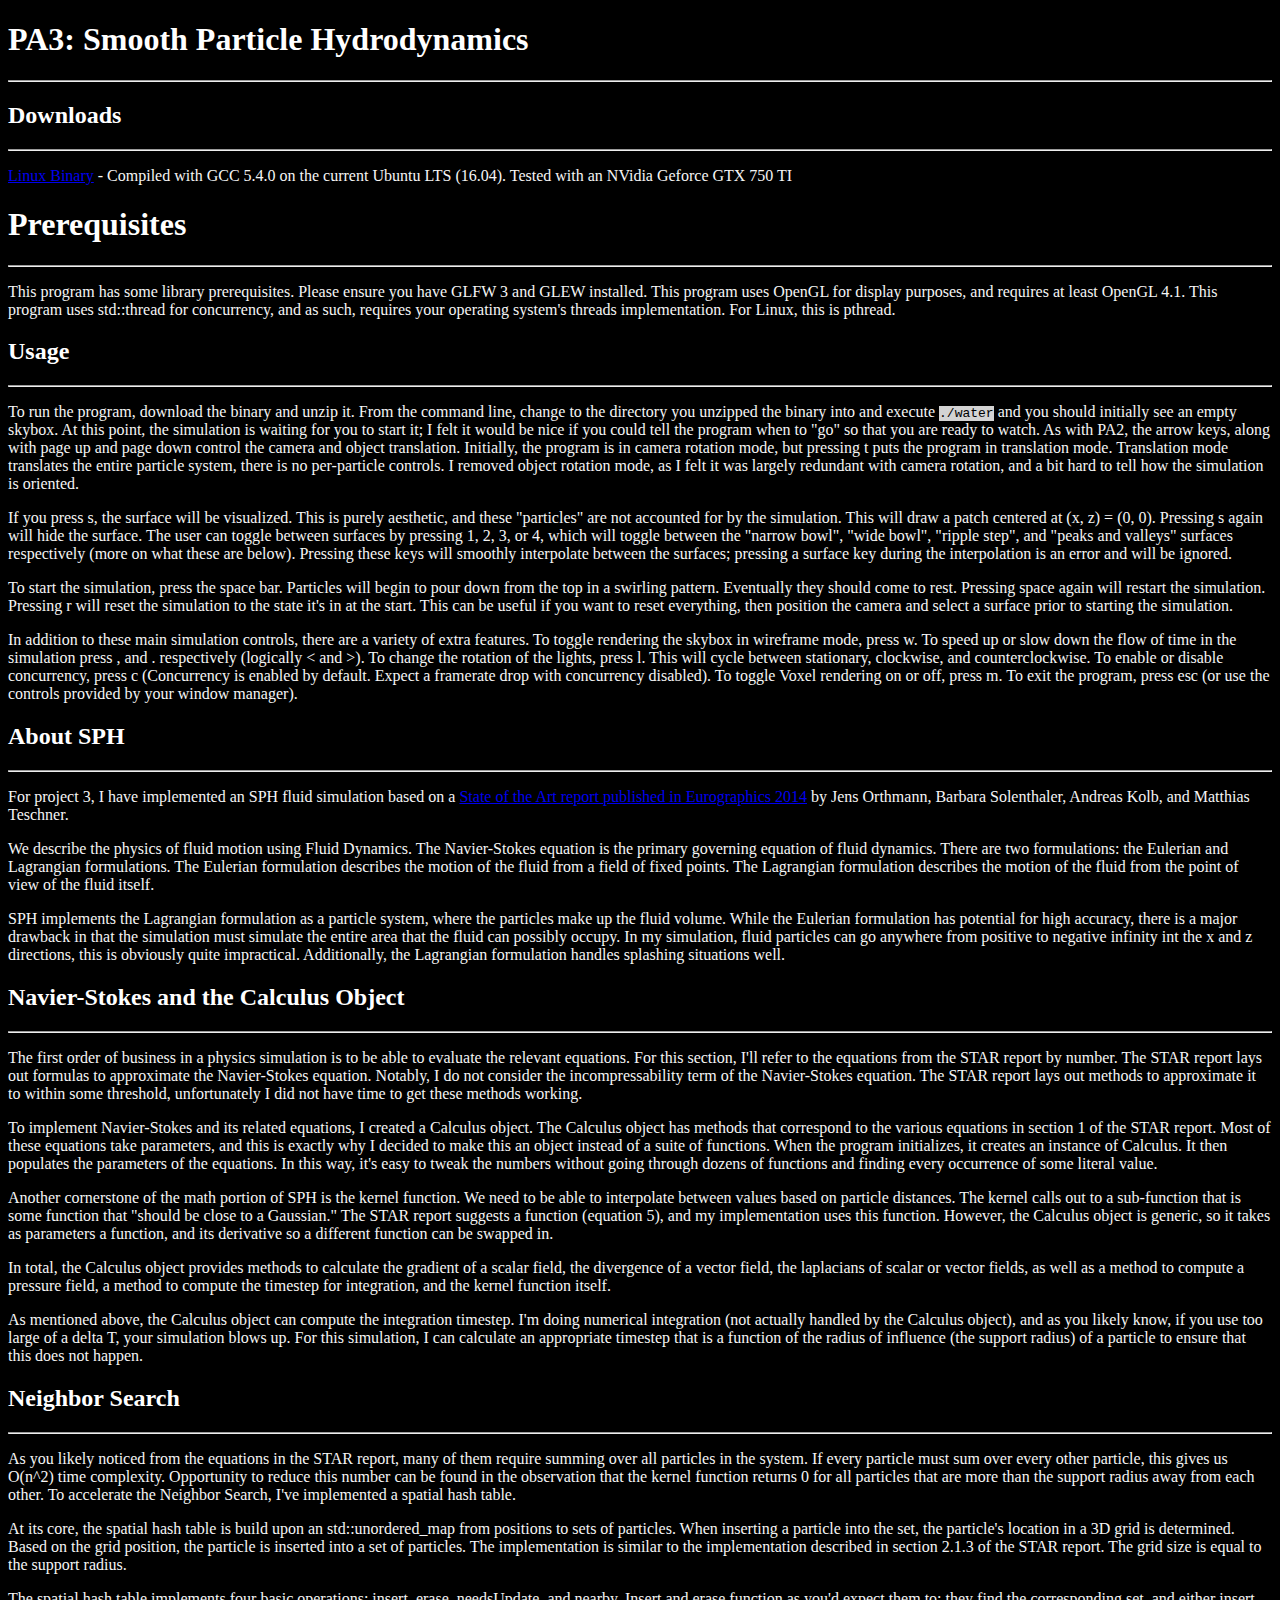
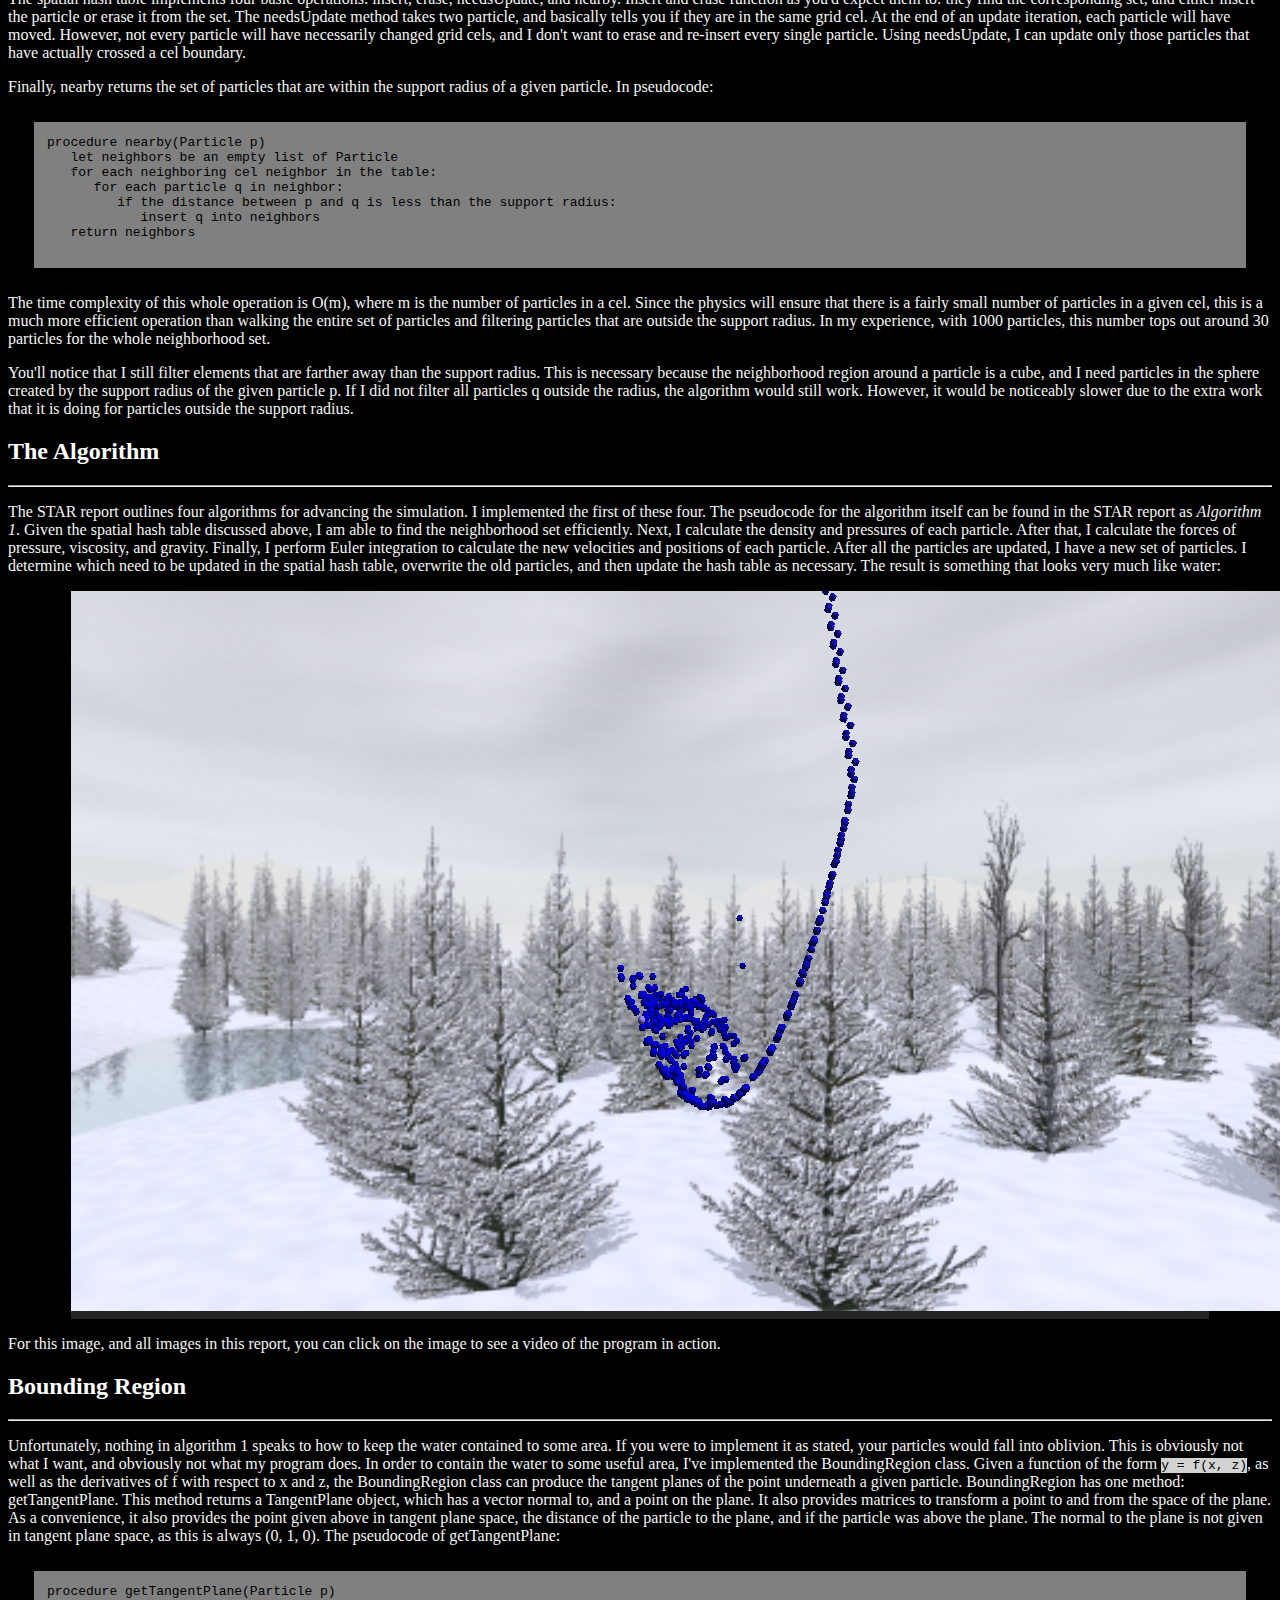
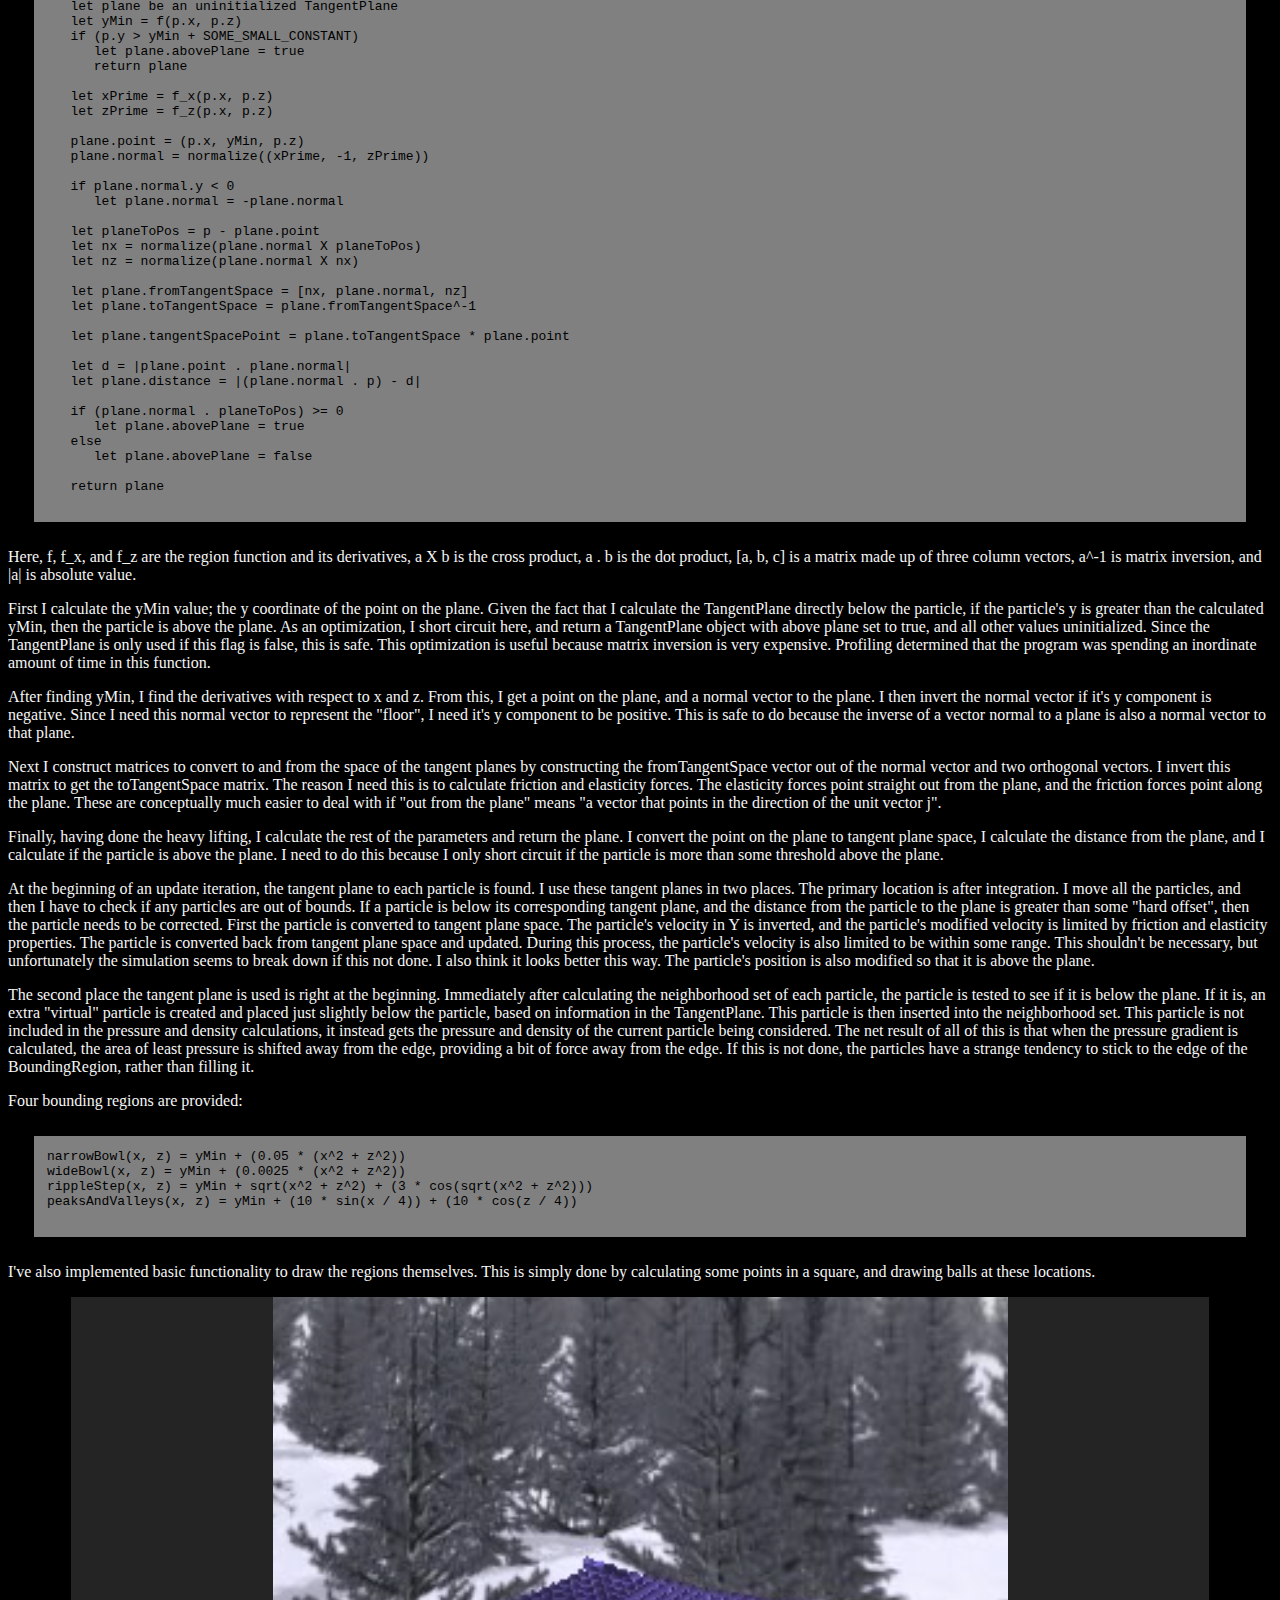
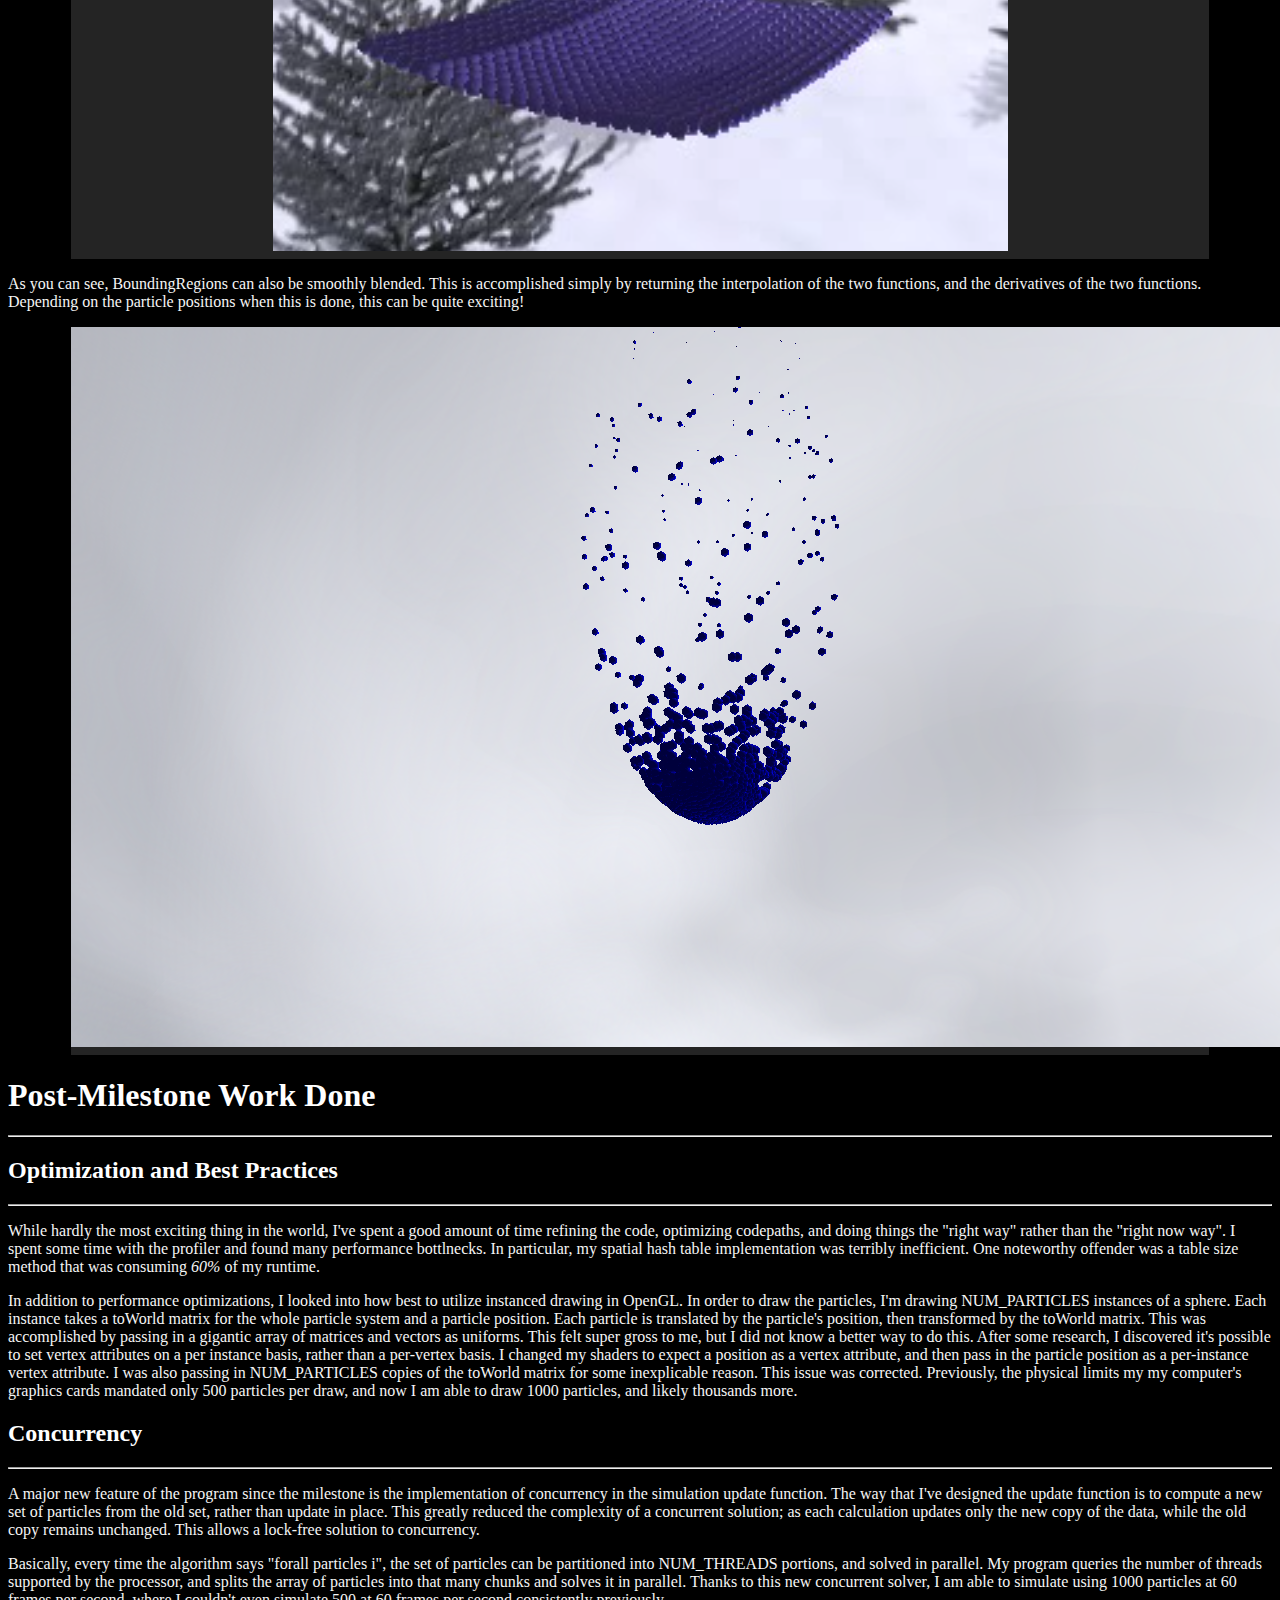
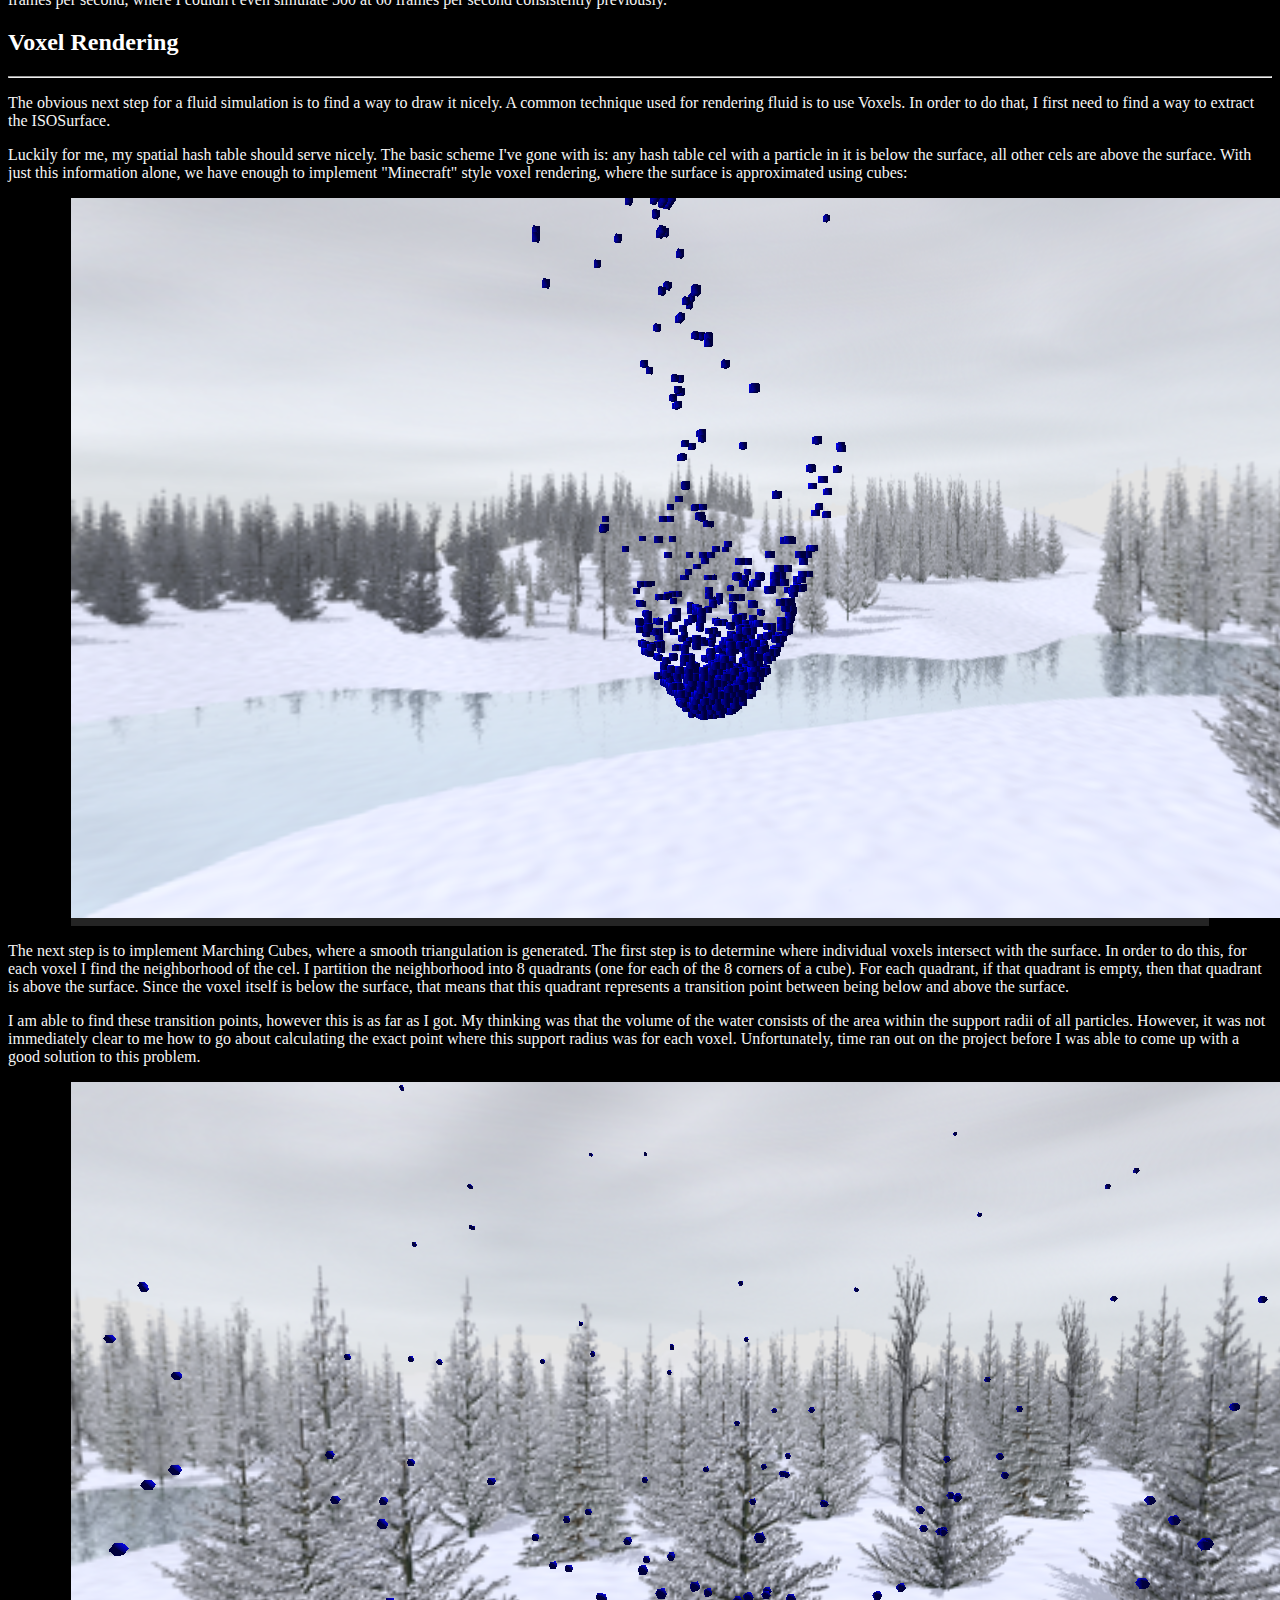
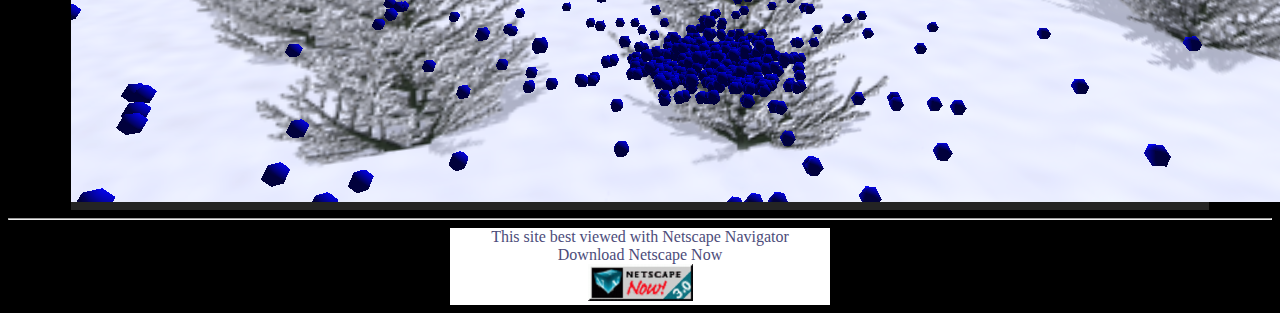
<file: pa3.html>
<!DOCTYPE html>
<html>
  <head>
    <title>PA3: Smooth Particle Hydrodynamics</title>
    <link href="css/style.css" rel="stylesheet" type="text/css">
    <meta charset="UTF-8">
  </head>
  <body>
    <h1>PA3: Smooth Particle Hydrodynamics</h1>
    <hr>
    <section>
      <h2>Downloads</h2>
      <hr>
      <p><a href="water.zip">Linux Binary</a> - Compiled with GCC 5.4.0 on the current Ubuntu LTS (16.04). Tested with an NVidia Geforce GTX 750 TI</p>
      <h1>Prerequisites</h1>
      <hr>
      <p>This program has some library prerequisites. Please ensure you have GLFW 3 and GLEW installed. This program uses OpenGL for display purposes, and requires at least OpenGL 4.1. This program uses std::thread for concurrency, and as such, requires your operating system's threads implementation. For Linux, this is pthread.
    </section>
    <section>
      <h2>Usage</h2>
      <hr>
      <p>To run the program, download the binary and unzip it. From the command line, change to the directory you unzipped the binary into and execute <code>./water</code> and you should initially see an empty skybox. At this point, the simulation is waiting for you to start it; I felt it would be nice if you could tell the program when to "go" so that you are ready to watch. As with PA2, the arrow keys, along with page up and page down control the camera and object translation. Initially, the program is in camera rotation mode, but pressing t puts the program in translation mode. Translation mode translates the entire particle system, there is no per-particle controls. I removed object rotation mode, as I felt it was largely redundant with camera rotation, and a bit hard to tell how the simulation is oriented.</p>
      <p>If you press s, the surface will be visualized. This is purely aesthetic, and these "particles" are not accounted for by the simulation. This will draw a patch centered at (x, z) = (0, 0). Pressing s again will hide the surface. The user can toggle between surfaces by pressing 1, 2, 3, or 4, which will toggle between the "narrow bowl", "wide bowl", "ripple step", and "peaks and valleys" surfaces respectively (more on what these are below). Pressing these keys will smoothly interpolate between the surfaces; pressing a surface key during the interpolation is an error and will be ignored.</p>
      <p>To start the simulation, press the space bar. Particles will begin to pour down from the top in a swirling pattern. Eventually they should come to rest. Pressing space again will restart the simulation. Pressing r will reset the simulation to the state it's in at the start. This can be useful if you want to reset everything, then position the camera and select a surface prior to starting the simulation.</p>
      <p>In addition to these main simulation controls, there are a variety of extra features. To toggle rendering the skybox in wireframe mode, press w. To speed up or slow down the flow of time in the simulation press , and . respectively (logically &#60; and &#62;). To change the rotation of the lights, press l. This will cycle between stationary, clockwise, and counterclockwise. To enable or disable concurrency, press c (Concurrency is enabled by default. Expect a framerate drop with concurrency disabled). To toggle Voxel rendering on or off, press m. To exit the program, press esc (or use the controls provided by your window manager).</p>
    </section>
    <section>
      <h2>About SPH</h2>
      <hr>
      <p>For project 3, I have implemented an SPH fluid simulation based on a <a href="http://cseweb.ucsd.edu/classes/wi17/cse169-a/readings/2014_EG_SPH_STAR.pdf">State of the Art report published in Eurographics 2014</a> by Jens Orthmann, Barbara Solenthaler, Andreas Kolb, and Matthias Teschner.</p>
      <p>We describe the physics of fluid motion using Fluid Dynamics. The Navier-Stokes equation is the primary governing equation of fluid dynamics. There are two formulations: the Eulerian and Lagrangian formulations. The Eulerian formulation describes the motion of the fluid from a field of fixed points. The Lagrangian formulation describes the motion of the fluid from the point of view of the fluid itself.</p>
      <p>SPH implements the Lagrangian formulation as a particle system, where the particles make up the fluid volume. While the Eulerian formulation has potential for high accuracy, there is a major drawback in that the simulation must simulate the entire area that the fluid can possibly occupy. In my simulation, fluid particles can go anywhere from positive to negative infinity int the x and z directions, this is obviously quite impractical. Additionally, the Lagrangian formulation handles splashing situations well.</p>
    </section>
    <section>
      <h2>Navier-Stokes and the Calculus Object</h2>
      <hr>
      <p>The first order of business in a physics simulation is to be able to evaluate the relevant equations. For this section, I'll refer to the equations from the STAR report by number. The STAR report lays out formulas to approximate the Navier-Stokes equation. Notably, I do not consider the incompressability term of the Navier-Stokes equation. The STAR report lays out methods to approximate it to within some threshold, unfortunately I did not have time to get these methods working.</p>
      <p>To implement Navier-Stokes and its related equations, I created a Calculus object. The Calculus object has methods that correspond to the various equations in section 1 of the STAR report. Most of these equations take parameters, and this is exactly why I decided to make this an object instead of a suite of functions. When the program initializes, it creates an instance of Calculus. It then populates the parameters of the equations. In this way, it's easy to tweak the numbers without going through dozens of functions and finding every occurrence of some literal value.</p>
      <p>Another cornerstone of the math portion of SPH is the kernel function. We need to be able to interpolate between values based on particle distances. The kernel calls out to a sub-function that is some function that "should be close to a Gaussian." The STAR report suggests a function (equation 5), and my implementation uses this function. However, the Calculus object is generic, so it takes as parameters a function, and its derivative so a different function can be swapped in.</p>
      <p>In total, the Calculus object provides methods to calculate the gradient of a scalar field, the divergence of a vector field, the laplacians of scalar or vector fields, as well as a method to compute a pressure field, a method to compute the timestep for integration, and the kernel function itself.</p>
      <p>As mentioned above, the Calculus object can compute the integration timestep. I'm doing numerical integration (not actually handled by the Calculus object), and as you likely know, if you use too large of a delta T, your simulation blows up. For this simulation, I can calculate an appropriate timestep that is a function of the radius of influence (the support radius) of a particle to ensure that this does not happen.</p>
    </section>
    <section>
      <h2>Neighbor Search</h2>
      <hr>
      <p>As you likely noticed from the equations in the STAR report, many of them require summing over all particles in the system. If every particle must sum over every other particle, this gives us O(n^2) time complexity. Opportunity to reduce this number can be found in the observation that the kernel function returns 0 for all particles that are more than the support radius away from each other. To accelerate the Neighbor Search, I've implemented a spatial hash table.</p>
      <p>At its core, the spatial hash table is build upon an std::unordered_map from positions to sets of particles. When inserting a particle into the set, the particle's location in a 3D grid is determined. Based on the grid position, the particle is inserted into a set of particles. The implementation is similar to the implementation described in section 2.1.3 of the STAR report. The grid size is equal to the support radius.</p>
      <p>The spatial hash table implements four basic operations: insert, erase, needsUpdate, and nearby. Insert and erase function as you'd expect them to: they find the corresponding set, and either insert the particle or erase it from the set. The needsUpdate method takes two particle, and basically tells you if they are in the same grid cel. At the end of an update iteration, each particle will have moved. However, not every particle will have necessarily changed grid cels, and I don't want to erase and re-insert every single particle. Using needsUpdate, I can update only those particles that have actually crossed a cel boundary.</p>
      <p>Finally, nearby returns the set of particles that are within the support radius of a given particle. In pseudocode:</p>
      <pre>procedure nearby(Particle p)
   let neighbors be an empty list of Particle
   for each neighboring cel neighbor in the table:
      for each particle q in neighbor:
         if the distance between p and q is less than the support radius:
            insert q into neighbors
   return neighbors
      </pre>
      <p>The time complexity of this whole operation is O(m), where m is the number of particles in a cel. Since the physics will ensure that there is a fairly small number of particles in a given cel, this is a much more efficient operation than walking the entire set of particles and filtering particles that are outside the support radius. In my experience, with 1000 particles, this number tops out around 30 particles for the whole neighborhood set.</p>
      <p>You'll notice that I still filter elements that are farther away than the support radius. This is necessary because the neighborhood region around a particle is a cube, and I need particles in the sphere created by the support radius of the given particle p. If I did not filter all particles q outside the radius, the algorithm would still work. However, it would be noticeably slower due to the extra work that it is doing for particles outside the support radius.</p>
    </section>
    <section>
      <h2>The Algorithm</h2>
      <hr>
      <p>The STAR report outlines four algorithms for advancing the simulation. I implemented the first of these four. The pseudocode for the algorithm itself can be found in the STAR report as <em>Algorithm 1</em>. Given the spatial hash table discussed above, I am able to find the neighborhood set efficiently. Next, I calculate the density and pressures of each particle. After that, I calculate the forces of pressure, viscosity, and gravity. Finally, I perform Euler integration to calculate the new velocities and positions of each particle. After all the particles are updated, I have a new set of particles. I determine which need to be updated in the spatial hash table, overwrite the old particles, and then update the hash table as necessary. The result is something that looks very much like water:</p>
      <div class="imageCompare"><a href="https://drive.google.com/file/d/0Bx6BpheCXcBWdGMtQnBfQUhWekU/view?usp=sharing"><img src="images/pa3/waterSS1.png"></a></div>
      <p>For this image, and all images in this report, you can click on the image to see a video of the program in action.</p>
    </section>
    <section>
      <h2>Bounding Region</h2>
      <hr>
      <p>Unfortunately, nothing in algorithm 1 speaks to how to keep the water contained to some area. If you were to implement it as stated, your particles would fall into oblivion. This is obviously not what I want, and obviously not what my program does. In order to contain the water to some useful area, I've implemented the BoundingRegion class. Given a function of the form <code>y = f(x, z)</code>, as well as the derivatives of f with respect to x and z, the BoundingRegion class can produce the tangent planes of the point underneath a given particle. BoundingRegion has one method: getTangentPlane. This method returns a TangentPlane object, which has a vector normal to, and a point on the plane. It also provides matrices to transform a point to and from the space of the plane. As a convenience, it also provides the point given above in tangent plane space, the distance of the particle to the plane, and if the particle was above the plane. The normal to the plane is not given  in tangent plane space, as this is always (0, 1, 0). The pseudocode of getTangentPlane:</p>
      <pre>procedure getTangentPlane(Particle p)
   let plane be an uninitialized TangentPlane
   let yMin = f(p.x, p.z)
   if (p.y &#62; yMin + SOME_SMALL_CONSTANT)
      let plane.abovePlane = true
      return plane

   let xPrime = f_x(p.x, p.z)
   let zPrime = f_z(p.x, p.z)

   plane.point = (p.x, yMin, p.z)
   plane.normal = normalize((xPrime, -1, zPrime))

   if plane.normal.y &#60; 0
      let plane.normal = -plane.normal

   let planeToPos = p - plane.point
   let nx = normalize(plane.normal X planeToPos)
   let nz = normalize(plane.normal X nx)

   let plane.fromTangentSpace = [nx, plane.normal, nz]
   let plane.toTangentSpace = plane.fromTangentSpace^-1

   let plane.tangentSpacePoint = plane.toTangentSpace * plane.point

   let d = |plane.point . plane.normal|
   let plane.distance = |(plane.normal . p) - d|

   if (plane.normal . planeToPos) &#62;= 0
      let plane.abovePlane = true
   else
      let plane.abovePlane = false

   return plane
      </pre>
      <p>Here, f, f_x, and f_z are the region function and its derivatives, a X b is the cross product, a . b is the dot product, [a, b, c] is a matrix made up of three column vectors, a^-1 is matrix inversion, and |a| is absolute value.</p>
      <p>First I calculate the yMin value; the y coordinate of the point on the plane. Given the fact that I calculate the TangentPlane directly below the particle, if the particle's y is greater than the calculated yMin, then the particle is above the plane. As an optimization, I short circuit here, and return a TangentPlane object with above plane set to true, and all other values uninitialized. Since the TangentPlane is only used if this flag is false, this is safe. This optimization is useful because matrix inversion is very expensive. Profiling determined that the program was spending an inordinate amount of time in this function.</p>
      <p>After finding yMin, I find the derivatives with respect to x and z. From this, I get a point on the plane, and a normal vector to the plane. I then invert the normal vector if it's y component is negative. Since I need this normal vector to represent the "floor", I need it's y component to be positive. This is safe to do because the inverse of a vector normal to a plane is also a normal vector to that plane.</p>
      <p>Next I construct matrices to convert to and from the space of the tangent planes by constructing the fromTangentSpace vector out of the normal vector and two orthogonal vectors. I invert this matrix to get the toTangentSpace matrix. The reason I need this is to calculate friction and elasticity forces. The elasticity forces point straight out from the plane, and the friction forces point along the plane. These are conceptually much easier to deal with if "out from the plane" means "a vector that points in the direction of the unit vector j".</p>
      <p>Finally, having done the heavy lifting, I calculate the rest of the parameters and return the plane. I convert the point on the plane to tangent plane space, I calculate the distance from the plane, and I calculate if the particle is above the plane. I need to do this because I only short circuit if the particle is more than some threshold above the plane.</p>
      <p>At the beginning of an update iteration, the tangent plane to each particle is found. I use these tangent planes in two places. The primary location is after integration. I move all the particles, and then I have to check if any particles are out of bounds. If a particle is below its corresponding tangent plane, and the distance from the particle to the plane is greater than some "hard offset", then the particle needs to be corrected. First the particle is converted to tangent plane space. The particle's velocity in Y is inverted, and the particle's modified velocity is limited by friction and elasticity properties. The particle is converted back from tangent plane space and updated. During this process, the particle's velocity is also limited to be within some range. This shouldn't be necessary, but unfortunately the simulation seems to break down if this not done. I also think it looks better this way. The particle's position is also modified so that it is above the plane.</p>
      <p>The second place the tangent plane is used is right at the beginning. Immediately after calculating the neighborhood set of each particle, the particle is tested to see if it is below the plane. If it is, an extra "virtual" particle is created and placed just slightly below the particle, based on information in the TangentPlane. This particle is then inserted into the neighborhood set. This particle is not included in the pressure and density calculations, it instead gets the pressure and density of the current particle being considered. The net result of all of this is that when the pressure gradient is calculated, the area of least pressure is shifted away from the edge, providing a bit of force away from the edge. If this is not done, the particles have a strange tendency to stick to the edge of the BoundingRegion, rather than filling it.</p>
      <p>Four bounding regions are provided:</p>
      <pre>narrowBowl(x, z) = yMin + (0.05 * (x^2 + z^2))
wideBowl(x, z) = yMin + (0.0025 * (x^2 + z^2))
rippleStep(x, z) = yMin + sqrt(x^2 + z^2) + (3 * cos(sqrt(x^2 + z^2)))
peaksAndValleys(x, z) = yMin + (10 * sin(x / 4)) + (10 * cos(z / 4))
      </pre>
      <p>I've also implemented basic functionality to draw the regions themselves. This is simply done by calculating some points in a square, and drawing balls at these locations.</p>
      <div class="imageCompare"><a href="https://drive.google.com/file/d/0Bx6BpheCXcBWT3Vmd2kySmdKemM/view?usp=sharing"><img src="images/pa3/surfaceScreen.png"></a></div>
      <p>As you can see, BoundingRegions can also be smoothly blended. This is accomplished simply by returning the interpolation of the two functions, and the derivatives of the two functions. Depending on the particle positions when this is done, this can be quite exciting!</p>
      <div class="imageCompare"><a href="https://drive.google.com/file/d/0Bx6BpheCXcBWUjJXOWJLODZVc28/view?usp=sharing"><img src="images/pa3/explody.png"></a></div>
    </section>
    <section>
      <h1>Post-Milestone Work Done</h1>
      <hr>
      <h2>Optimization and Best Practices</h2>
      <hr>
      <p>While hardly the most exciting thing in the world, I've spent a good amount of time refining the code, optimizing codepaths, and doing things the "right way" rather than the "right now way". I spent some time with the profiler and found many performance bottlnecks. In particular, my spatial hash table implementation was terribly inefficient. One noteworthy offender was a table size method that was consuming <em>60%</em> of my runtime.</p>
      <p>In addition to performance optimizations, I looked into how best to utilize instanced drawing in OpenGL. In order to draw the particles, I'm drawing NUM_PARTICLES instances of a sphere. Each instance takes a toWorld matrix for the whole particle system and a particle position. Each particle is translated by the particle's position, then transformed by the toWorld matrix. This was accomplished by passing in a gigantic array of matrices and vectors as uniforms. This felt super gross to me, but I did not know a better way to do this. After some research, I discovered it's possible to set vertex attributes on a per instance basis, rather than a per-vertex basis. I changed my shaders to expect a position as a vertex attribute, and then pass in the particle position as a per-instance vertex attribute. I was also passing in NUM_PARTICLES copies of the toWorld matrix for some inexplicable reason. This issue was corrected. Previously, the physical limits my my computer's graphics cards mandated only 500 particles per draw, and now I am able to draw 1000 particles, and likely thousands more.</p>
    </section>
    <section>
      <h2>Concurrency</h2>
      <hr>
      <p>A major new feature of the program since the milestone is the implementation of concurrency in the simulation update function. The way that I've designed the update function is to compute a new set of particles from the old set, rather than update in place. This greatly reduced the complexity of a concurrent solution; as each calculation updates only the new copy of the data, while the old copy remains unchanged. This allows a lock-free solution to concurrency.</p>
      <p>Basically, every time the algorithm says "forall particles i", the set of particles can be partitioned into NUM_THREADS portions, and solved in parallel. My program queries the number of threads supported by the processor, and splits the array of particles into that many chunks and solves it in parallel. Thanks to this new concurrent solver, I am able to simulate using 1000 particles at 60 frames per second, where I couldn't even simulate 500 at 60 frames per second consistently previously.</p>
    </section>
    <section>
      <h2>Voxel Rendering</h2>
      <hr>
      <p>The obvious next step for a fluid simulation is to find a way to draw it nicely. A common technique used for rendering fluid is to use Voxels. In order to do that, I first need to find a way to extract the ISOSurface.</p>
      <p>Luckily for me, my spatial hash table should serve nicely. The basic scheme I've gone with is: any hash table cel with a particle in it is below the surface, all other cels are above the surface. With just this information alone, we have enough to implement "Minecraft" style voxel rendering, where the surface is approximated using cubes:</p>
      <div class="imageCompare"><a href="https://drive.google.com/file/d/0Bx6BpheCXcBWM1pjT2N5OV9HR00/view?usp=sharing"><img src="images/pa3/voxels.png"></a></div>
      <p>The next step is to implement Marching Cubes, where a smooth triangulation is generated. The first step is to determine where individual voxels intersect with the surface. In order to do this, for each voxel I find the neighborhood of the cel. I partition the neighborhood into 8 quadrants (one for each of the 8 corners of a cube). For each quadrant, if that quadrant is empty, then that quadrant is above the surface. Since the voxel itself is below the surface, that means that this quadrant represents a transition point between being below and above the surface.</p>
      <p>I am able to find these transition points, however this is as far as I got. My thinking was that the volume of the water consists of the area within the support radii of all particles. However, it was not immediately clear to me how to go about calculating the exact point where this support radius was for each voxel. Unfortunately, time ran out on the project before I was able to come up with a good solution to this problem.</p>
      <div class="imageCompare"><a href="https://drive.google.com/file/d/0Bx6BpheCXcBWSks1NWpUdHBsWk0/view?usp=sharing"><img src="images/pa3/glamor.png"></a></div>
    </section>
    <section>
      <hr>
      <div class="netscape">
        This site best viewed with Netscape Navigator<br>Download Netscape Now<br><a href="https://www.mozilla.org/en-US/firefox/products/"><img src="images/netscape.png"></a>
      </div>
    </section>
  </body>
</html>
</file>
<file: css/style.css>
body {
    color: white;
    background-color: black;
}

p {
    color: whitesmoke;
}

pre {
    color: black;
    background-color: gray;
    padding: 1em;
    margin: 2em;
    font-family: monospace;
}

code {
    color: black;
    background-color: lightgray;
    font-family: monospace;
}

div.imageCompare {
    width: 90%;
    margin: 0.25em auto;
    text-align: center;
    font-size: xx-large;
    font-weight: bold;
    background-color: #60606060;
}

div.imageCompare > img {
    margin: 0.25em 1em 0em 1em;
}

div.netscape {
    width: 30%;
    margin: 0 auto;
    text-align: center;
    color: #4c4c7a;
    background-color: white;
}
</file>
